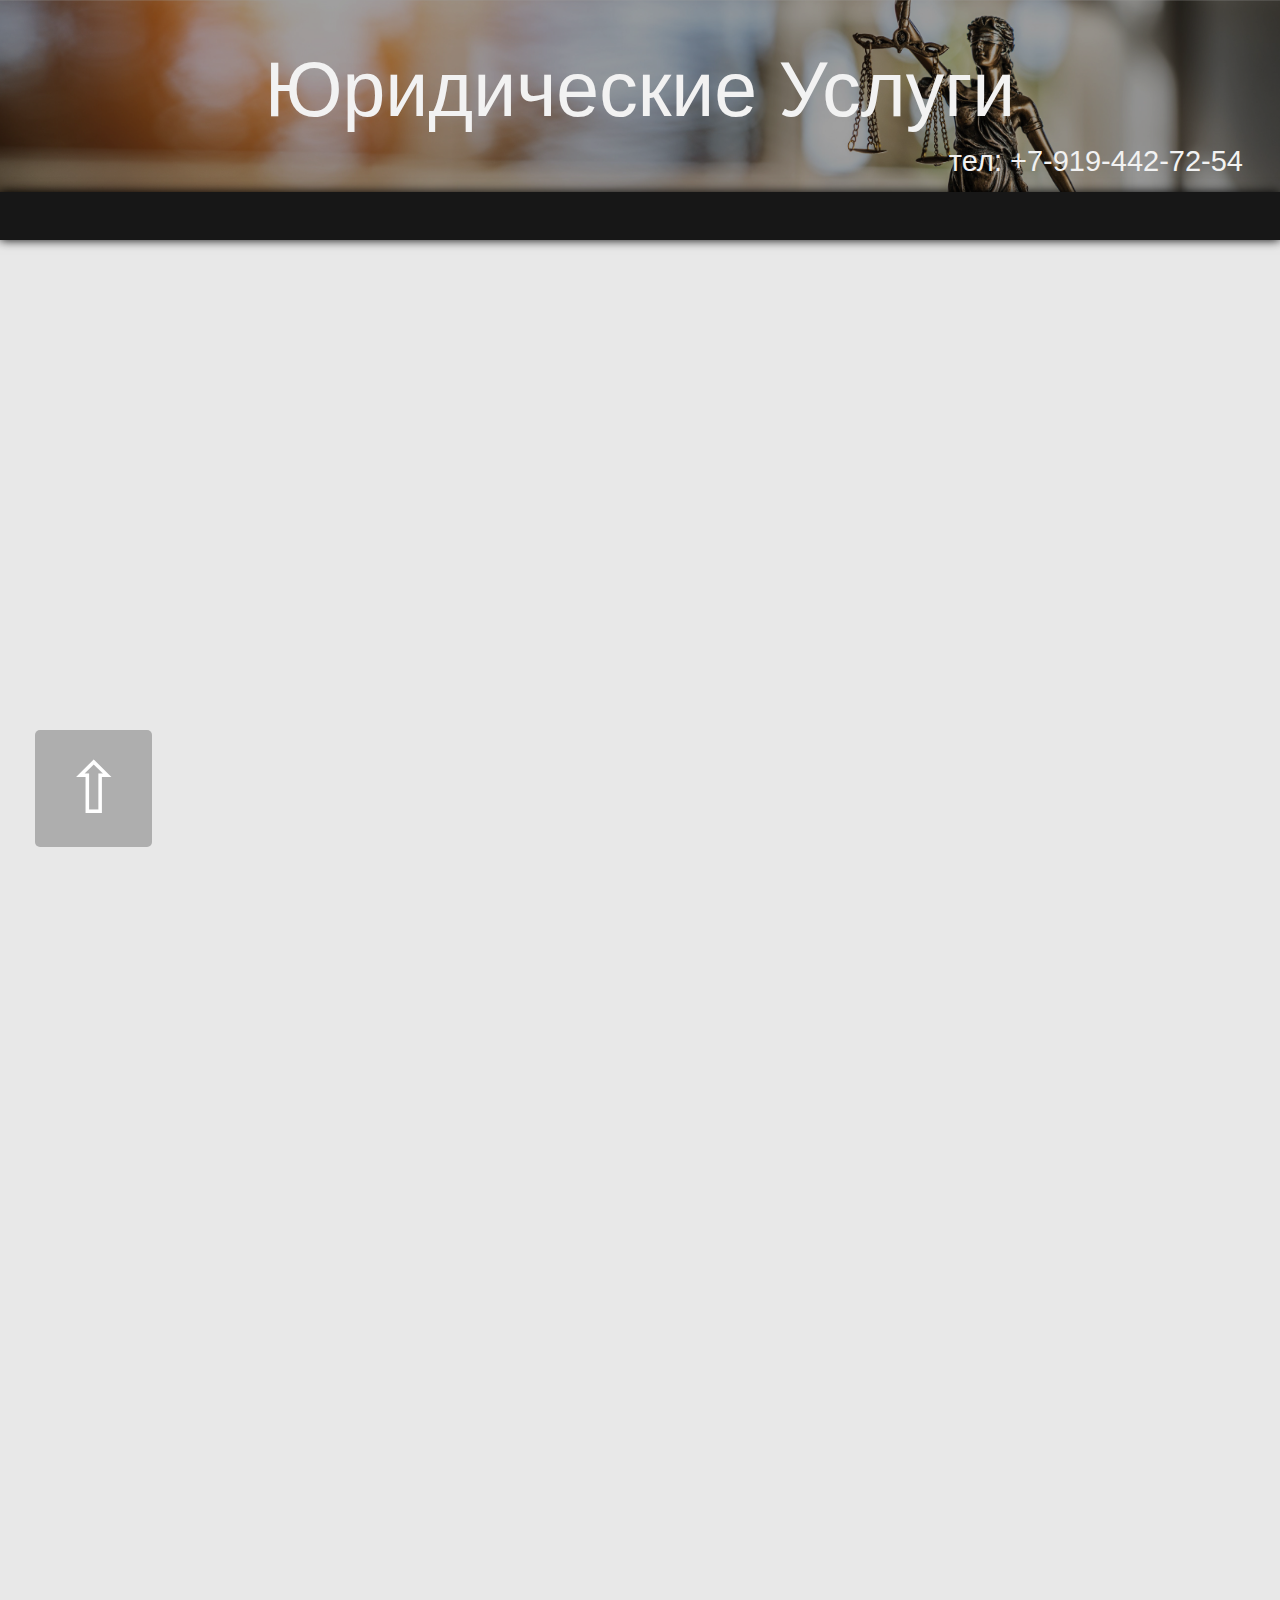
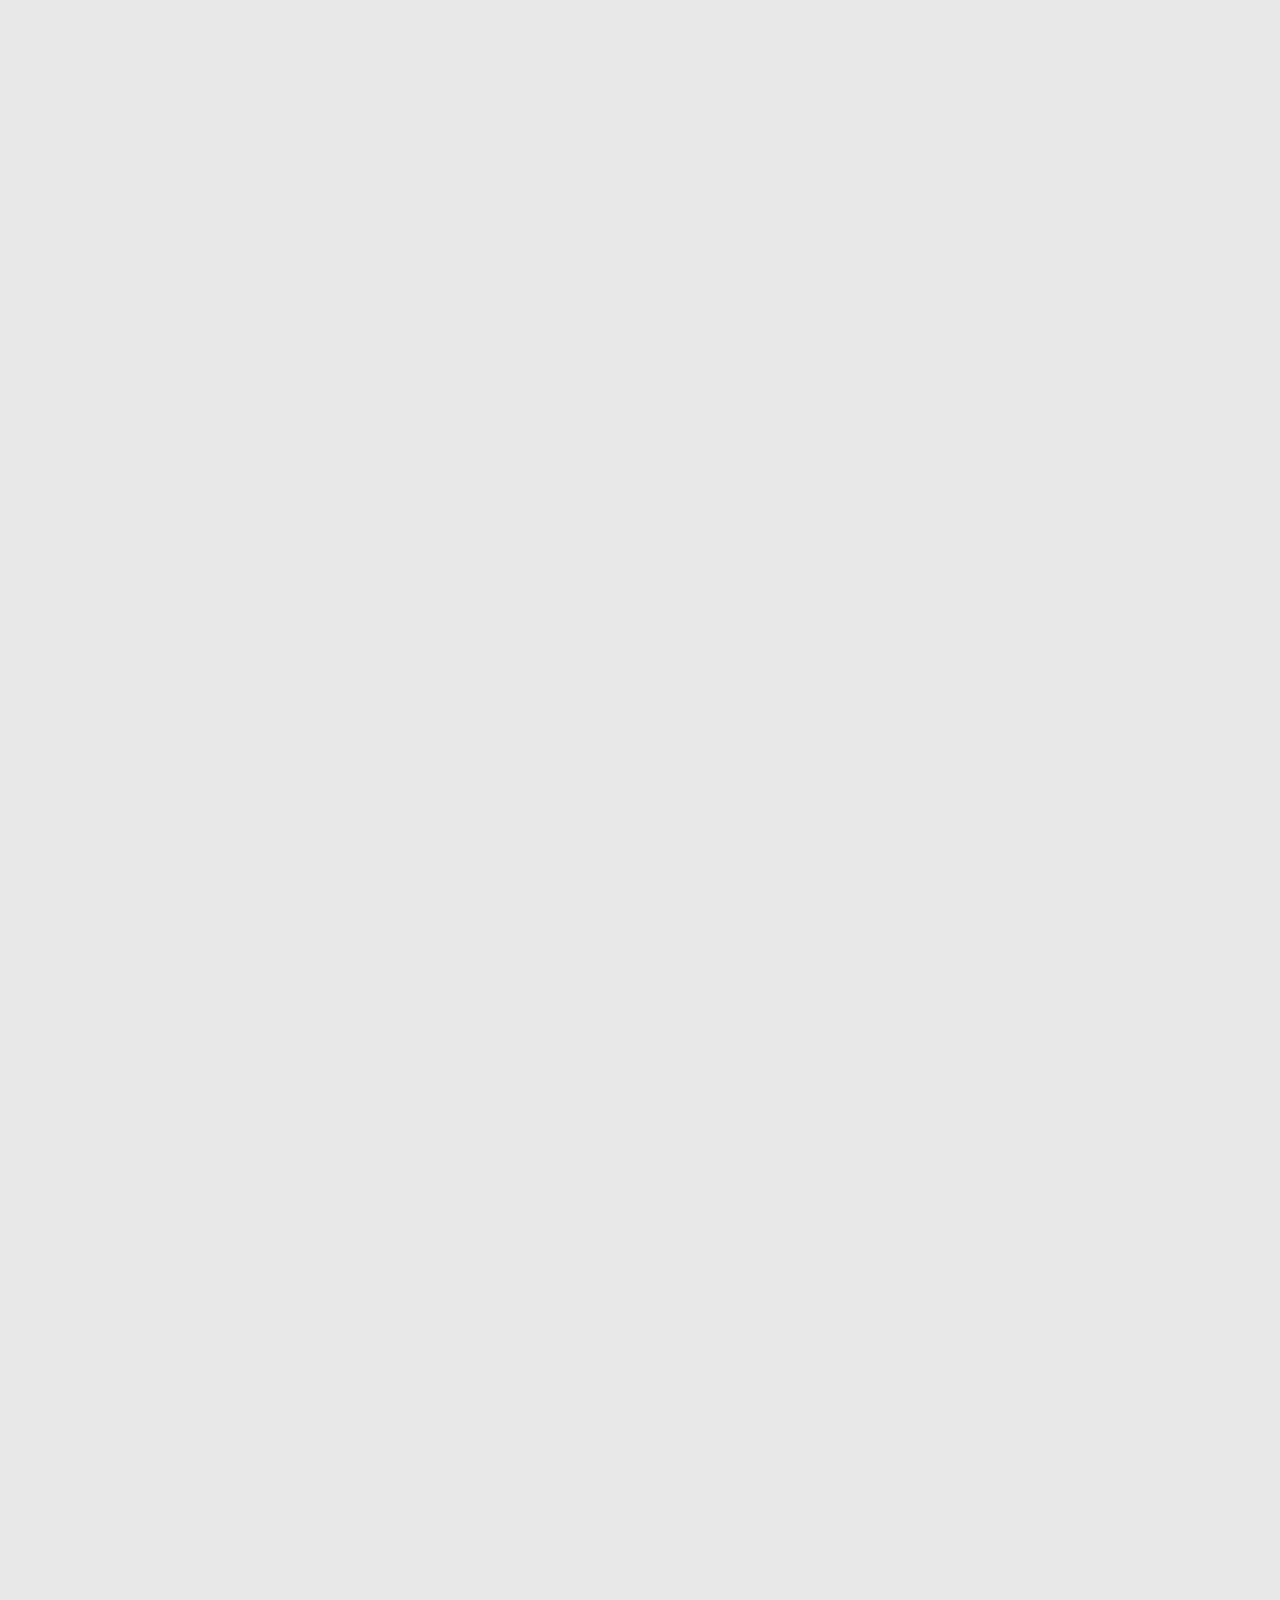
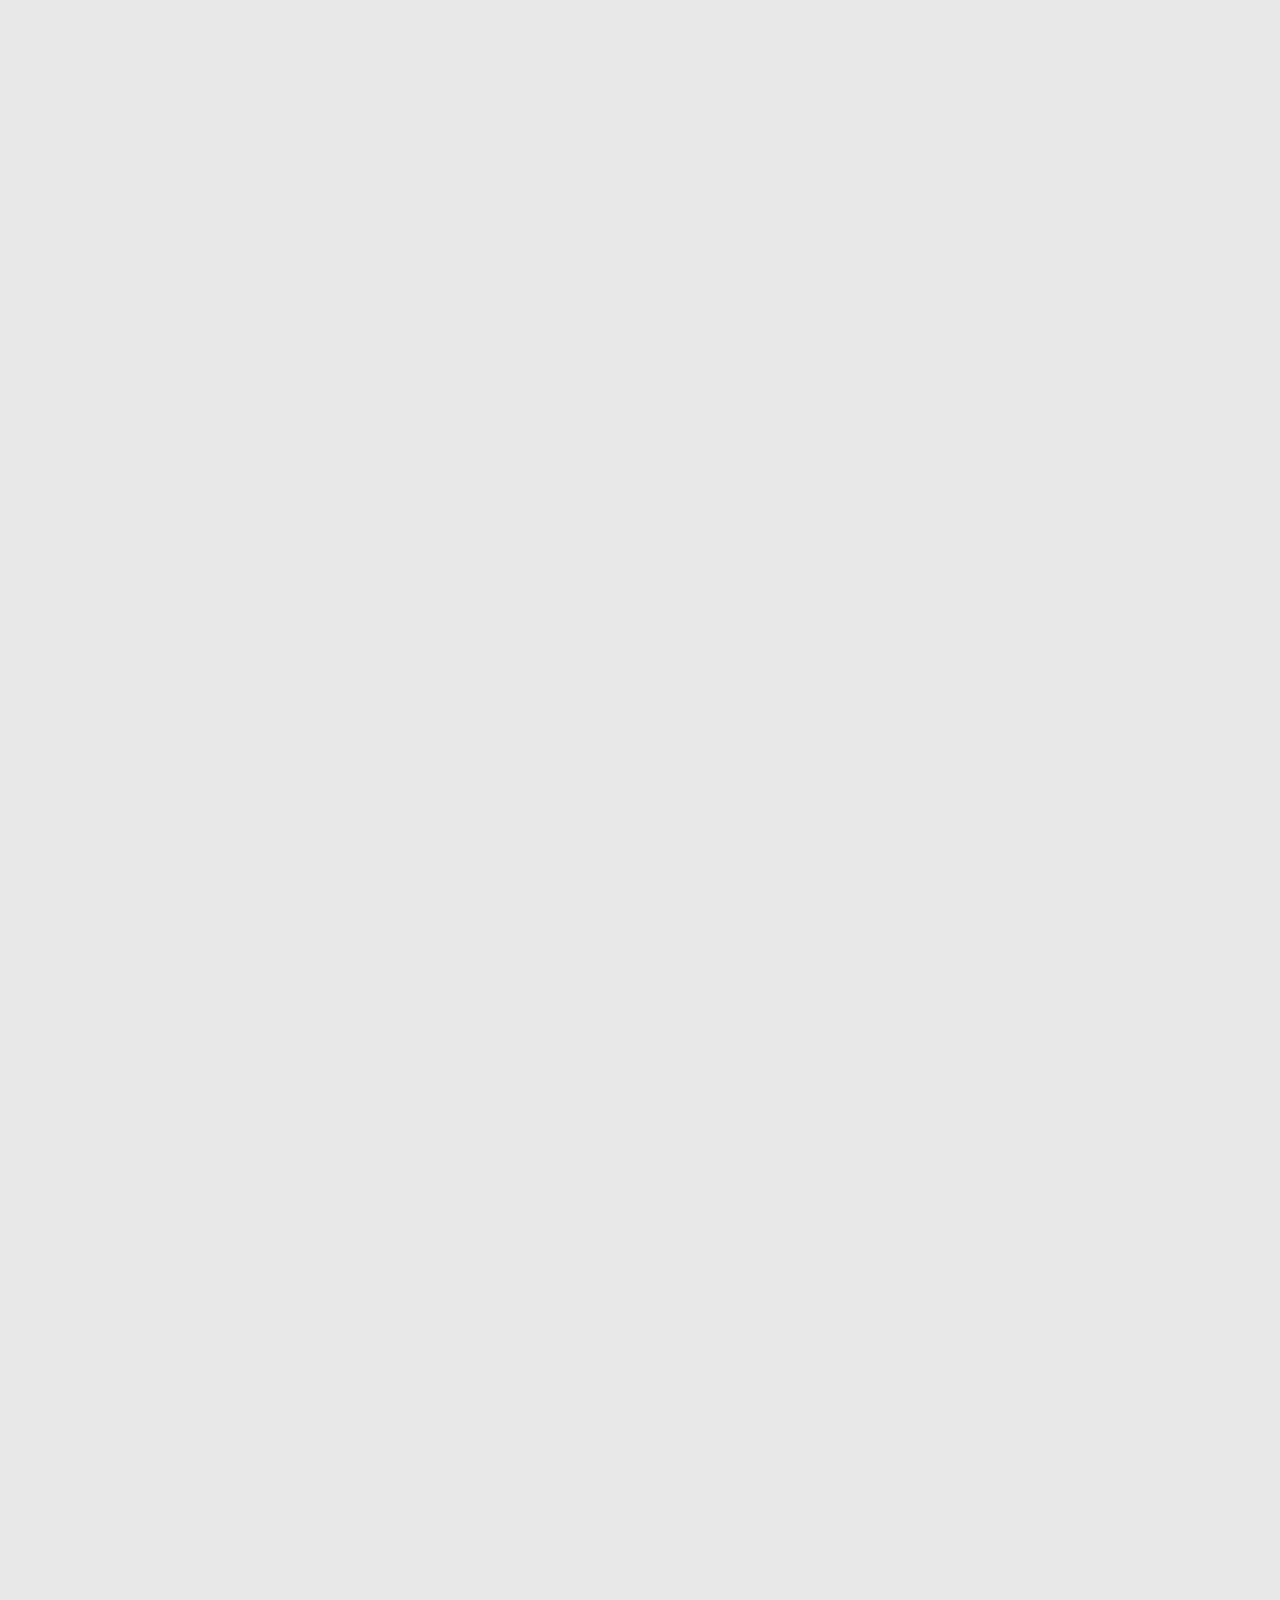
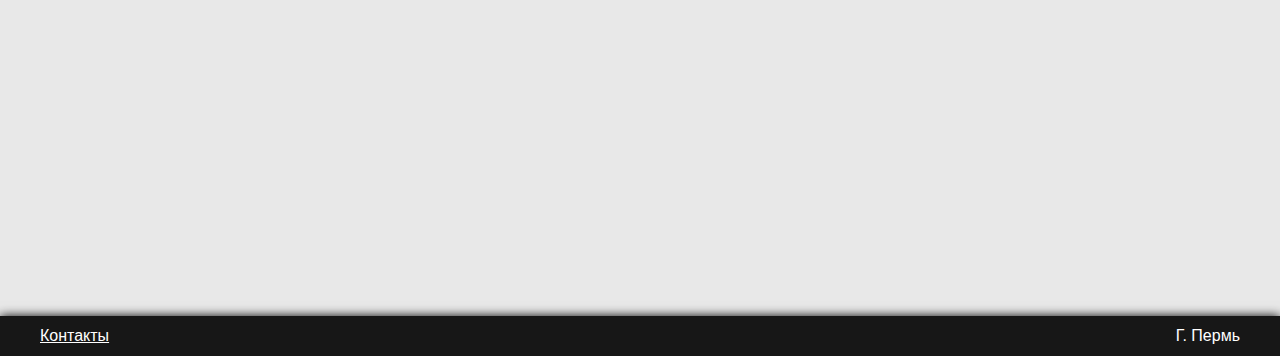
<file: index.html>
<!DOCTYPE html>
<html>
<head>
  <meta charset="UTF-8">
  <meta name="viewport" content="width=device-width, initial-scale=1.0">
  <meta http-equiv="X-UA-Compatible" content="ie=edge">
  <meta name = "description" content = "Юридические услуги. Юридические услуги в Перми. Оказание юридических услуг. Помощь юристов в Пермском Крае." />
  <meta name = "keywords" content = "Юридические услуги, юридическая помощь, юристы, избавим от долгов, арбитраж, уголовное, семейное, административное, антиколлектор, коллектор, представительство, помощь юристов" />
  <meta name="format-detection" content="telephone=no">
<meta name="format-detection" content="date=no">
<meta name="format-detection" content="address=no">
<meta name="format-detection" content="email=no">
  <link rel="stylesheet" href="style.css">
  <link rel="shortcut icon" href="img/favico.ico" type="image/ico">
  <title>Юридические услуги Пермь, помощь юристов</title>
  <script
  src="https://code.jquery.com/jquery-3.5.1.js"
  integrity="sha256-QWo7LDvxbWT2tbbQ97B53yJnYU3WhH/C8ycbRAkjPDc="
  crossorigin="anonymous"></script>
  <style>
  a{
    text-decoration: none;
    color: white;
    cursor: pointer;
  }
  .enter_arbitrag{
    width: 100%;
    height: 100%;
    color: white;
    font-family: 'Courier New';
    background-image: url('img/arbitrag.jpg');
    background-position: center;
    background-size: cover;
    -webkit-transition: 0.4s;
    -o-transition: 0.4s;
    transition: 0.4s;
    cursor: pointer;
  }
  .enter_ugolovnoe{
    width: 100%;
    height: 100%;
    color: white;
    font-family: 'Courier New';
    background-image: url('img/ugolovnoe.jpg');
    background-position: center;
    background-size: cover;
    -webkit-transition: 0.4s;
    -o-transition: 0.4s;
    transition: 0.4s;
    cursor: pointer;
  }
  .enter_semeynoe{
    width: 100%;
    height: 100%;
    color: white;
    font-family: 'Courier New';
    background-image: url('img/semeynoe.jpg');
    background-position: center;
    background-size: cover;
    -webkit-transition: 0.4s;
    -o-transition: 0.4s;
    transition: 0.4s;
    cursor: pointer;
  }
  .enter_dtp{
    width: 100%;
    height: 100%;
    color: white;
    font-family: 'Courier New';
    background-image: url('https://di-uploads-pod6.dealerinspire.com/metrohondaredesign/uploads/2016/04/Finance-Banner2-1800-x-700.jpg');
    background-position: center;
    background-size: cover;
    -webkit-transition: 0.4s;
    -o-transition: 0.4s;
    transition: 0.4s;
    cursor: pointer;
  }
  .enter_administrotiv{
    width: 100%;
    height: 100%;
    color: white;
    font-family: 'Courier New';
    background-image: url('img/administr.jpg');
    background-position: center;
    background-size: cover;
    -webkit-transition: 0.4s;
    -o-transition: 0.4s;
    transition: 0.4s;
    cursor: pointer;
  }
  .enter_anticollector{
    width: 100%;
    height: 100%;
    color: white;
    font-family: 'Courier New';
    background-image: url('img/antycol.jpg');
    background-position: center;
    background-size: cover;
    -webkit-transition: 0.4s;
    -o-transition: 0.4s;
    transition: 0.4s;
    cursor: pointer;
  }
  .enter_predstavitelstvo{
    width: 100%;
    height: 100%;
    color: white;
    font-family: 'Courier New';
    background-image: url('img/predstav.jpg');
    background-position: center;
    background-size: cover;
    -webkit-transition: 0.4s;
    -o-transition: 0.4s;
    transition: 0.4s;
    cursor: pointer;
  }
  </style>
</head>
<body >
  <header>
    <div class="background_header">
      <div class="header_name">
        <p>Юридические Услуги</p>
      </div>
      <div class="contacts">
        <p>тел: +7-919-442-72-54</p>
      </div>
    </div>
  </header>
  <div class="pod_header">
    <ul>
      <a><li id="first"><p>Главная</p></li></a>
      <a href="price/price.html"><li><p>Цены</p></li></a>
      <a href="contacts/contacts.html"><li><p>Контакты</p></li></a>
    </ul>
  </div>
  <div class="content mouspar">
    <div class="margin">
      <div class="arbitrag fadeLeft">
        <div class="enter_arbitrag fonts">
          <a class="src_arbit" href="list/arbitrag/arbitrag.html">
            <p class="enter_text">Арбитражный процесс</p>
            <p class="small_text">Взыскание долгов</p>
            <p class="small_text">Корпоративные споры</p>
            <p class="small_text">...</p>
          </a>
        </div>
      </div>
    </div>
    <div class="button_up">
      <span class="arrow">&#8679;</span>
    </div>
    <div class="margin">
      <div class="ugolovnoe">
        <div class="enter_ugolovnoe fonts">
          <a class="src_ugolov" href="list/ugolovnoe/ugolovnoe.html">
            <p class="enter_text">Уголовное право</p>
            <p class="small_text">Составление заявлений</p>
            <p class="small_text">Участие в судебном заседании</p>
            <p class="small_text">...</p>
          </a>
        </div>
      </div>
    </div>
    <div class="back_text">
      <p class="par_text">Первая консультация бесплатно</p>
    </div>
    <div class="margin">
      <div class="semeynoe">
        <div class="enter_semeynoe fonts">
          <a class="src_semeyn" href="list/semeynoe/semeynoe.html">
            <p class="enter_text">Семейное право</p>
            <p class="small_text">Консультации юриста</p>
            <p class="small_text">Взыскание алиментов</p>
            <p class="small_text">...</p>
          </a>
        </div>
      </div>
    </div>
    <div class="margin">
      <div class="dtp">
        <div class="enter_dtp fonts">
          <a class="src_dtp" href="list/dtp/dtp.html">
            <p class="enter_text">Помощь при ДТП</p>
            <p class="small_text">Взыскание ущерба с виновнкиа ДТП в рамках гражданского законодательства</p>
            <p class="small_text">Подготовка претензий</p>
            <p class="small_text">...</p>
          </a>
        </div>
      </div>
    </div>
    <div class="margin">
      <div class="administrotiv">
        <div class="enter_administrotiv fonts">
          <a class="src_administr" href="list/administr/administr.html">
            <p class="enter_text">Административное право</p>
            <p class="small_text">Сбор представителем доказательств</p>
            <p class="small_text">Ознакомление с материалами дела</p>
            <p class="small_text">...</p>
          </a>
        </div>
      </div>
    </div>
    <div class="back_text dop_back">
      <p class="par_text_2">+7-919-442-72-54</p>
    </div>
    <div class="margin">
      <div class="anticollector">
        <div class="enter_anticollector fonts">
          <a class="src_acnticol" href="list/antycollector/antycollector.html">
            <p class="enter_text">Антиколлектор</p>
            <p class="small_text">Ведение испонительного производства</p>
            <p class="small_text">Снижение долга</p>
            <p class="small_text">...</p>
          </a>
        </div>
      </div>
    </div>
    <div class="margin">
      <div class="predstavitelstvo">
        <div class="enter_predstavitelstvo fonts">
          <a class="src_predstav" href="list/predstavit/predstavit.html">
            <p class="enter_text">Представительство</p>
            <p class="small_text">Подготовка исковых заявлений</p>
            <p class="small_text">Досудебное урегулирование экономических споров</p>
            <p class="small_text">...</p>
          </a>
        </div>
      </div>
    </div>
  </div>
  <footer>
      <p><a href="contacts/contacts.html">Контакты</a></p>
      <p>Г. Пермь</p>
  </footer>

  <script type="text/javascript">
  $(document).ready(function(){
    $('.button_up').fadeOut();
  /**
   * При прокрутке страницы, показываем или срываем кнопку
   */
  $(window).scroll(function () {
      // Если отступ сверху больше 350px то показываем кнопку "Наверх"
      if ($(this).scrollTop() > 350) {
          $('.button_up').fadeIn();
      } else {
          $('.button_up').fadeOut();
      }
  });

  /* При нажатии на кнопку мы перемещаемся к началу страницы */
  $('.button_up').click(function () {
      $('body,html').animate({
          scrollTop: 0
      }, 500);
      return false;
  });

  /*При нажатии на кнопку мы перемещаемся к началу страницы*/
  $('#first').click(function () {
      $('body,html').animate({
          scrollTop: 0
      }, 500);
      return false;
  });


});
          /*Вычесления высоты*/
        $(document).ready(function(){
          var element_1 = $('.ugolovnoe');
              element_2 = $('.semeynoe');
              element_3 = $('.administrotiv');
              element_4 = $('.anticollector');
              element_5 = $('.predstavitelstvo');
              dtp = $('.dtp');
              dop_1 = $('.par_text');
              dop_2 = $('.par_text_2');
          $(window).scroll(function(){
            var scroll = $(window).scrollTop() + $(window).height();
             offset_1 = element_1.offset().top + element_1.height()/4;
             offset_2 = element_2.offset().top + element_2.height()/4;
             offset_3 = element_3.offset().top + element_3.height()/4;
             offset_4 = element_4.offset().top + element_4.height()/4;
             offset_5 = element_5.offset().top + element_5.height()/4;
             offset_dop_1 = dop_1.offset().top + dop_1.height()*3;
             offset_dop_2 = dop_2.offset().top + dop_2.height()*3;
             offset_dtp = dtp.offset().top + dtp.height()/4;

              //Выполняем анимацию, когда блок в зоне видимости
            if (scroll > offset_1){
              $(element_1).addClass('fadeRight');
            };
            if (scroll > offset_2){
              $(element_2).addClass('fadeLeft');
            };
            if (scroll > offset_3){
              $(element_3).addClass('fadeRight');
            };
            if (scroll > offset_4){
              $(element_4).addClass('fadeLeft');
            };
            if (scroll > offset_5){
              $(element_5).addClass('fadeRight');
            };
            if (scroll > offset_dop_1){
              $(dop_1).addClass('par_text_animate');
            };
            if (scroll > offset_dop_2){
              $(dop_2).addClass('par_text_animate');
              $(dop_2).css('color','#2b2b2b');
            };
            if (scroll > offset_dtp){
              $(dtp).addClass('fadeLeft');
            };
          });
        });

  </script>
</body>
</html>
</file>
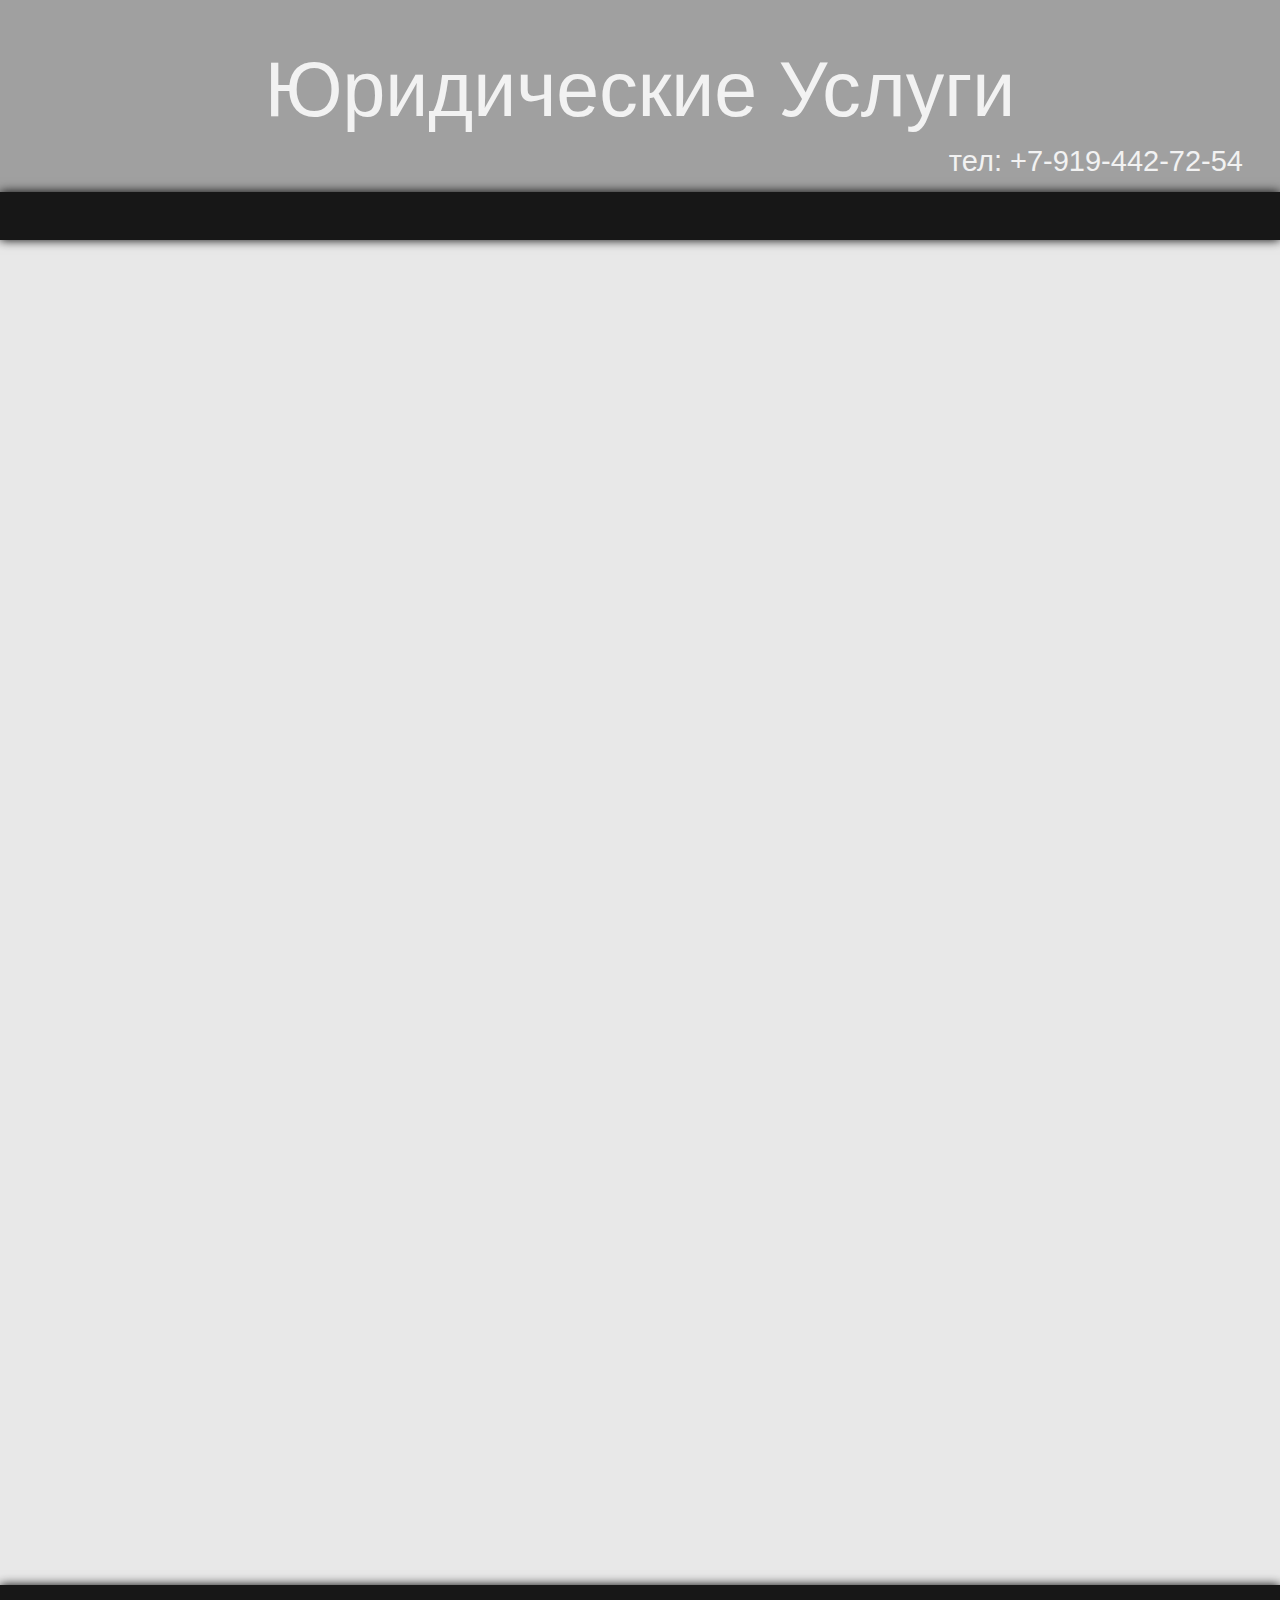
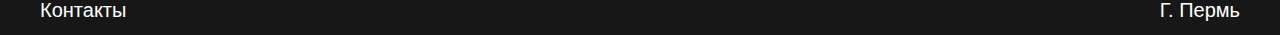
<file: contacts/contacts.html>
<!DOCTYPE html>
<html>
<head>
  <meta charset="UTF-8">
  <meta name="viewport" content="width=device-width, initial-scale=1.0">
  <meta http-equiv="X-UA-Compatible" content="ie=edge">
  <meta name = "description" content = "Контакты, связь с юристами, телефон юристов, позвонить юристам, юридическая помощь, контакты юристов пермь" />
  <meta name = "keywords" content = "Контакты, связь с юристами, телефон юристов, позвонить юристам, телефон, почта, емайл, юридическая помощь контакты, юридическая помощь, контакты юристов пермь" />
  <link rel="stylesheet" href="style.css">
  <link rel="shortcut icon" href="../img/favico.ico" type="image/ico">
  <title>Контакты</title>
  <script
  src="https://code.jquery.com/jquery-3.5.1.js"
  integrity="sha256-QWo7LDvxbWT2tbbQ97B53yJnYU3WhH/C8ycbRAkjPDc="
  crossorigin="anonymous"></script>
  <style>
  a{
    text-decoration: none;
    color: white;
    cursor: pointer;
  }
  </style>
</head>
<body>
  <header>
    <div class="background_header">
      <div class="header_name">
        <p>Юридические Услуги</p>
      </div>
      <div class="contacts">
        <p>тел: +7-919-442-72-54</p>
      </div>
    </div>
  </header>
  <div class="pod_header">
    <ul>
      <a href="../index.html"><li><p>Главная</p></li></a>
      <a href="../price/price.html"><li><p>Цены</p></li></a>
      <a><li id="second"><p>Контакты</p></li></a>
    </ul>
  </div>
  <div class="content">
    <div class="quest">
      <p>Как связаться с нами?</p>
    </div>
    <div class="osn_contacts">
      <div class="email">
        <p>Электонная почта</p>
        <p id="text1" value="fedorov_danilka@bk.ru">PermYrist@yandex.ru</p>
        <span>
          <input onclick="copytext('#text1')" type="button" name="email" value="копировать" class="click_button">
        </span>
        <p class="city">Г. Пермь</p>
      </div>
      <div class="phone">
        <p>Номер телефона</p>
        <p><a>+7-912-884-45-61</a></p>
        <p>(Ольга Олеговна)</p>
        <p><a>+7-912-885-22-55</a></p>
        <p>Антиколлектор</p>
        <p>(Алексей Сергеевич)</p>
      </div>
    </div>
  </div>
  <footer>
    <p><a>Контакты</a></p>
    <p>Г. Пермь</p>
  </footer>

  <script type="text/javascript">
    var main = function(){
      /*$('.click_button').on('click',function(){
        window.open('https://e.mail.ru/inbox/', '_blank');
      });*/

      /** При нажатии на кнопку мы перемещаемся к началу страницы */
      $('#second').click(function () {
          $('body,html').animate({
              scrollTop: 0
          }, 300);
          return false;
      });
    };
            /*Вычисления высоты*/
      $(document).ready(function(){
        var element_1 = $('.email');
            element_2 = $('.phone');

        $(window).scroll(function(){
          var scroll = $(window).scrollTop() + $(window).height();
              offset_1 = element_1.offset().top + element_1.height()/3.5;
              offset_2 = element_2.offset().top + element_2.height()/3.5;

        if (scroll > offset_1){
          $(element_1).addClass('fadeLeft');
        };
        if (scroll > offset_2){
          $(element_2).addClass('fadeRight');
        };
      });
    });
    $(document).ready(main);

    function copytext(el){
      var $tmp = $('<input>');
          name = 'Good';
      $('body').append($tmp);
      $tmp.val($(el).text()).select();
      document.execCommand('copy');
      $tmp.remove();
    }
    $('.click_button[value="копировать"]').on('click',function(){
      $(this).val('скопировано');
    });


    if (screen.width <= 1024){
      $('.phone a:nth-child(1)').attr("href", "tel:+7-912-884-45-61");
      $('.phone a:nth-child(1)').attr("href", "tel:+7-912-885-22-55");
    }
  </script>
</body>
</html>
</file>
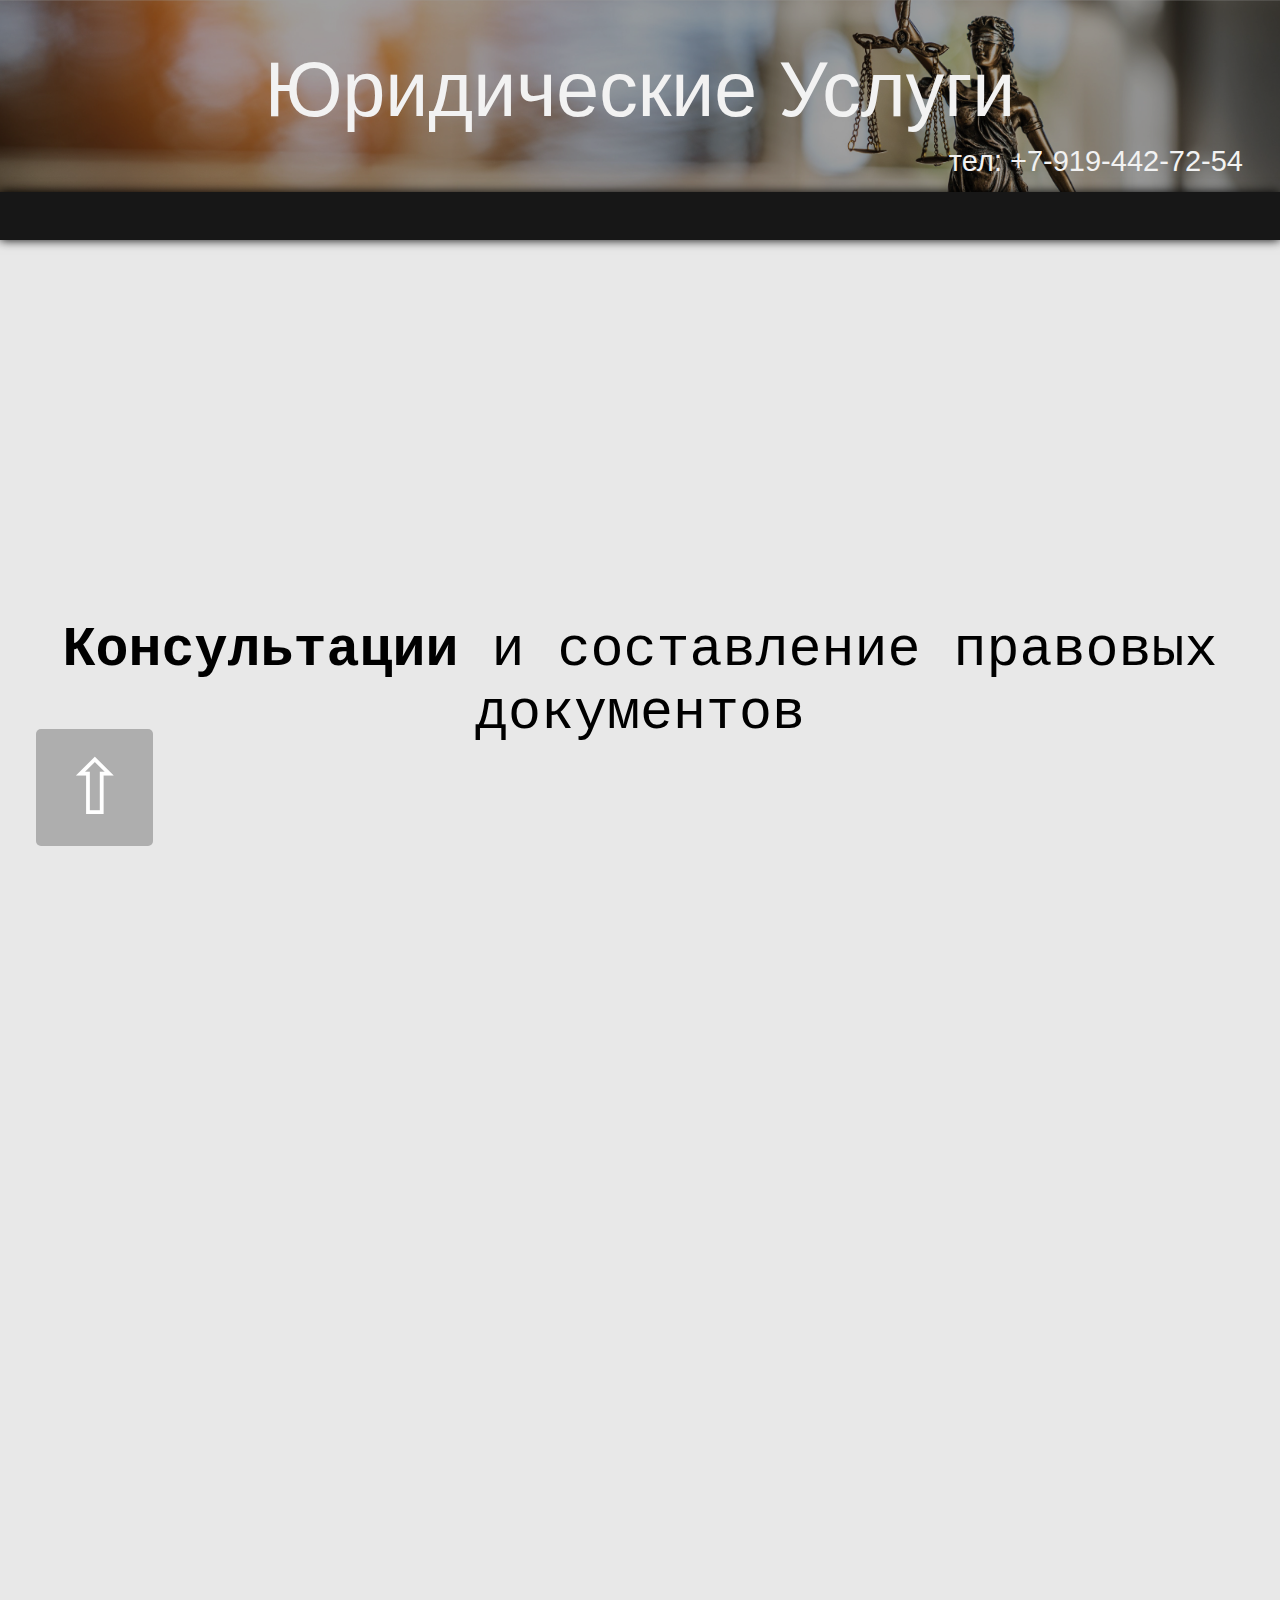
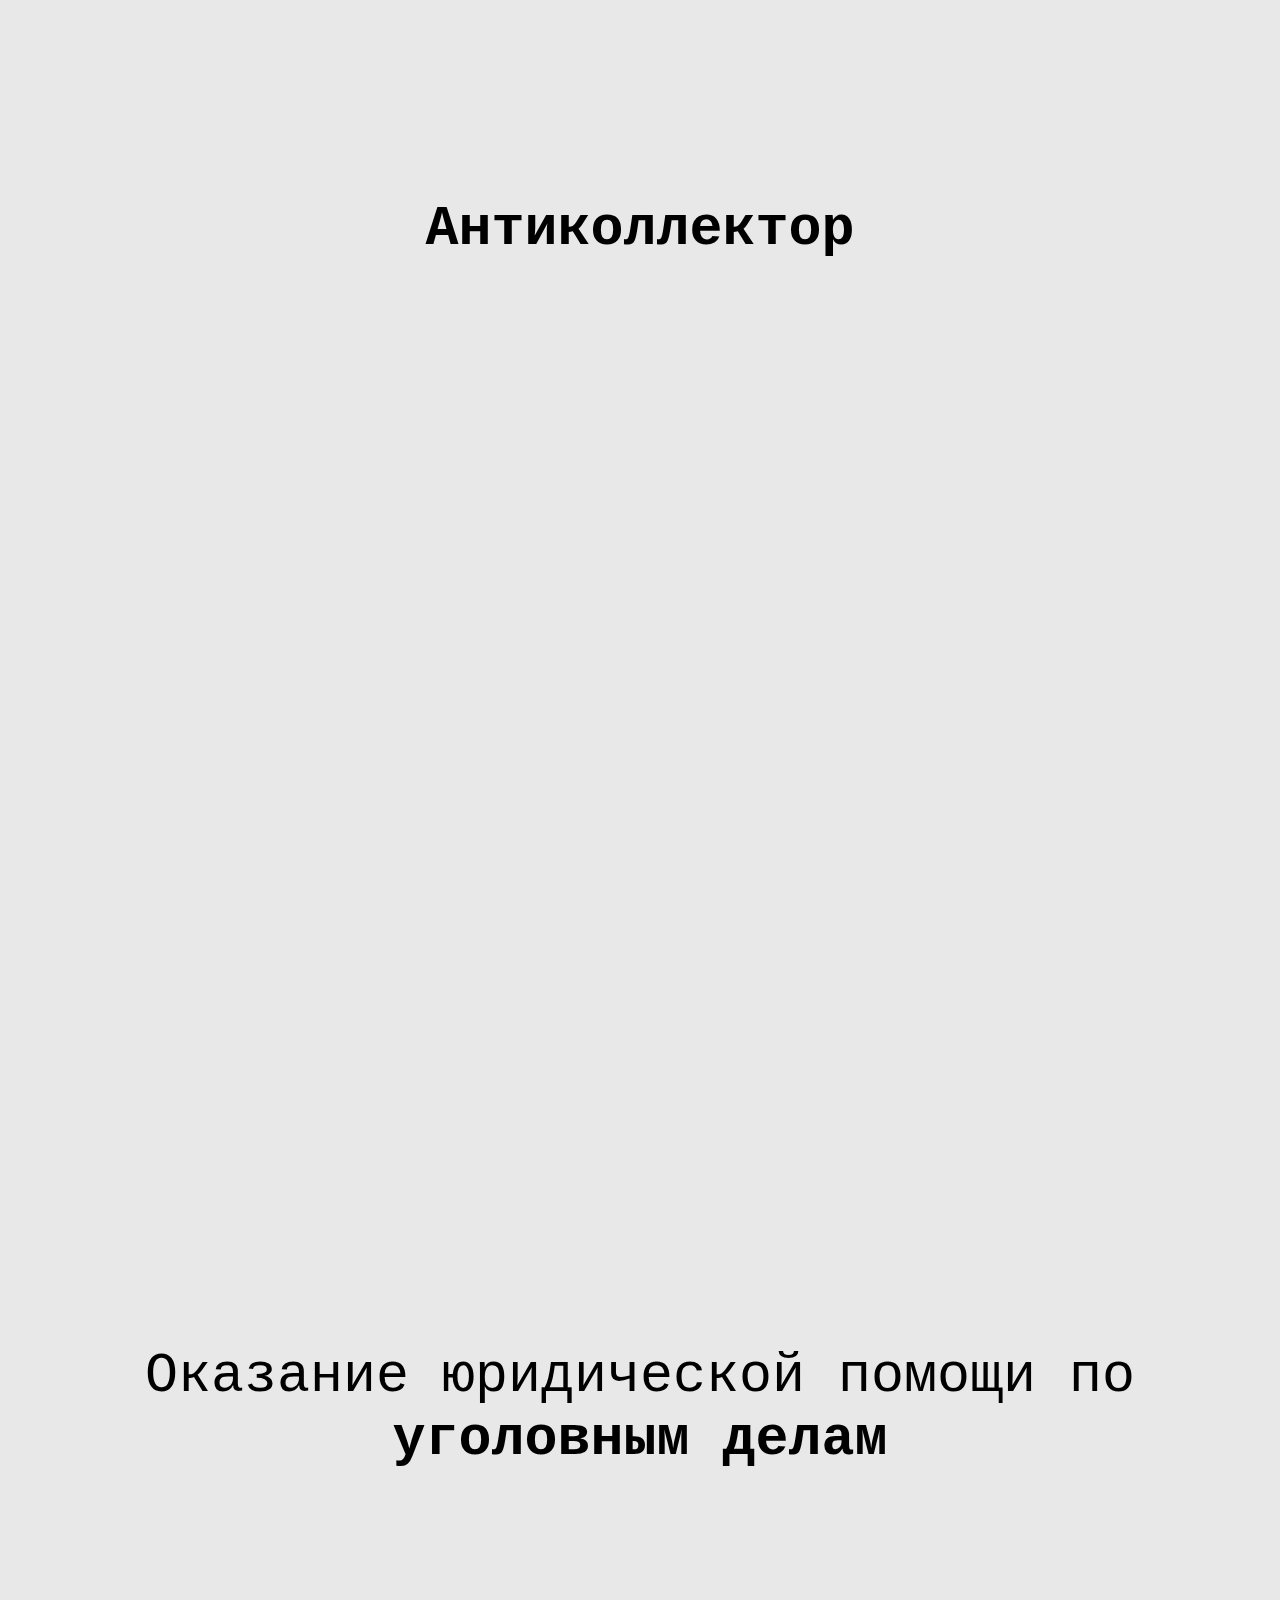
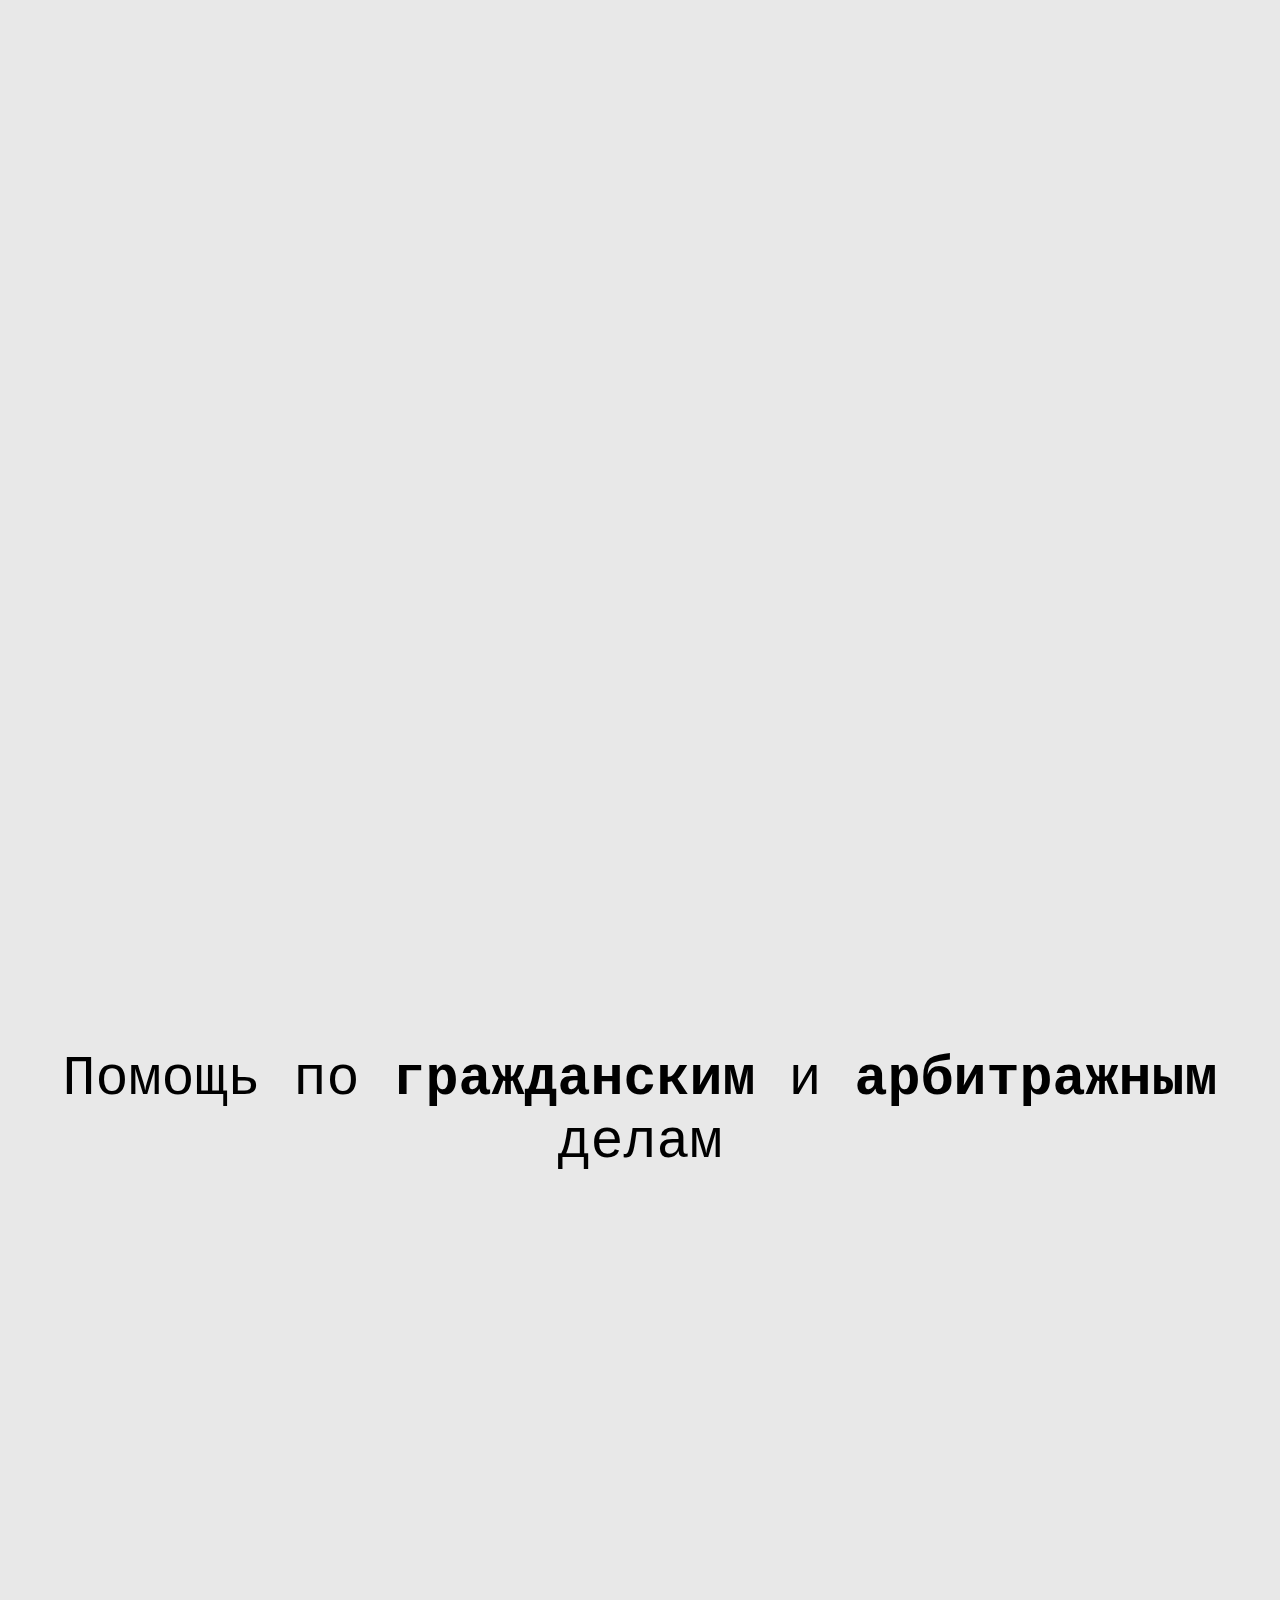
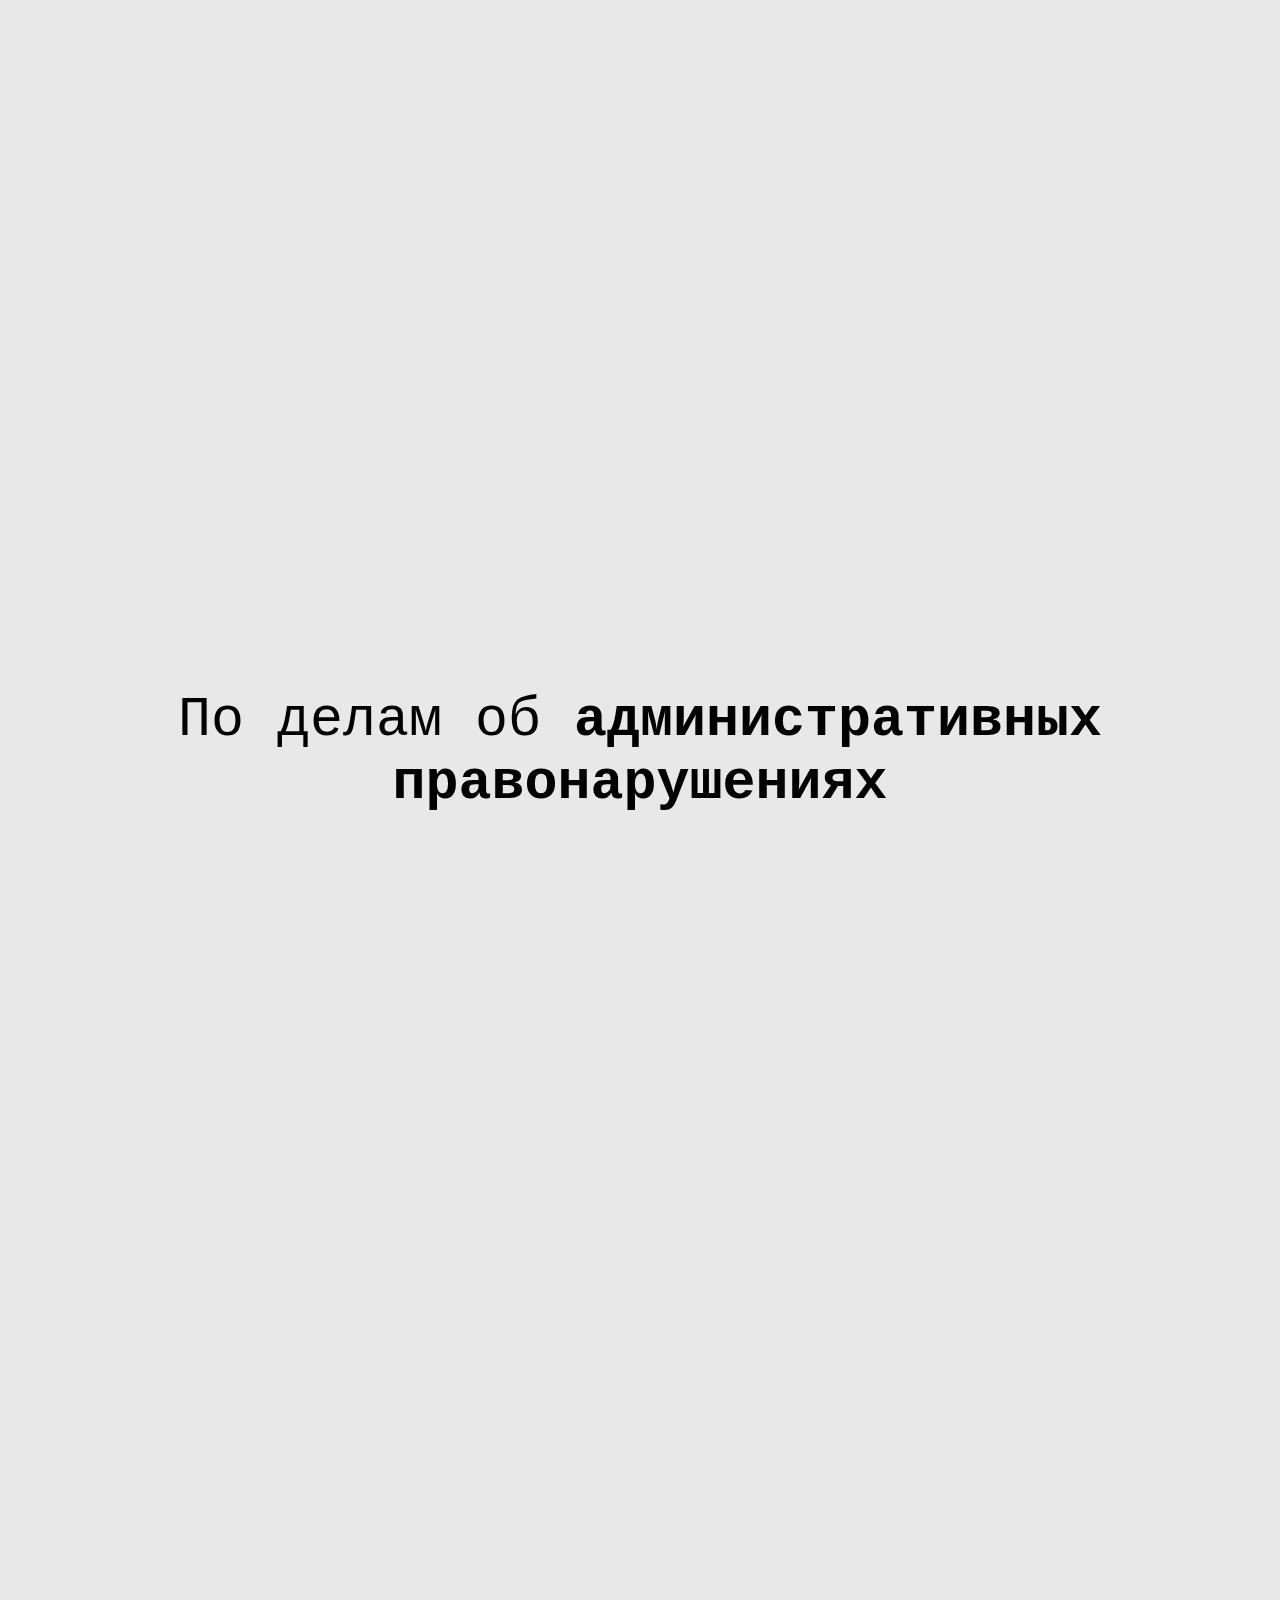
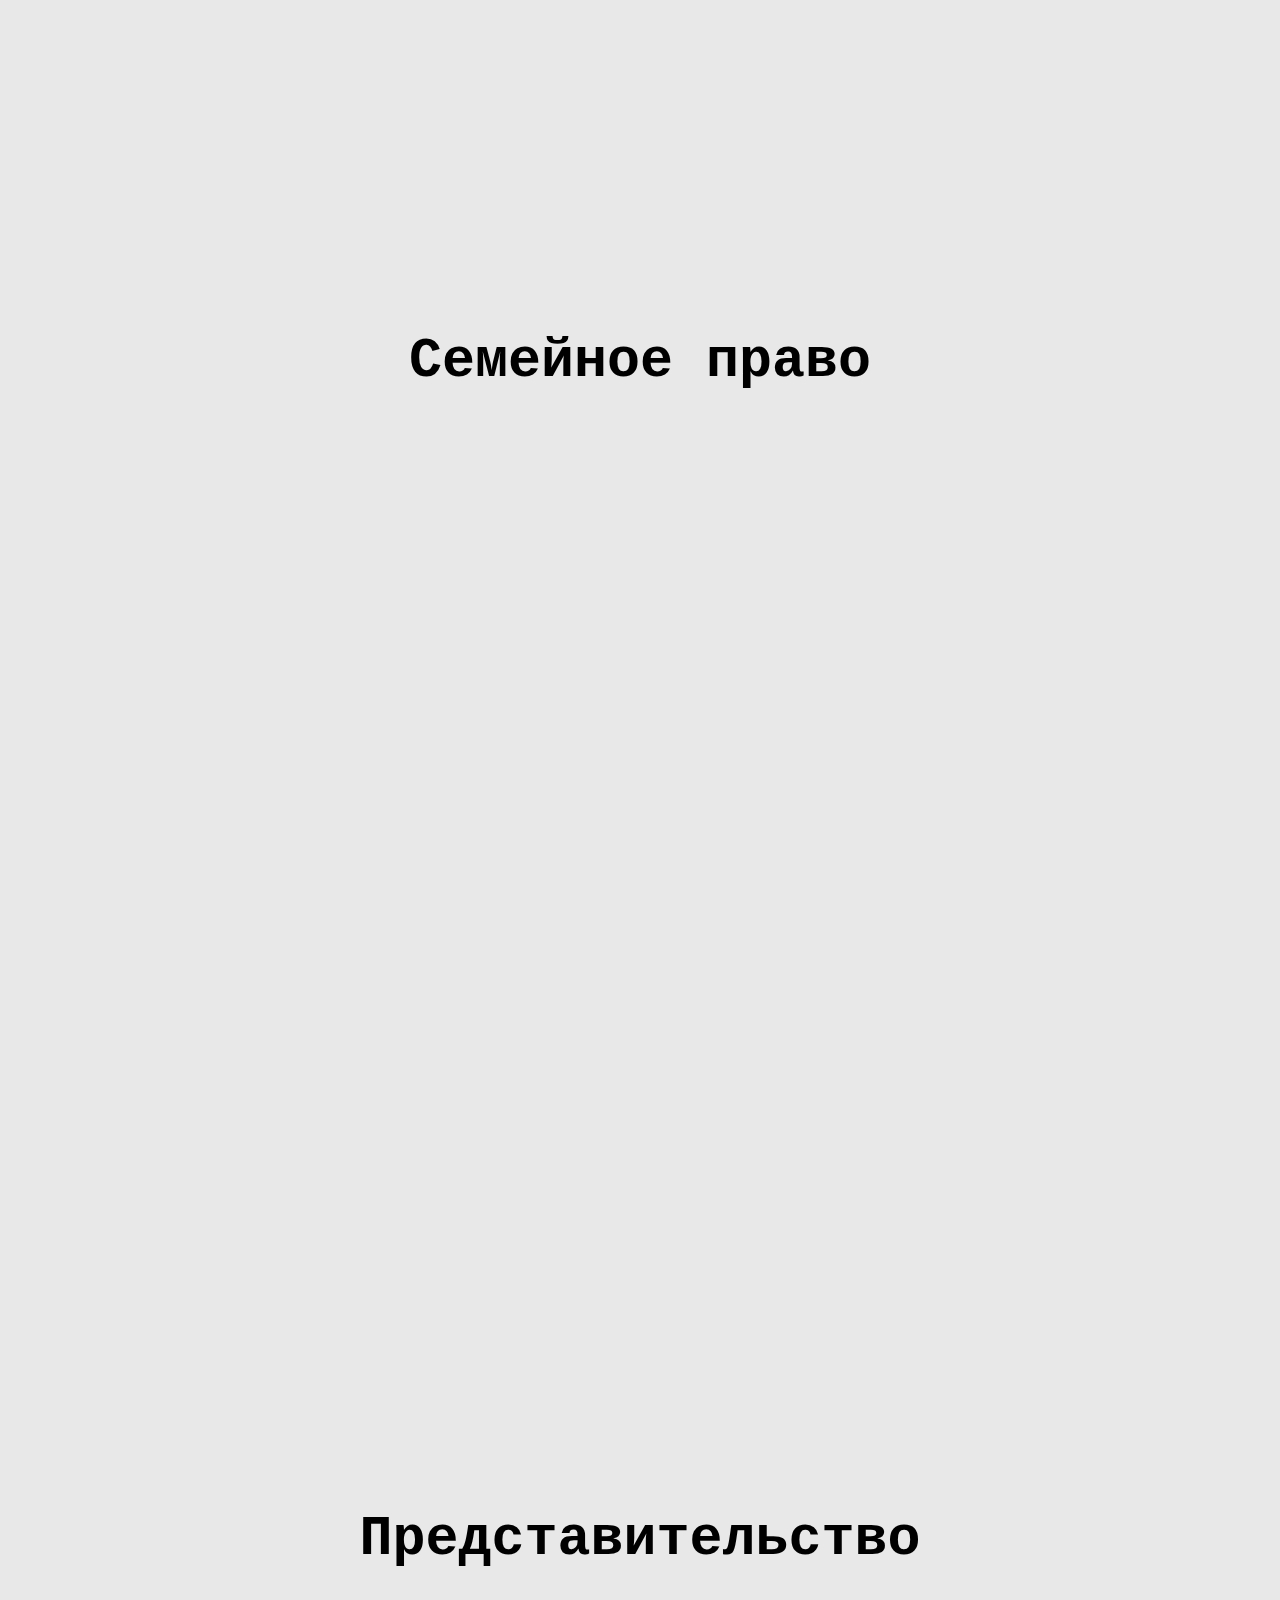
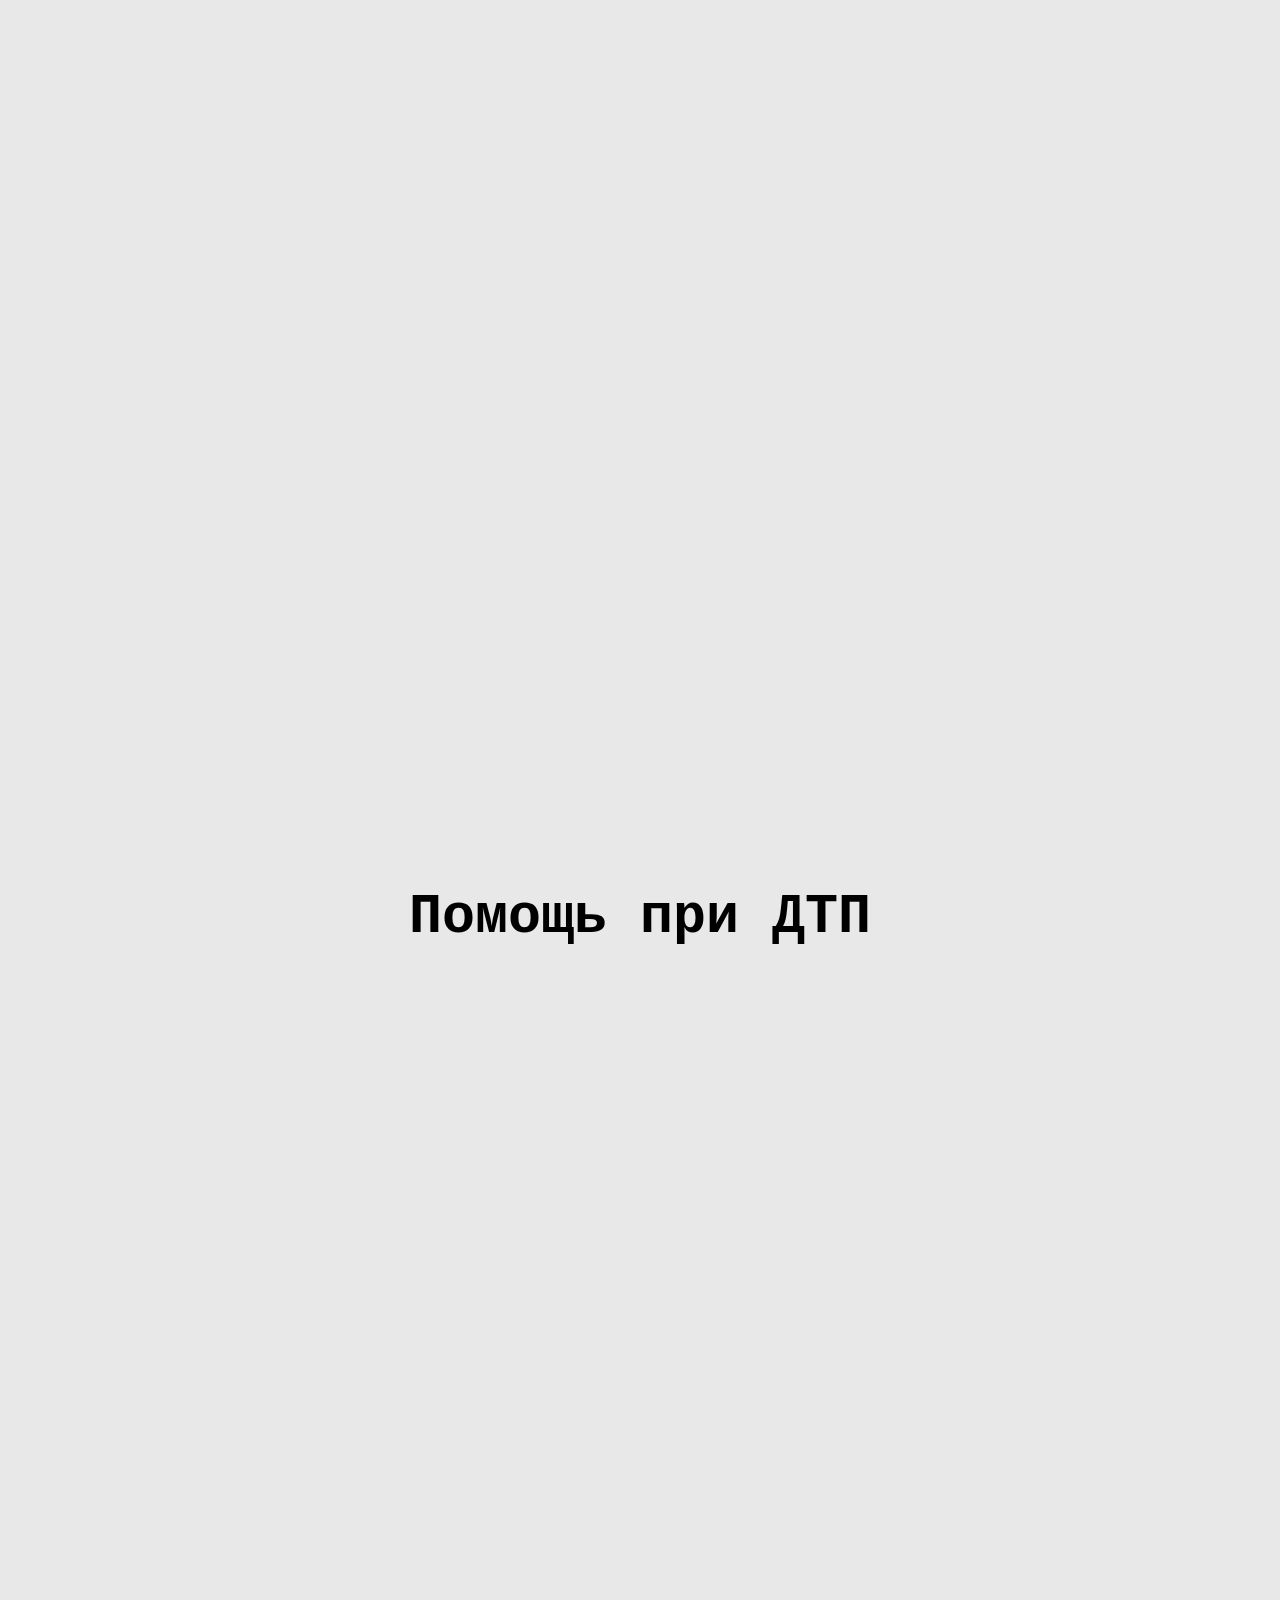
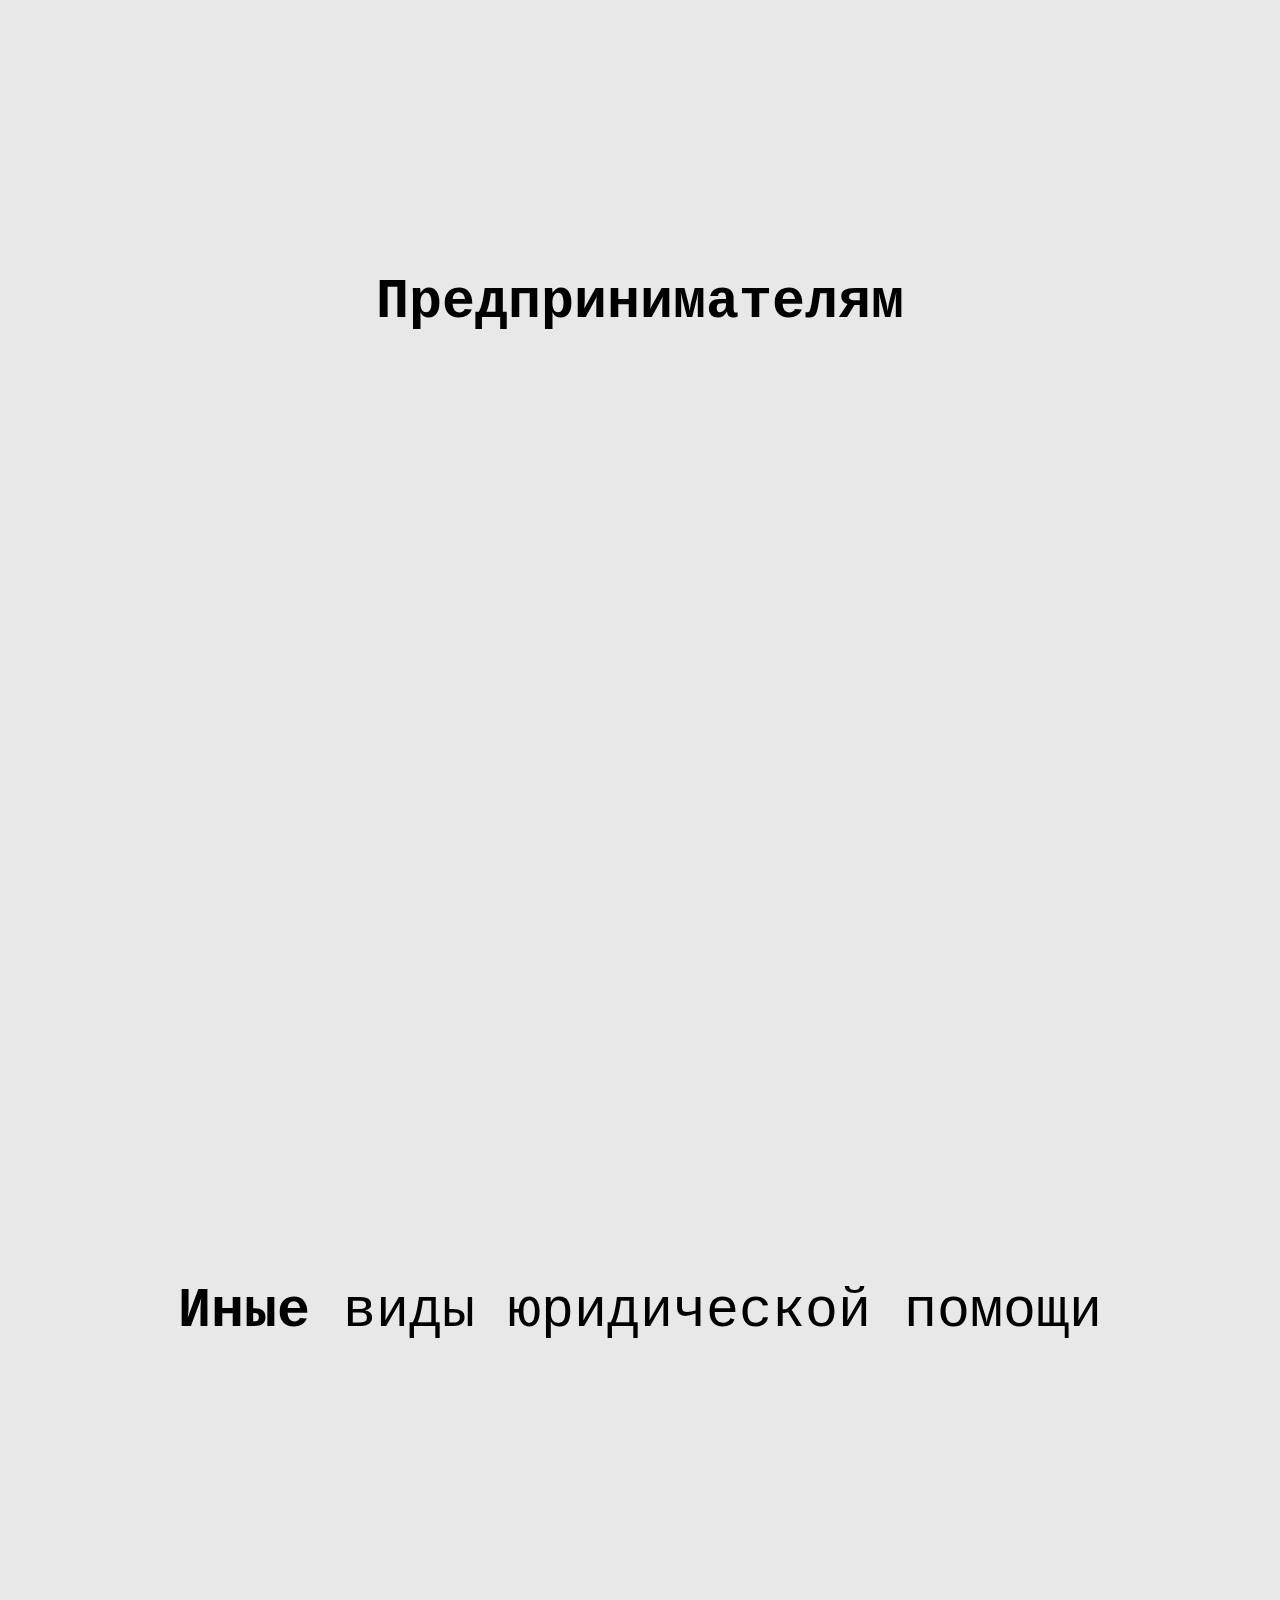
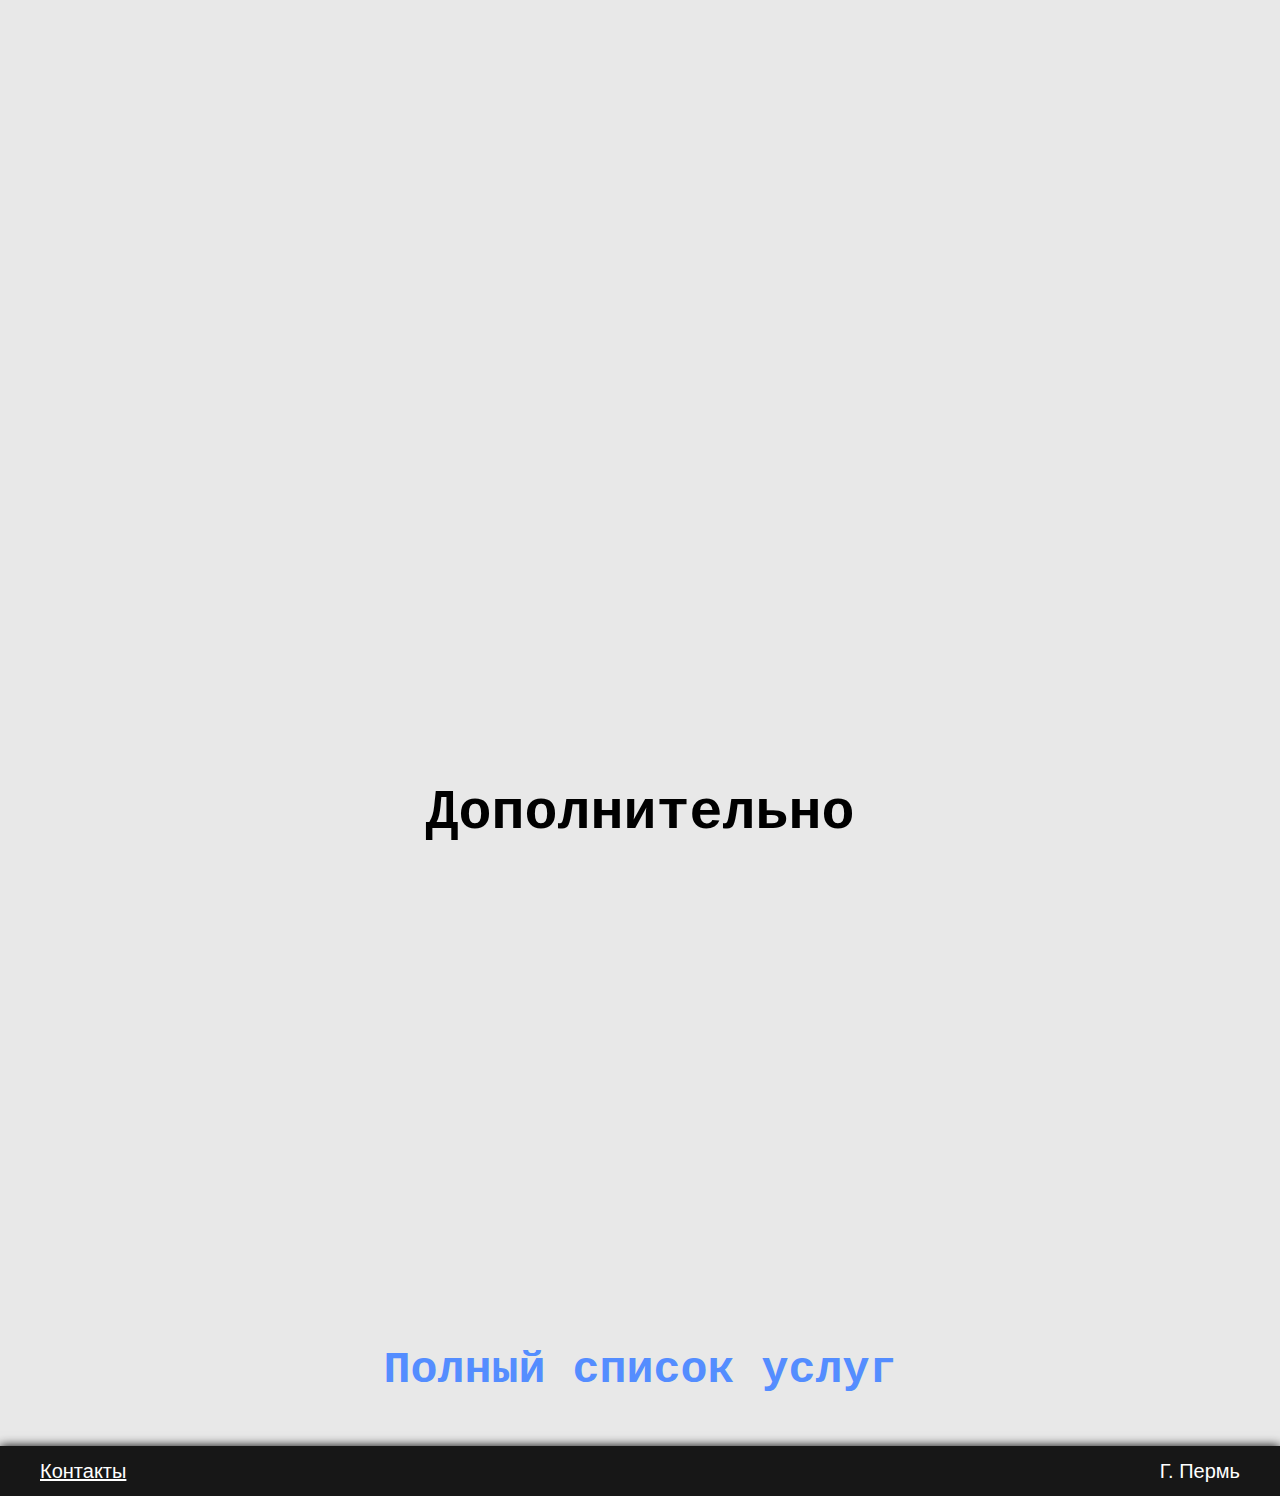
<file: price/price.html>
<!DOCTYPE html>
<html>
<head>
  <meta charset="UTF-8">
  <meta name="viewport" content="width=device-width, initial-scale=1.0">
  <meta http-equiv="X-UA-Compatible" content="ie=edge">
  <meta name = "description" content = "Юридические услуги Пермь. Цены на юридические услуги в Перми. Цены на услуги" />
  <meta name = "keywords" content = "Юридические услуги, цены на услуги, юристы, избавим от долгов, арбитраж, уголовное, семейное, административное, антиколлектор, коллектор, представительство, помощь юристов, цены на юридические услуги, цены на юридические услуги в Перми, цены, цены на услуги, прайс юридических услуг, Пермь, консультации, дополнительные услуги, предпринимателям, помощь предпринимателям" />
  <link rel="shortcut icon" href="../img/favico.ico" type="image/ico">
  <link rel="stylesheet" href="style.css">
  <script
  src="https://code.jquery.com/jquery-3.5.1.js"
  integrity="sha256-QWo7LDvxbWT2tbbQ97B53yJnYU3WhH/C8ycbRAkjPDc="
  crossorigin="anonymous"></script>
  <title>Цены</title>
  <style>
  a{
    text-decoration: none;
    color: white;
    cursor: pointer;
  }
  </style>
</head>
<body>
  <header>
    <div class="background_header">
      <div class="header_name">
        <p>Юридические Услуги</p>
      </div>
      <div class="contacts">
        <p>тел: +7-919-442-72-54</p>
      </div>
    </div>
  </header>
  <div class="pod_header">
    <ul>
      <a href="../index.html"><li><p>Главная</p></li></a>
      <a><li id="three"><p>Цены</p></li></a>
      <a href="../contacts/contacts.html"><li><p>Контакты</p></li></a>
    </ul>
  </div>
  <div class="content">
    <div class="general_name">
      <p>Цены на услуги</p>
    </div>
      <div class="click_box">
        <div class="menu">
          <span class="open_menu"><img src="svg/arrow.svg"></span>
          <ul>
            <a href="#pr_1"><li><p>Консультации</p></li></a>
            <a href="#pr_anticol"><li><p>Антиколлектор</p></li></a>
            <a href="#pr_2"><li><p>Уголовное</p></li></a>
            <a href="#pr_3"><li id="double"><p>Гражданские</p><p>Арбитражные</p></li></a>
            <a href="#pr_4"><li><p>Административные</p></li></a>
            <a href="#pr_5"><li><p>Семейные</p></li></a>
            <a href="#pr_predst"><li><p>Представительство</p></li></a>
            <a href="#pr_dtp"><li><p>ДТП</p></li></a>
            <a href="#pr_predpr"><li><p>Предпринимателям</p></li></a>
            <a href="#pr_6"><li><p>Иные</p></li></a>
            <a href="#pr_7"><li class="last_li"><p>Все услуги</p></li></a>
          </ul>
        </div>
      </div>
      <div class="button_up">
        <span class="arrow">&#8679;</span>
      </div>
  <div class="overflow">
    <div class="price_1" id="pr_1">
      <p class="big_name"><b>Консультации</b> и составление правовых документов</p>
      <table class="media_table">
        <tr> <td>устная консультация</td> <td>от 500</td> </tr>
        <tr> <td>письменная консультация</td> <td>от 3000</td> </tr>
        <tr> <td>составление запросов</td> <td>от 1000</td> </tr>
        <tr> <td>составление иного правового документа</td> <td>от 3000</td> </tr>
        <tr> <td>составление проектов договоров, контрактов и т.п.</td> <td>от 3000</td> </tr>
        <tr> <td>экспертиза правового документа с дачей заключения</td> <td>от 5000</td> </tr>
      </table>
    </div>
    <div class="pps">
      <div class="back_img bcg">

      </div>
    </div>
    <div class="price_anticol" id="pr_anticol">
      <p class="big_name"><b>Антиколлектор</b></p>
      <table class="media_table">
        <tr> <td>Отмена судебного приказа(любые)</td> <td>от 4000</td> </tr>
        <tr> <td>Ведение исполнительного производства</td> <td>от 10000</td> </tr>
        <tr> <td>Снижение долга</td> <td>от 3000</td> </tr>
        <tr> <td>Розыскные мероприятия имущество должника</td> <td>от 15000</td> </tr>
        <tr> <td>Правовая оценка действий пристава-исполнителя</td> <td>от 4000</td> </tr>
        <tr> <td>Консультация по разрешению долговой зависимости </td> <td>от 10000</td> </tr>
      </table>
    </div>
    <div class="pps">
      <div class="back_img_anticol bcg">

      </div>
    </div>
    <div class="price_2" id="pr_2">
      <p class="big_name">Оказание юридической помощи по <b>уголовным делам</b></p>
      <table class="media_table">
        <tr> <td>составление заявления о возбуждении уголовного дела</td> <td>от 3000</td> </tr>
        <tr> <td>подача заявления о возбуждении уголовного дела</td> <td>от 1700</td> </tr>
        <tr> <td>представление интересов доверителя на стадии принятия решения о возбуждении уголовного дела</td> <td>от 3500 (за день участия)</td> </tr>
        <tr> <td>составление жалобы на действия следователя, дознавателя, прокурора</td> <td>от 3000</td> </tr>
        <tr> <td>составление ходатайств, заявлений</td> <td>от 2500 (за один документ)</td> </tr>
        <tr> <td>участие в судебных заседаниях суда первой инстанции</td> <td>от 10000 (за день)</td> </tr>
      </table>
    </div>
    <div class="pps">
      <div class="back_img_2 bcg">

      </div>
    </div>
    <div class="price_3" id="pr_3">
      <p class="big_name">Помощь по <b>гражданским </b>и <b>арбитражным</b> делам</p>
      <table class="media_table">
        <tr> <td>представительство во внесудебном разрешении спора</td> <td>от 3500</td> </tr>
        <tr> <td>подача искового заявления (административного искового заявления, жалобы)</td> <td>от 2000</td> </tr>
        <tr> <td>сбор представителем доказательств</td> <td>от 3000 (за одно док-во)</td></tr>
        <tr> <td>ознакомление с протоколом судебных заседаний</td> <td>от 2500</td> </tr>
        <tr> <td>составление ходатайств, заявлений</td><td>от 4000 (за один документ)</td> </tr>
        <tr> <td>составление частной жалобы</td><td>от 4000</td> </tr>
      </table>
    </div>
    <div class="pps">
      <div class="back_img_3 bcg">

      </div>
    </div>
    <div class="price_4" id="pr_4">
      <p class="big_name">По делам об <b>административных правонарушениях</b></p>
      <table class="media_table">
        <tr> <td>составление заявления о привлечении к административной ответственности</td> <td>от 3000</td> </tr>
        <tr> <td>подача заявления о привлечении к административной ответственности</td> <td>от 3000</td> </tr>
        <tr> <td>сбор представителем доказательств</td> <td>от 3000 (за одно докозательство)</td> </tr>
        <tr> <td>ознакомление с материалами дела</td> <td>от 2000 (за каждый том дела)</td> </tr>
        <tr> <td>составление ходатайств, заявлений</td> <td>от 4000 (за один документ)</td> </tr>
        <tr> <td>представление интересов доверителя при исполнении постановления по делу об административном правонарушении</td> <td>от 4000 (за день участия)</td> </tr>
      </table>
    </div>
    <div class="pps">
      <div class="back_img_4 bcg">

      </div>
    </div>
    <div class="price_5" id="pr_5">
      <p class="big_name"><b>Семейное право</b></p>
      <table class="media_table">
        <tr> <td>составление заявления о привлечении к административной ответственности</td> <td>от 3000</td> </tr>
        <tr> <td>подача заявления о привлечении к административной ответственности</td> <td>от 3000</td> </tr>
        <tr> <td>сбор представителем доказательств</td> <td>от 3000 (за одно докозательство)</td> </tr>
        <tr> <td>ознакомление с материалами дела</td> <td>от 2000 (за каждый том дела)</td> </tr>
        <tr> <td>составление ходатайств, заявлений</td> <td>от 4000 (за один документ)</td> </tr>
        <tr> <td>представление интересов доверителя при исполнении постановления по делу об административном правонарушении</td> <td>от 4000 (за день участия)</td> </tr>
      </table>
    </div>
    <div class="pps">
      <div class="back_img_predstav bcg">

      </div>
    </div>
    <div class="price_predst" id="pr_predst">
      <p class="big_name"><b>Представительство</b></p>
      <table class="media_table">
        <tr> <td>Представление интересов в правоохранительных органах.</td> <td>от 3000</td> </tr>
        <tr> <td>Представление интересов в надзорных инстанциях.</td> <td>от 3000</td> </tr>
        <tr> <td>Представление интересов в организациях, Учреждениях.</td> <td>от 3000</td> </tr>
        <tr> <td>Представление в судах общей юрисдикции. (По гражданским, арбитражным, административным, уголовным, семейным делам)</td> <td>от 5000</td> </tr>
      </table>
    </div>
    <div class="pps">
      <div class="back_img_predpr bcg">

      </div>
    </div>
    <div class="price_dtp" id="pr_dtp">
      <p class="big_name"><b>Помощь при ДТП</b></p>
      <table class="media_table">
        <tr> <td>Составление претензий</td> <td>от </td> </tr>
        <tr> <td>Составление искового заявления</td> <td>от </td> </tr>
        <tr> <td>Сбор представителем доказательств</td> <td>от </td> </tr>
        <tr> <td>Взыскание ущерба с виновника ДТП в рамках гражданского законодательства</td> <td>от </td> </tr>
        <tr> <td>Сопровождение дела в судах 1-й инстанции и последующих</td> <td>от </td> </tr>
      </table>
    </div>
    <div class="pps">
      <div class="back_img_dtp bcg">

      </div>
    </div>
    <div class="price_predpr" id="pr_predpr">
      <p class="big_name"><b>Предпринимателям</b></p>
      <table class="media_table">
        <tr> <td>Регистрация ИП, Юридических лиц (подготовка заявления)</td> <td>от 2000</td> </tr>
        <tr> <td>Составление пакета документов для регистрации ИП, ООО</td> <td>от 5000</td> </tr>
        <tr> <td>Составление пакета документов для регистрации изменений в учредительных документах, ЕГРЮЛ, смена адреса, смена директора, изменение состава участников общества и т.п.</td> <td>от 4000</td> </tr>
        <tr> <td>Реорганизация, ликвидация ИП, ООО</td> <td>от 10000</td> </tr>
      </table>
    </div>
    <div class="pps">
      <div class="back_img_5 bcg">

      </div>
    </div>
    <div class="price_6" id="pr_6">
      <p class="big_name"><b>Иные</b> виды юридической помощи</p>
      <table class="media_table">
        <tr> <td>подготовка и составление жалобы в Конституционный суд Российской Федерации</td> <td>от 20000</td> </tr>
        <tr> <td>представление интересов доверителя при рассмотрении жалобы в Конституционном суде Российской Федерации</td> <td>от 35000 (за день участия)</td> </tr>
        <tr> <td>подготовка и составление жалобы в Европейский суд по правам человека</td> <td>от 40000</td> </tr>
        <tr> <td>представление интересов доверителя в органах государственной власти, местного самоуправления, иных организациях различных форм собственности</td> <td>от 5000 (за день участия)</td> </tr>
      </table>
    </div>
    <div class="pps">
      <div class="back_img_6 bcg">

      </div>
    </div>
    <div class="price_7">
      <p class="big_name"><b>Дополнительно</b></p>
      <table class="media_table">
        <tr> <td>выезд представителя в место нахождения доверителя</td> <td>от 5000 (дополнительно к вознаграждению за оказанную юридическую помощь)</td> </tr>
        <tr> <td>при заключении соглашения с почасовой оплатой труда</td> <td>от 3000</td> </tr>
      </table>
    </div>
      <div class="up_but" id="pr_7">
        <p><a class="open_butt" id="tp">Полный список услуг</a></p>
        <div class="buttons">
          <input type="button" value="просмотр" onclick="window.open('documents/price.docx')" class="anim_input"></input>
          <a href="documents/price.docx" download><input type="button" value="скачать" class="anim_input"></input></a>
        </div>
      </div>
    </div>
  </div>
  <footer>
    <p><a href="../contacts/contacts.html">Контакты</a></p>
    <p>Г. Пермь</p>
  </footer>

  <script type="text/javascript">
        /*OPEN_BUTTONS*/
    var main = function(){
      if (screen.width <= '610'){
        $('.buttons').slideUp();
      }

      $('.open_butt').on('click',function(){
        $('.buttons').slideToggle({
          duration: 300,
        });
        $('.buttons input').toggleClass('border_buttons input');
        $(this).toggleClass('dop');

      });
            //При маленьком экране меню скрывается и появляется стрелка для открытия меню
        if (screen.width <= '750'){
          $('.menu ul').slideUp();
        }
      $('.open_menu img').on('click',function(){
        $('.menu ul').slideToggle('fast');
        $(this).toggleClass('rotate');
        /*ПРОВЕРКА НА КЛИК ВНЕ БЛОКА*/
              $(document).mouseup(function (e) {
          var container = $('.menu');
          if (container.has(e.target).length === 0){
            $('.menu ul').slideUp('fast');
            $('.open_menu img').removeClass();
          };
        });
      });
        if (screen.width <= '750'){
          $('.menu li').on('click',function(){
          $('.menu ul').slideUp('fast');
          $('.open_menu img').removeClass();
        });
      };
    };
        /*ССЫЛКИ*/
    $('.click_box a').click(function(){
      var element = $(this).attr('href');//Берётся атрибут href
      var dist = $(element).offset().top;//Вычисляем высота от верха до элемента в px
        dist = dist-120;
      $('html, body').animate({'scrollTop':dist}, 800);//Сверху идёт скролл на высоыт dist

      return false;//Сброс браузерных скриптов
    });

      /*КНОПКА*/
    $(document).ready(function(){
      $('.button_up').fadeOut();
    /**
     * При прокрутке страницы, показываем или срываем кнопку
     */
    $(window).scroll(function () {
    // Если отступ сверху больше 50px то показываем кнопку "Наверх"
        if ($(this).scrollTop() > 350) {
            $('.button_up').fadeIn();
        } else {
            $('.button_up').fadeOut();
        }
    });

    /* При нажатии на кнопку мы перемещаемся к началу страницы */
    $('.button_up').click(function () {
        $('body,html').animate({
            scrollTop: 0
        }, 500);
        return false;
    });

    /** При нажатии на кнопку мы перемещаемся к началу страницы */
    $('#three').click(function () {
        $('body,html').animate({
            scrollTop: 0
        }, 500);
        return false;
    });
  });

      /*Вычесления высоты*/
    $(document).ready(function(){
      var element_1 = $('.price_1 table');
          element_2 = $('.price_2 table');
          element_3 = $('.price_3 table');
          element_4 = $('.price_4 table');
          element_5 = $('.price_5 table');
          element_6 = $('.price_6 table');
          element_7 = $('.price_7 table');
          element_8 = $('.price_anticol table');
          element_9 = $('.price_predst table');
          element_10 = $('.price_predpr table');
          element_11 = $('.price_dtp table');

          back_1 = $('.back_img');
          back_2 = $('.back_img_2');
          back_3 = $('.back_img_3');
          back_4 = $('.back_img_4');
          back_5 = $('.back_img_5');
          back_6 = $('.back_img_6');
          back_anticol = $('.back_img_anticol');
          back_predstav = $('.back_img_predstav');
          back_predpr = $('.back_img_predpr');
          back_dtp = $('.back_img_dtp');


      $(window).scroll(function(){
        var scroll = $(window).scrollTop() + $(window).height();
         offset_1 = element_1.offset().top + element_1.height()/3.3;
         offset_2 = element_2.offset().top + element_2.height()/3.3;
         offset_3 = element_3.offset().top + element_3.height()/3.3;
         offset_4 = element_4.offset().top + element_4.height()/3.3;
         offset_5 = element_5.offset().top + element_5.height()/3.3;
         offset_6 = element_6.offset().top + element_6.height()/3.3;
         offset_7 = element_7.offset().top + element_7.height()/3.3;
         offset_8 = element_8.offset().top + element_8.height()/3.3;
         offset_9 = element_9.offset().top + element_9.height()/3.3;
         offset_10 = element_10.offset().top + element_10.height()/3.3;
         offset_11 = element_11.offset().top + element_11.height()/3.3;

         offset_back_1 = back_1.offset().top + $('.price_2 table').height()/2.5;
         offset_back_2 = back_2.offset().top + $('.price_3 table').height()/2.5;
         offset_back_3 = back_3.offset().top + $('.price_4 table').height()/2.5;
         offset_back_4 = back_4.offset().top + $('.price_5 table').height()/2.5;
         offset_back_5 = back_5.offset().top + $('.price_6 table').height()/2.5;
         offset_back_6 = back_6.offset().top + $('.price_7 table').height()/2.5;
         offset_back_anticol = back_anticol.offset().top + $('.price_anticol table').height()/2.5;
         offset_back_predstav = back_predstav.offset().top + $('.price_predst table').height()/2.5;
         offset_back_predpr = back_predpr.offset().top + $('.price_predpr').height()/2.5;
         offset_back_dtp = back_dtp.offset().top + $('.price_predpr table').height()/2.5;

          //Анимация, когда элемент в поле зрения
        if (scroll > offset_1){
          $(element_1).addClass('fadeRight');
        };
        if (scroll > offset_2){
          $(element_2).addClass('fadeRight');
        };
        if (scroll > offset_3){
          $(element_3).addClass('fadeRight');
        };
        if (scroll > offset_4){
          $(element_4).addClass('fadeRight');
        };
        if (scroll > offset_5){
          $(element_5).addClass('fadeLeft');
        };
        if (scroll > offset_6){
          $(element_6).addClass('fadeRight');
        };
        if (scroll > offset_7){
          $(element_7).addClass('fadeLeft');
        };
        if (scroll > offset_8){
          $(element_8).addClass('fadeLeft')
        }
        if (scroll > offset_9){
          $(element_9).addClass('fadeRight');
        }
        if (scroll > offset_10){
          $(element_10).addClass('fadeLeft');
        }
        if (scroll > offset_11){
          $(element_11).addClass('fadeRight');
        }



        if (scroll > offset_back_1){
          $(back_1).css({
            'animation-name':'back_move',
          });
        };
        if (scroll > offset_back_2){
          $(back_2).css({
            'animation-name':'back_move',
          });
        };
        if (scroll > offset_back_3){
          $(back_3).css({
            'animation-name':'back_move',
          });
        };
        if (scroll > offset_back_4){
          $(back_4).css({
            'animation-name':'back_move',
          });
        };
        if (scroll > offset_back_5){
          $(back_5).css({
            'animation-name':'back_move',
          });
        };
        if (scroll > offset_back_6){
          $(back_6).css({
            'animation-name':'back_move',
          });
        };
        if (scroll > offset_back_anticol){
          $(back_anticol).css({
            'animation-name':'back_move',
          });
        };
        if (scroll > offset_back_predstav){
          $(back_predstav).css({
              'animation-name':'back_move',
          });
        };
        if (scroll > offset_back_predpr){
          $(back_predpr).css({
              'animation-name':'back_move',
          });
        };
        if (scroll > offset_back_dtp){
          $(back_dtp).css({
              'animation-name':'back_move',
          });
        };
      });
    });


    $(document).ready(main);
  </script>
</body>
</html>
</file>
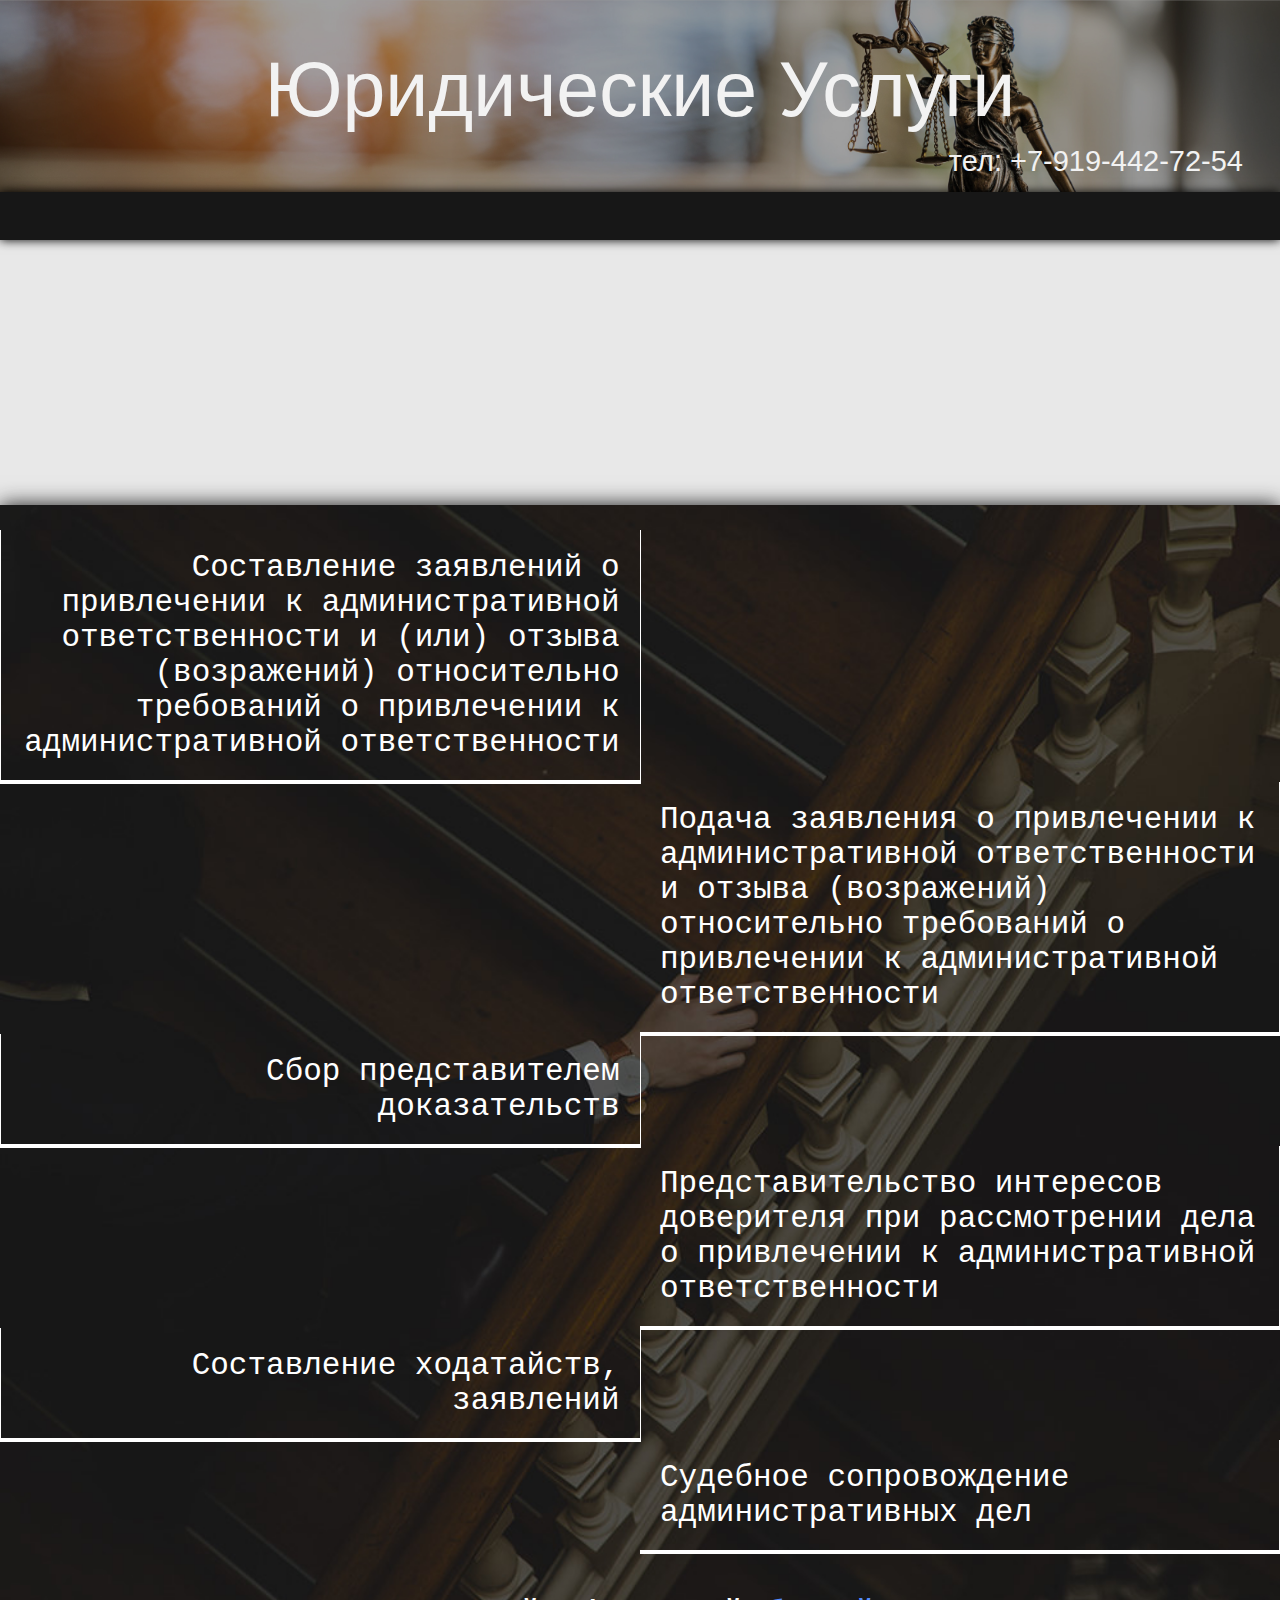
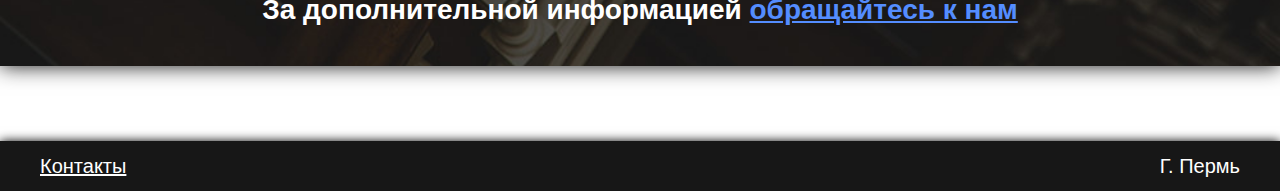
<file: list/administr/administr.html>
<!DOCTYPE html>
<html lang="en">
<head>
  <meta charset="UTF-8">
  <meta name="viewport" content="width=device-width, initial-scale=1.0">
  <meta http-equiv="X-UA-Compatible" content="ie=edge">
  <title>Административное право</title>
  <link rel="stylesheet" href="style.css">
  <link rel="shortcut icon" href="../../img/favico.ico" type="image/ico">
</head>
<body>
  <header>
    <div class="background_header">
      <div class="header_name">
        <p>Юридические Услуги</p>
      </div>
      <div class="contacts">
        <p>тел: +7-919-442-72-54</p>
      </div>
    </div>
  </header>
  <div class="pod_header">
    <ul>
      <a href="../../index.html"><li><p>Главная</p></li></a>
      <a href="../../price/price.html"><li><p>Цены</p></li></a>
      <a href="../../contacts/contacts.html"><li><p>Контакты</p></li></a>
    </ul>
  </div>
  <div class="content">

    <div class="name_content">
      <p>Административное право</p>
    </div>
    <div class="list">
      <div class="pod_list">
          <table>
            <tr><td class="left_box">Составление заявлений о привлечении к административной ответственности и (или) отзыва (возражений) относительно требований о привлечении к административной ответственности</td><td class="media_delete"></td></tr>
            <tr><td class="media_delete"></td><td class="right_box">Подача заявления о привлечении к административной ответственности и отзыва (возражений) относительно требований о привлечении к административной ответственности</td></tr>
            <tr><td class="left_box">Сбор представителем доказательств</td><td class="media_delete"></td></tr>
            <tr><td class="media_delete"></td><td class="right_box">Представительство интересов доверителя при рассмотрении дела о привлечении к административной ответственности</td></tr>
            <tr><td class="left_box">Составление ходатайств, заявлений</td><td class="media_delete"></td></tr>
            <tr><td class="media_delete"></td><td class="right_box">Судебное сопровождение административных дел</td></tr>
          </table>

        <div class="dop_info">
          За дополнительной информацией <a href="../../contacts/contacts.html">обращайтесь к нам</a>
        </div>
      </div>
    </div>
  </div>

  </div>
  <footer>
    <p><a href="../../contacts/contacts.html">Контакты</a></p>
    <p>Г. Пермь</p>
  </footer>
</body>
</html>
</file>
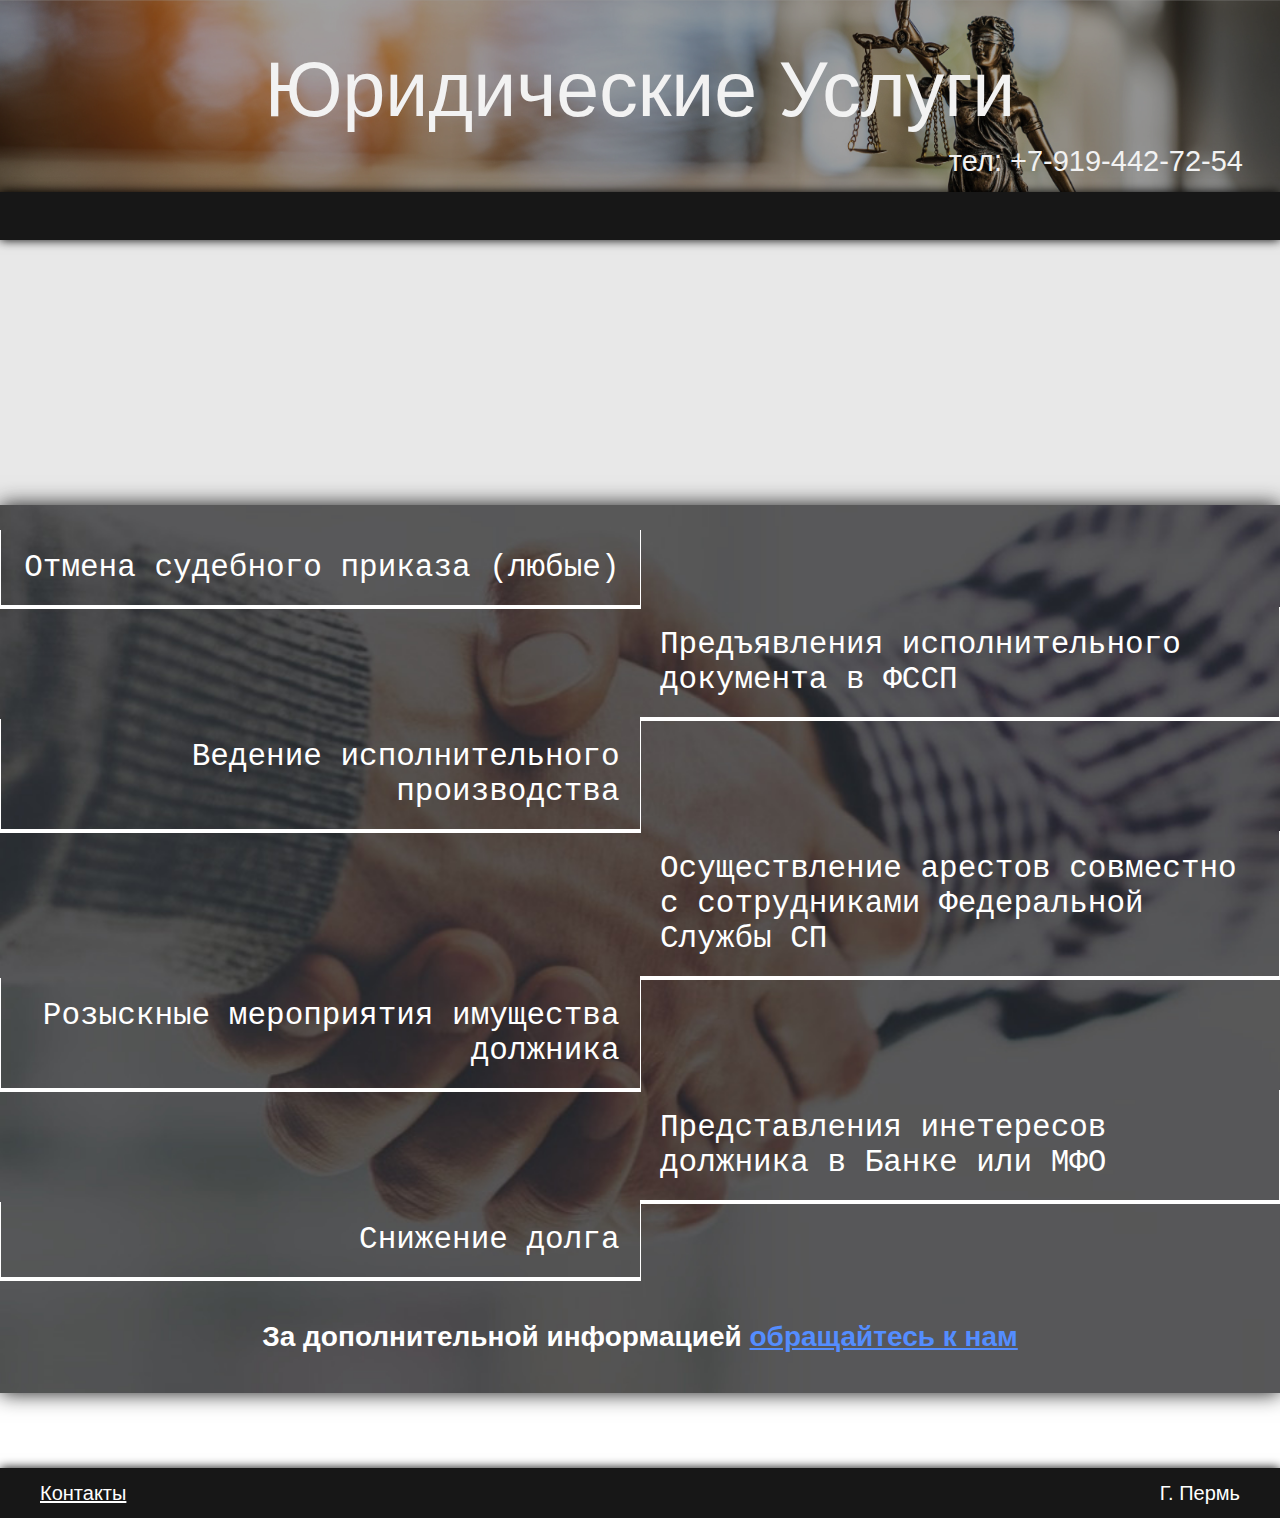
<file: list/antycollector/antycollector.html>
<!DOCTYPE html>
<html lang="en">
<head>
  <meta charset="UTF-8">
  <meta name="viewport" content="width=device-width, initial-scale=1.0">
  <meta http-equiv="X-UA-Compatible" content="ie=edge">
  <title>Антиколлектор</title>
  <link rel="stylesheet" href="style.css">
  <link rel="shortcut icon" href="../../img/favico.ico" type="image/ico">
</head>
<body>
  <header>
    <div class="background_header">
      <div class="header_name">
        <p>Юридические Услуги</p>
      </div>
      <div class="contacts">
        <p>тел: +7-919-442-72-54</p>
      </div>
    </div>
  </header>
  <div class="pod_header">
    <ul>
      <a href="../../index.html"><li><p>Главная</p></li></a>
      <a href="../../price/price.html"><li><p>Цены</p></li></a>
      <a href="../../contacts/contacts.html"><li><p>Контакты</p></li></a>
    </ul>
  </div>
  <div class="content">

    <div class="name_content">
      <p>Антиколлектор</p>
    </div>
    <div class="list">
      <div class="pod_list">

          <table>
            <tr><td class="left_box">Отмена судебного приказа (любые)</td><td class="media_delete"></td></tr>
            <tr><td class="media_delete"></td><td class="right_box">Предъявления исполнительного документа в ФССП</td></tr>
            <tr><td class="left_box">Ведение исполнительного производства</td><td class="media_delete"></td></tr>
            <tr><td class="media_delete"></td><td class="right_box">Осуществление арестов совместно с сотрудниками Федеральной Службы СП</td></tr>
            <tr><td class="left_box">Розыскные мероприятия имущества должника</td><td class="media_delete"></td></tr>
            <tr><td class="media_delete"></td><td class="right_box">Представления инетересов должника в Банке или МФО</td></tr>
            <tr><td class="left_box">Снижение долга</td><td class="media_delete"></td></tr>
          </table>

        <div class="dop_info">
          За дополнительной информацией <a href="../../contacts/contacts.html">обращайтесь к нам</a>
        </div>
      </div>
    </div>

  </div>
  <footer>
    <p><a href="../../contacts/contacts.html">Контакты</a></p>
    <p>Г. Пермь</p>
  </footer>
</body>
</html>
</file>
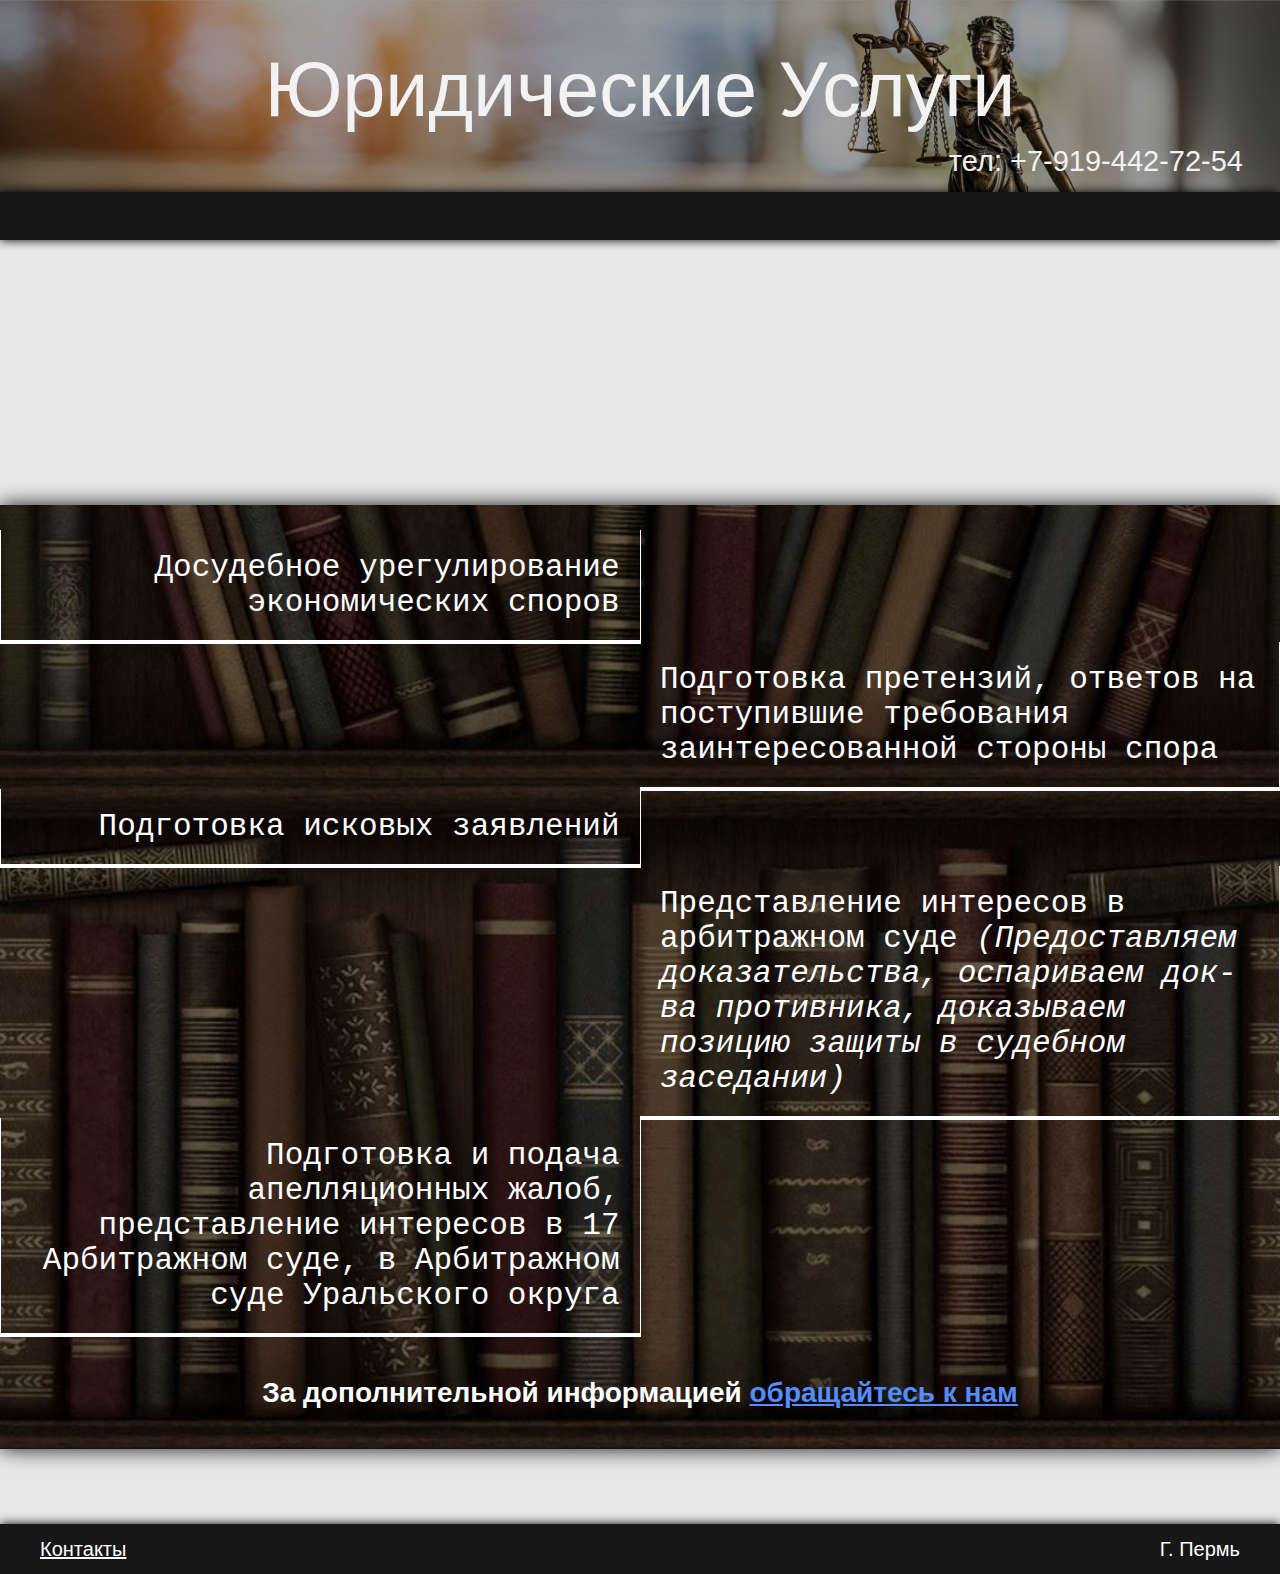
<file: list/arbitrag/arbitrag.html>
<!DOCTYPE html>
<html lang="en">
<head>
  <meta charset="UTF-8">
  <meta name="viewport" content="width=device-width, initial-scale=1.0">
  <meta http-equiv="X-UA-Compatible" content="ie=edge">
  <title>Арбитражный процесс</title>
  <link rel="stylesheet" href="style.css">
  <link rel="shortcut icon" href="../../img/favico.ico" type="image/ico">
</head>
<body>
  <header>
    <div class="background_header">
      <div class="header_name">
        <p>Юридические Услуги</p>
      </div>
      <div class="contacts">
        <p>тел: +7-919-442-72-54</p>
      </div>
    </div>
  </header>
  <div class="pod_header">
    <ul>
      <a href="../../index.html"><li><p>Главная</p></li></a>
      <a href="../../price/price.html"><li><p>Цены</p></li></a>
      <a href="../../contacts/contacts.html"><li><p>Контакты</p></li></a>
    </ul>
  </div>
  <div class="content">

  <div class="name_content">
    <p>Арбитражный процесс</p>
  </div>
  <div class="list">
    <div class="pod_list">
        <table>
          <tr><td class="left_box">Досудебное урегулирование экономических споров</td><td class="media_delete"></td></tr>
          <tr><td class="media_delete"></td><td class="right_box">Подготовка претензий, ответов на поступившие требования заинтересованной стороны спора</td></tr>
          <tr><td class="left_box">Подготовка исковых заявлений</td><td class="media_delete"></td></tr>
          <tr><td class="media_delete"></td><td class="right_box">Представление интересов в арбитражном суде<span class="skobka"> (Предоставляем доказательства, оспариваем док-ва противника, доказываем позицию защиты в судебном заседании)</td></tr>
          <tr><td class="left_box">Подготовка и подача апелляционных жалоб, представление интересов в 17 Арбитражном
          суде, в Арбитражном суде Уральского округа</td><td class="media_delete"></td></tr>
        </table>

    <div class="dop_info">
      За дополнительной информацией <a href="../../contacts/contacts.html">обращайтесь к нам</a>
    </div>
  </div>

  </div>
  <footer>
    <p><a href="../../contacts/contacts.html">Контакты</a></p>
    <p>Г. Пермь</p>
  </footer>
</body>
</html>
</file>
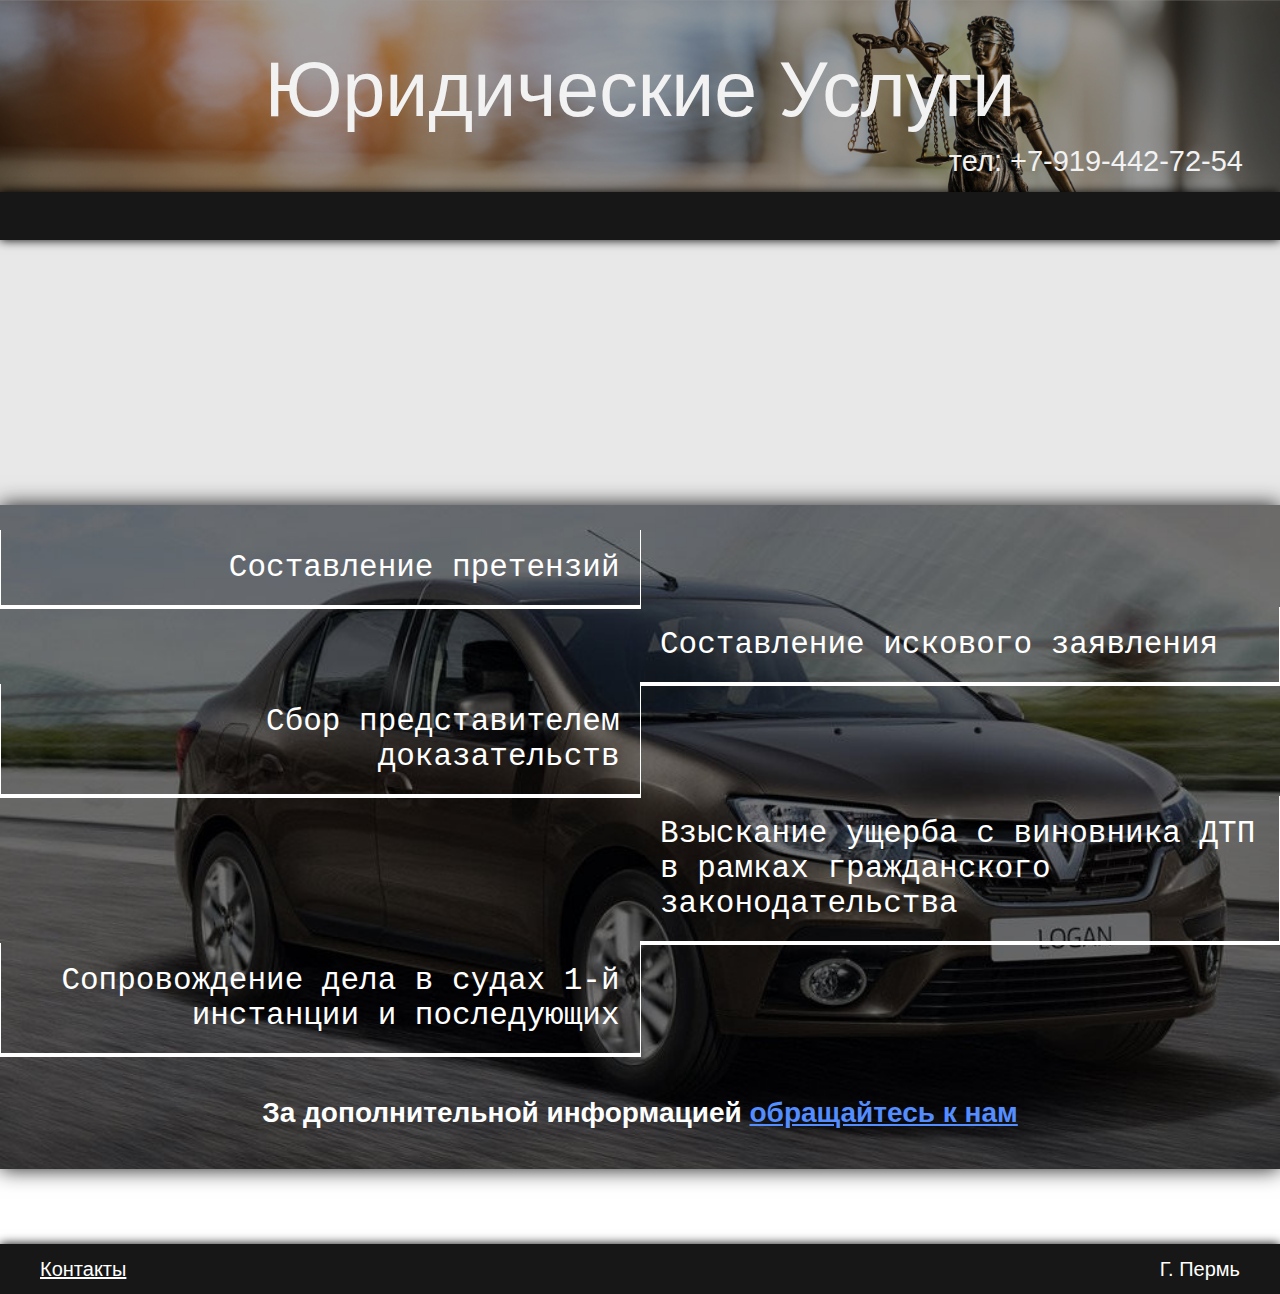
<file: list/dtp/dtp.html>
<!DOCTYPE html>
<html lang="en">
<head>
  <meta charset="UTF-8">
  <meta name="viewport" content="width=device-width, initial-scale=1.0">
  <meta http-equiv="X-UA-Compatible" content="ie=edge">
  <title>Административное право</title>
  <link rel="stylesheet" href="style.css">
  <link rel="shortcut icon" href="../../img/favico.ico" type="image/ico">
</head>
<body>
  <header>
    <div class="background_header">
      <div class="header_name">
        <p>Юридические Услуги</p>
      </div>
      <div class="contacts">
        <p>тел: +7-919-442-72-54</p>
      </div>
    </div>
  </header>
  <div class="pod_header">
    <ul>
      <a href="../../index.html"><li><p>Главная</p></li></a>
      <a href="../../price/price.html"><li><p>Цены</p></li></a>
      <a href="../../contacts/contacts.html"><li><p>Контакты</p></li></a>
    </ul>
  </div>
  <div class="content">

    <div class="name_content">
      <p>Помощь при ДТП</p>
    </div>
    <div class="list">
      <div class="pod_list">
          <table>
            <tr><td class="left_box">Составление претензий</td><td class="media_delete"></td></tr>
            <tr><td class="media_delete"></td><td class="right_box">Составление искового заявления</td></tr>
            <tr><td class="left_box">Сбор представителем доказательств</td><td class="media_delete"></td></tr>
            <tr><td class="media_delete"></td><td class="right_box">Взыскание ущерба с виновника ДТП в рамках гражданского законодательства</td></tr>
            <tr><td class="left_box">Сопровождение дела в судах 1-й инстанции и последующих</td><td class="media_delete"></td></tr>
          </table>

        <div class="dop_info">
          За дополнительной информацией <a href="../../contacts/contacts.html">обращайтесь к нам</a>
        </div>
      </div>
    </div>
  </div>

  </div>
  <footer>
    <p><a href="../../contacts/contacts.html">Контакты</a></p>
    <p>Г. Пермь</p>
  </footer>
</body>
</html>
</file>
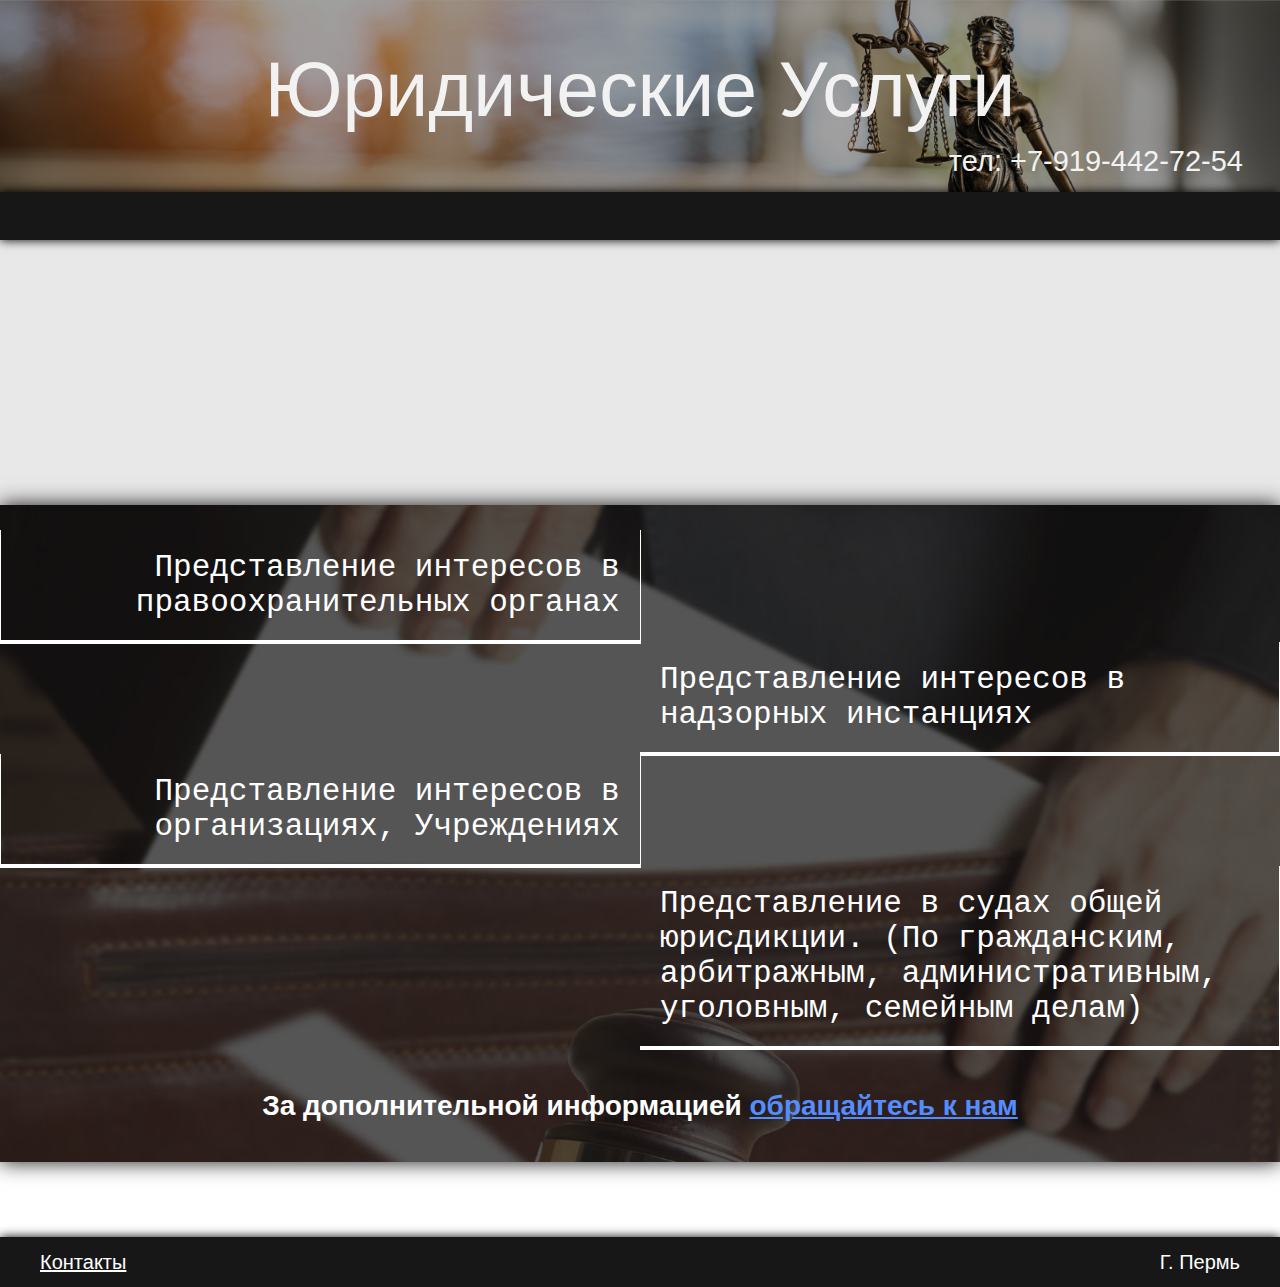
<file: list/predstavit/predstavit.html>
<!DOCTYPE html>
<html lang="en">
<head>
  <meta charset="UTF-8">
  <meta name="viewport" content="width=device-width, initial-scale=1.0">
  <meta http-equiv="X-UA-Compatible" content="ie=edge">
  <title>Представительство</title>
  <link rel="stylesheet" href="style.css">
  <link rel="shortcut icon" href="../../img/favico.ico" type="image/ico">
</head>
<body>
  <header>
    <div class="background_header">
      <div class="header_name">
        <p>Юридические Услуги</p>
      </div>
      <div class="contacts">
        <p>тел: +7-919-442-72-54</p>
      </div>
    </div>
  </header>
  <div class="pod_header">
    <ul>
      <a href="../../index.html"><li><p>Главная</p></li></a>
      <a href="../../price/price.html"><li><p>Цены</p></li></a>
      <a href="../../contacts/contacts.html"><li><p>Контакты</p></li></a>
    </ul>
  </div>
  <div class="content">

    <div class="name_content">
      <p>Представительство</p>
    </div>
    <div class="list">
      <div class="pod_list">

          <table>
            <tr><td class="left_box">Представление интересов в правоохранительных органах</td><td class="media_delete"></td></tr>
            <tr><td class="media_delete"></td><td class="right_box">Представление интересов в надзорных инстанциях</td></tr>
            <tr><td class="left_box">Представление интересов в организациях, Учреждениях</td><td class="media_delete"></td></tr>
            <tr><td class="media_delete"></td><td class="right_box">Представление в судах общей юрисдикции. (По гражданским, арбитражным, административным, уголовным, семейным делам)</td></tr>
            <!--<tr><td class="left_box">Подготовка и подача апелляционных жалоб, представление интересов в 17 Арбит
            суде, в Арбитражном суде Уральского округа</td><td class="media_delete"></td></tr>-->
          </table>

        <div class="dop_info">
          За дополнительной информацией <a href="../../contacts/contacts.html">обращайтесь к нам</a>
        </div>
      </div>
    </div>

  </div>
  <footer>
    <p><a href="../../contacts/contacts.html">Контакты</a></p>
    <p>Г. Пермь</p>
  </footer>
</body>
</html>
</file>
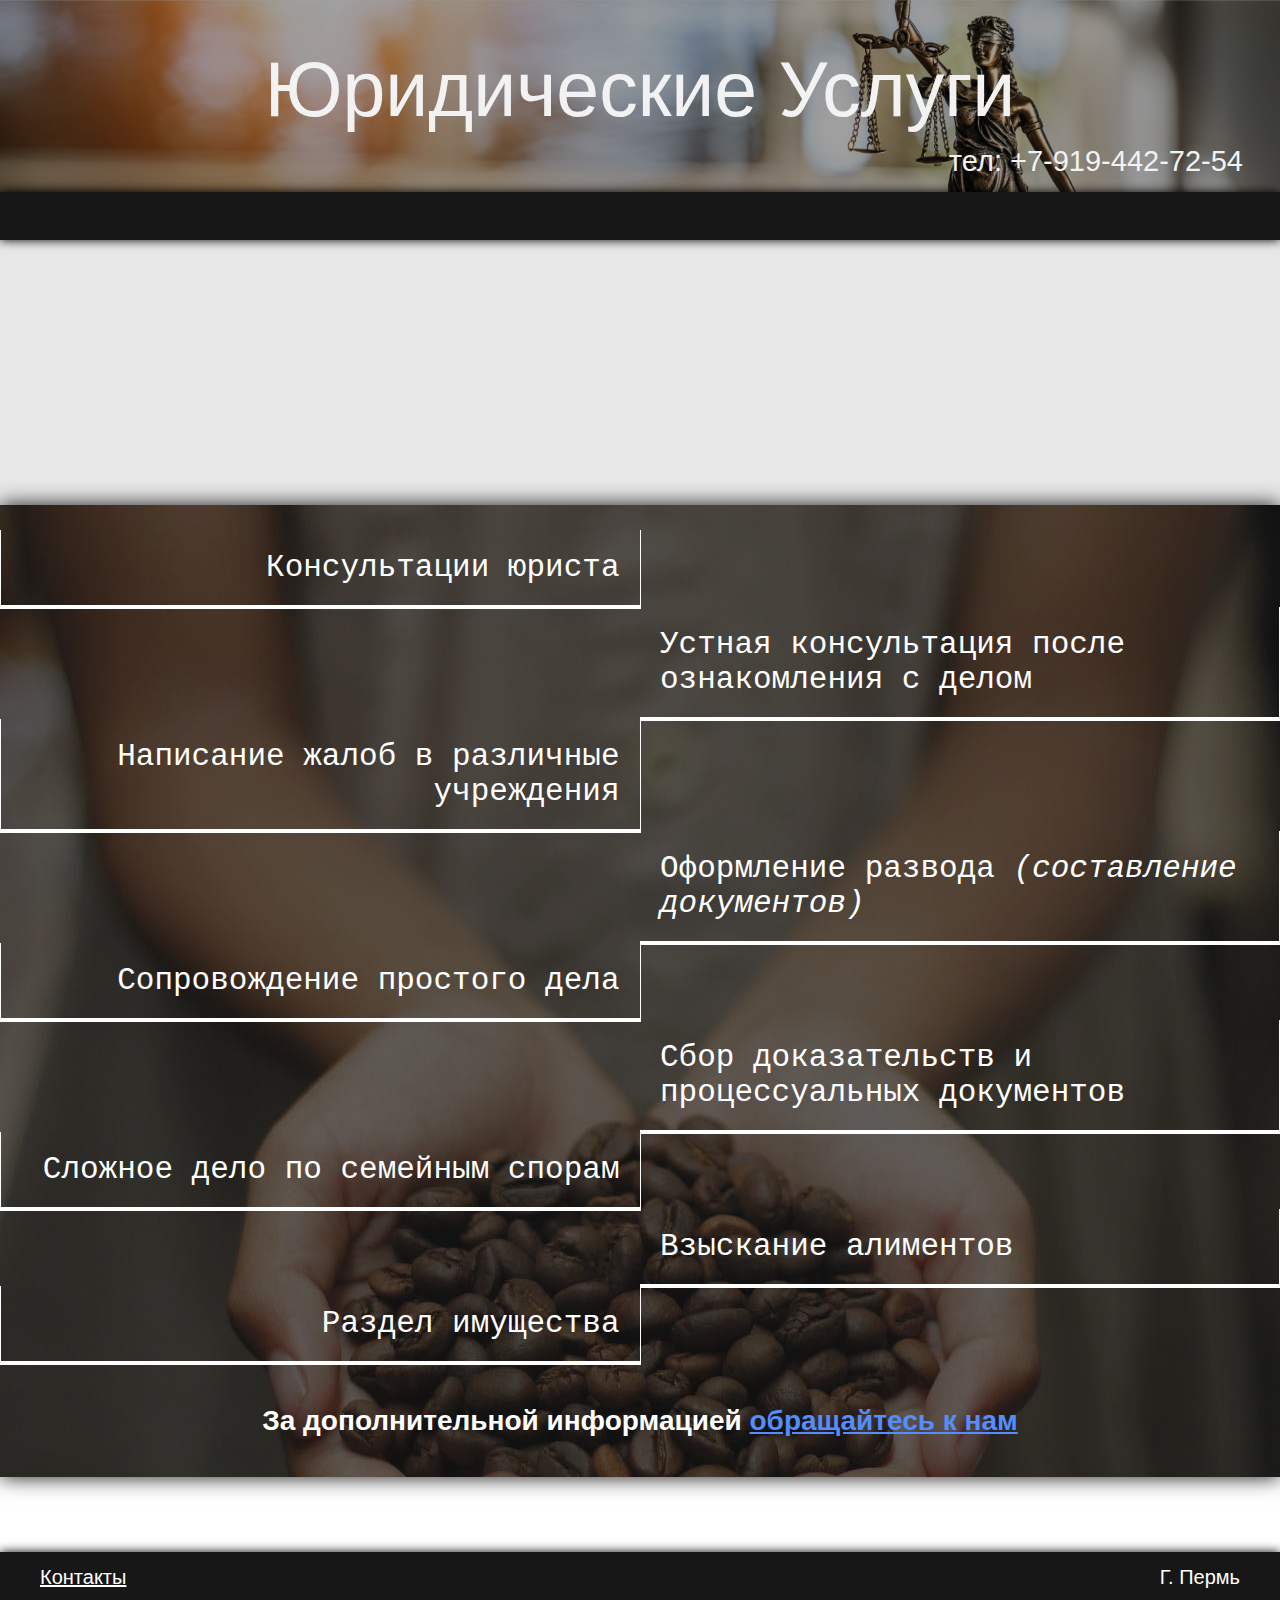
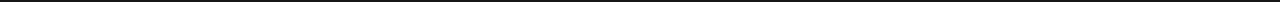
<file: list/semeynoe/semeynoe.html>
<!DOCTYPE html>
<html lang="en">
<head>
  <meta charset="UTF-8">
  <meta name="viewport" content="width=device-width, initial-scale=1.0">
  <meta http-equiv="X-UA-Compatible" content="ie=edge">
  <title>Семейное право</title>
  <link rel="stylesheet" href="style.css">
  <link rel="shortcut icon" href="../../img/favico.ico" type="image/ico">
</head>
<body>
  <header>
    <div class="background_header">
      <div class="header_name">
        <p>Юридические Услуги</p>
      </div>
      <div class="contacts">
        <p>тел: +7-919-442-72-54</p>
      </div>
    </div>
  </header>
  <div class="pod_header">
    <ul>
      <a href="../../index.html"><li><p>Главная</p></li></a>
      <a href="../../price/price.html"><li><p>Цены</p></li></a>
      <a href="../../contacts/contacts.html"><li><p>Контакты</p></li></a>
    </ul>
  </div>
  <div class="content">

    <div class="name_content">
      <p>Семейное право</p>
    </div>
    <div class="list">
      <div class="pod_list">
          <table>
            <tr><td class="left_box">Консультации юриста</td><td class="media_delete"></td></tr>
            <tr><td class="media_delete"></td><td class="right_box">Устная консультация после ознакомления с делом</td></tr>
            <tr><td class="left_box">Написание жалоб в различные учреждения</td><td class="media_delete"></td></tr>
            <tr><td class="media_delete"></td><td class="right_box">Оформление развода <span class="skobka">(составление документов)</span></td></tr>
            <tr><td class="left_box">Сопровождение простого дела</td><td class="media_delete"></td></tr>
            <tr><td class="media_delete"></td><td class="right_box">Сбор доказательств и процессуальных документов</td></tr>
            <tr><td class="left_box">Сложное дело по семейным спорам</td><td class="media_delete"></td></tr>
            <tr><td class="media_delete"></td><td class="right_box">Взыскание алиментов</td></tr>
            <tr><td class="left_box">Раздел имущества</td><td class="media_delete"></td></tr>
          </table>

        <div class="dop_info">
          За дополнительной информацией <a href="../../contacts/contacts.html">обращайтесь к нам</a>
        </div>
      </div>
    </div>
  </div>

  </div>
  <footer>
    <p><a href="../../contacts/contacts.html">Контакты</a></p>
    <p>Г. Пермь</p>
  </footer>
</body>
</html>
</file>
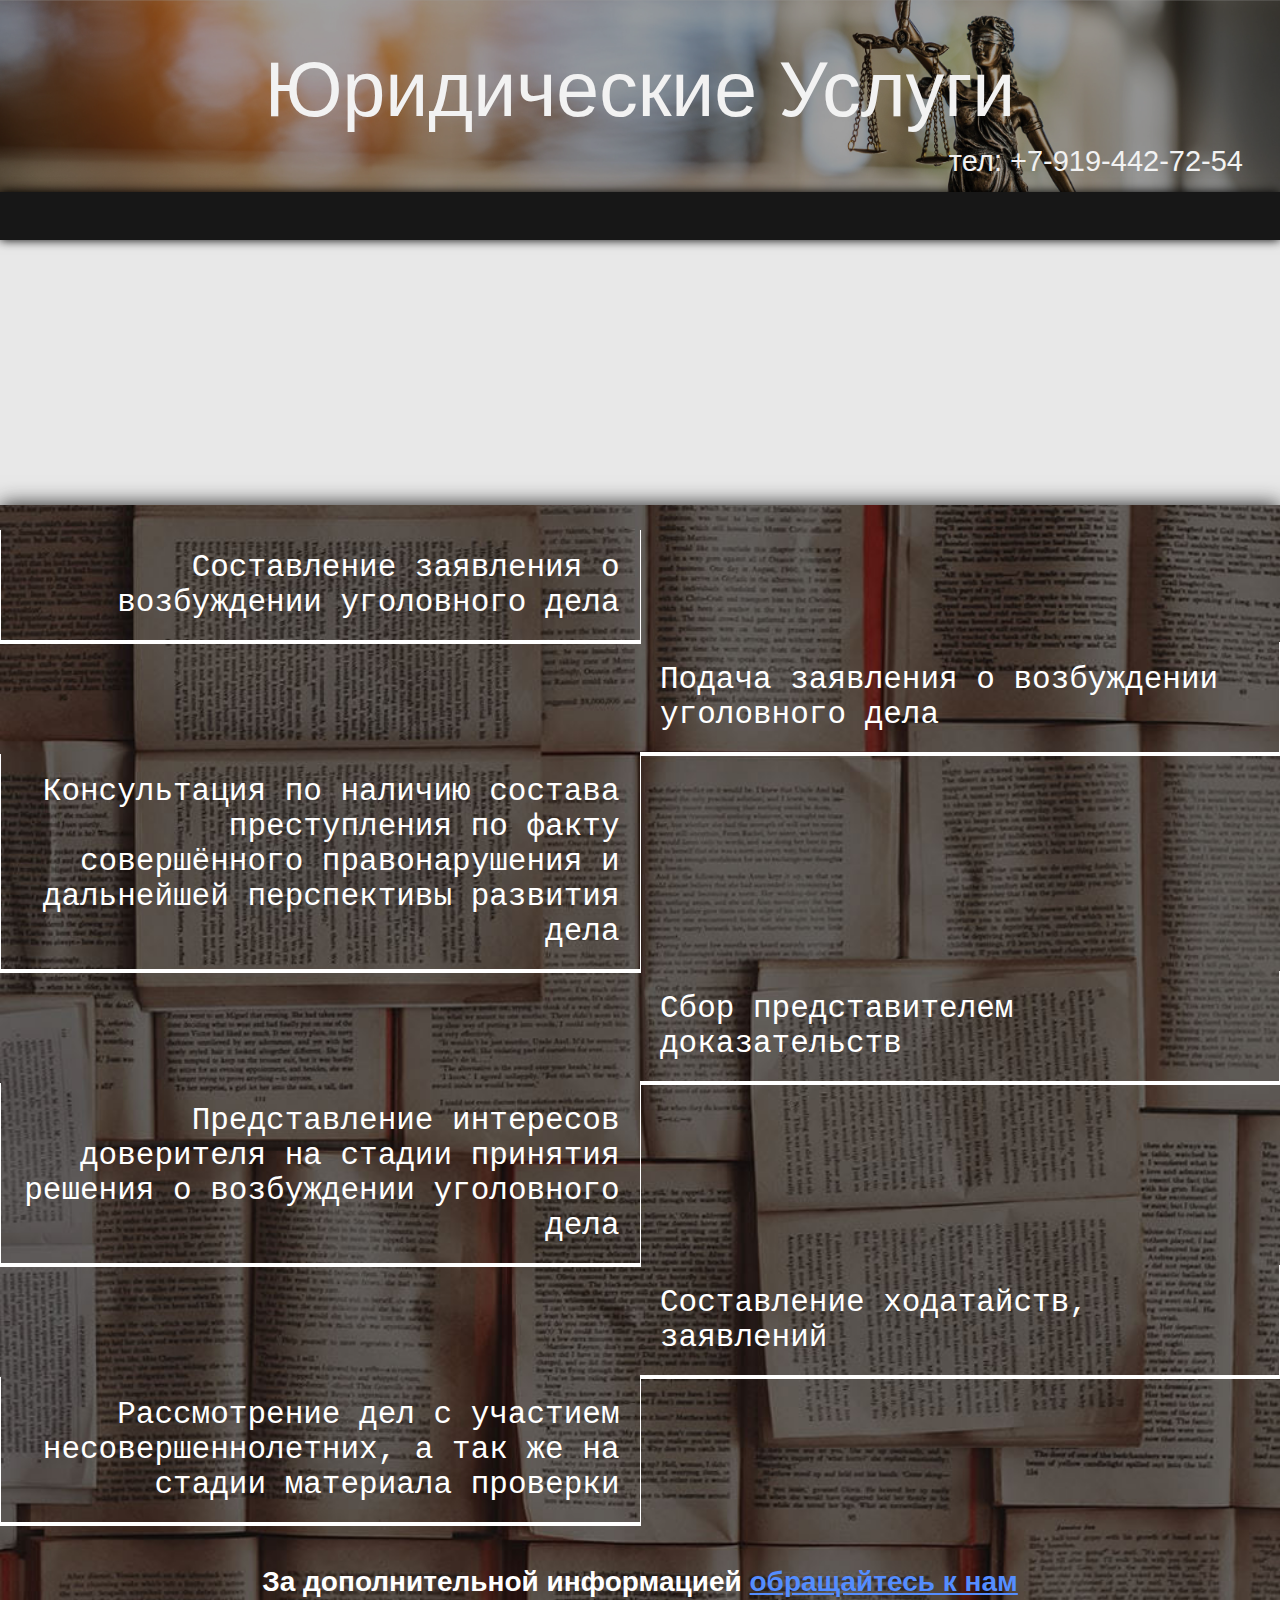
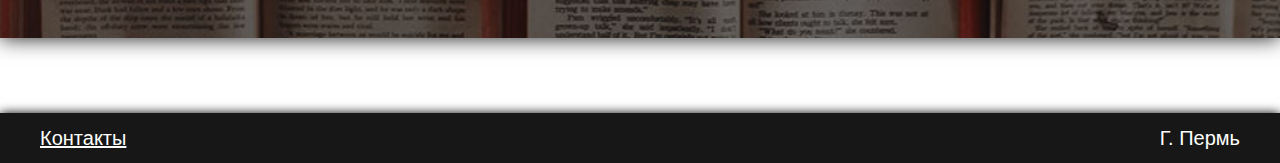
<file: list/ugolovnoe/ugolovnoe.html>
<!DOCTYPE html>
<html lang="en">
<head>
  <meta charset="UTF-8">
  <meta name="viewport" content="width=device-width, initial-scale=1.0">
  <meta http-equiv="X-UA-Compatible" content="ie=edge">
  <title>Уголовное право</title>
  <link rel="stylesheet" href="style.css">
  <link rel="shortcut icon" href="../../img/favico.ico" type="image/ico">
</head>
<body>
  <header>
    <div class="background_header">
      <div class="header_name">
        <p>Юридические Услуги</p>
      </div>
      <div class="contacts">
        <p>тел: +7-919-442-72-54</p>
      </div>
    </div>
  </header>
  <div class="pod_header">
    <ul>
      <a href="../../index.html"><li><p>Главная</p></li></a>
      <a href="../../price/price.html"><li><p>Цены</p></li></a>
      <a href="../../contacts/contacts.html"><li><p>Контакты</p></li></a>
    </ul>
  </div>
  <div class="content">

      <div class="name_content">
        <p>Уголовное право</p>
      </div>
      <div class="list">
        <div class="pod_list">
            <table>
              <tr><td class="left_box">Составление заявления о возбуждении уголовного дела</td><td class="media_delete"></td></tr>
              <tr><td class="media_delete"></td><td class="right_box">Подача заявления о возбуждении уголовного дела</td></tr>
              <tr><td class="left_box">Консультация по наличию состава преступления по факту совершённого правонарушения и дальнейшей перспективы развития дела</td><td class="media_delete"></td></tr>
              <tr><td class="media_delete"></td><td class="right_box">Сбор представителем доказательств<span class="skobka"> </td></tr>
              <tr><td class="left_box">Представление интересов доверителя на стадии принятия решения о возбуждении уголовного дела</td><td class="media_delete"></td></tr>
              <tr><td class="media_delete"></td><td class="right_box">Составление ходатайств, заявлений</td></tr>
              <tr><td class="left_box">Рассмотрение дел с участием несовершеннолетних, а так же на стадии материала проверки</td><td class="media_delete"></td></tr>
            </table>

          <div class="dop_info">
            За дополнительной информацией <a href="../../contacts/contacts.html">обращайтесь к нам</a>
          </div>
        </div>
      </div>
  </div>

  <footer>
    <p><a href="../../contacts/contacts.html">Контакты</a></p>
    <p>Г. Пермь</p>
  </footer>
</body>
</html>
</file>
<file: style.css>
*{
  padding: 0;
  margin: 0;
}
ul{
  text-decoration: none;
  list-style-type: none;
  margin-left: 0;
  padding-left: 0;
}
body{
  font-family: sans-serif;
}
header{
  max-width: 100vw;
  height: 192px;
  background-image: url('img/header_back.jpg');
  background-position: center;
  background-size: cover;
  display: -webkit-box;
  display: -ms-flexbox;
  display: flex;
  -webkit-box-pack: center;
  -ms-flex-pack: center;
          justify-content: center;
  -webkit-box-align: center;
  -ms-flex-align: center;
          align-items: center;
}
.background_header{
  width: 100%;
  height: 100%;
  background: #0000005f;
}
.header_name{
  color: #f2f2f2;
  font-size: 77px;
  display: -webkit-box;
  display: -ms-flexbox;
  display: flex;
  -webkit-box-pack: center;
  -ms-flex-pack: center;
          justify-content: center;
  -webkit-box-align: center;
  -ms-flex-align: center;
          align-items: center;
  -webkit-transform: translateY(50%);
  -ms-transform: translateY(50%);
          transform: translateY(50%);
}
.contacts{
  color: #f2f2f2;
  font-size: 29px;
  display: -webkit-box;
  display: -ms-flexbox;
  display: flex;
  -webkit-box-pack: center;
  -ms-flex-pack: center;
          justify-content: center;
  -webkit-box-align: center;
  -ms-flex-align: center;
          align-items: center;
  float: right;
  margin-top: 56px;
  margin-right: 37px;
}
.pod_header{
  background: #171717;
   max-width: 100vw;
   height: 100%;
   -webkit-box-shadow: 0px 0px 10px 0px black;
           box-shadow: 0px 0px 10px 0px black;
   display: -webkit-box;
   display: -ms-flexbox;
   display: flex;
   -webkit-box-pack: center;
   -ms-flex-pack: center;
           justify-content: center;
   -webkit-box-align: center;
   -ms-flex-align: center;
           align-items: center;
   position: -webkit-sticky;
   position: sticky;
   top: 0;
   z-index: 1000;
}
.pod_header li{
  padding: 0 30px;
  height: 48px;
  display: -webkit-box;
  display: -ms-flexbox;
  display: flex;
  -webkit-box-pack: center;
  -ms-flex-pack: center;
          justify-content: center;
  -webkit-box-align: center;
  -ms-flex-align: center;
          align-items: center;
  cursor: pointer;
  -webkit-transition: 0.2s;
  -o-transition: 0.2s;
  transition: 0.2s;
  -moz-user-select: -moz-none;
-o-user-select: none;
-khtml-user-select: none;
-webkit-user-select: none;
user-select: none;
}
.pod_header ul{
  display: -webkit-box;
    display: -ms-flexbox;
    display: flex;
    -webkit-box-pack: center;
    -ms-flex-pack: center;
            justify-content: center;
    -webkit-box-align: center;
    -ms-flex-align: center;
            align-items: center;
    color: white;
    font-size: 20px;
    height: 48px;

    -webkit-animation-name: ul;

            animation-name: ul;
    -webkit-animation-duration: 0.5s;
            animation-duration: 0.5s;
    -webkit-animation-delay: 0.2s;
            animation-delay: 0.2s;
    -webkit-animation-fill-mode: forwards;
            animation-fill-mode: forwards;
    opacity: 0;
}
@-webkit-keyframes ul {
  0%{
    opacity: 0;
  }
  100%{
    opacity: 1;
  }
}
@keyframes ul {
  0%{
    opacity: 0;
  }
  100%{
    opacity: 1;
  }
}
#first{
  background: #383838;
}
.pod_header li:hover{
  background: #383838;
  -webkit-transition: 0.2s;
  -o-transition: 0.2s;
  transition: 0.2s;
}
.content{
  background: #e8e8e8;
  overflow-x: hidden;
}
.arbitrag{
  max-width: 100vw;
  height: 60vh;
  overflow: hidden;
  -webkit-box-shadow: 0px 0px 10px 0px black;
          box-shadow: 0px 0px 10px 0px black;

}
.fadeLeft{
  opacity: 0;
  -webkit-transform: translateX(-50%);
      -ms-transform: translateX(-50%);
          transform: translateX(-50%);

  -webkit-animation-name: fadeLeft;

          animation-name: fadeLeft;
  -webkit-animation-duration: 0.4s;
          animation-duration: 0.4s;
  -webkit-animation-fill-mode: forwards;
          animation-fill-mode: forwards;
  -webkit-animation-timing-function: ease-in-out;
          animation-timing-function: ease-in-out;
}
@-webkit-keyframes fadeLeft {
  0%{

  }
  50%{
    opacity: 0;
  }
  100%{
    -webkit-transform: translateX(0);
            transform: translateX(0);
    opacity: 1;
  }
}
@keyframes fadeLeft {
  0%{

  }
  50%{
    opacity: 0;
  }
  100%{
    -webkit-transform: translateX(0);
            transform: translateX(0);
    opacity: 1;
  }
}
.fadeRight{
  -webkit-animation-name: fadeRight;
          animation-name: fadeRight;
  -webkit-animation-duration: 0.4s;
          animation-duration: 0.4s;
  -webkit-animation-fill-mode: forwards;
          animation-fill-mode: forwards;
  -webkit-animation-timing-function: ease-in-out;
          animation-timing-function: ease-in-out;
}
@-webkit-keyframes fadeRight {
  0%{

  }
  50%{
    opacity: 0;
  }
  100%{
    -webkit-transform: translateX(0);
            transform: translateX(0);
    opacity: 1;
  }
}
@keyframes fadeRight {
  0%{

  }
  50%{
    opacity: 0;
  }
  100%{
    -webkit-transform: translateX(0);
            transform: translateX(0);
    opacity: 1;
  }
}
.par_text{
  -webkit-transform: translateY(-100%);
      -ms-transform: translateY(-100%);
          transform: translateY(-100%);
  opacity: 0;
}
.par_text_2{
  -webkit-transform: translateY(-100%);
      -ms-transform: translateY(-100%);
          transform: translateY(-100%);
  opacity: 0;
  color: #2b2b2b;
}
.par_text_animate{
  -webkit-animation-name: par_text_animate;
          animation-name: par_text_animate;
  -webkit-animation-duration: 0.7s;
          animation-duration: 0.7s;
  -webkit-animation-fill-mode: forwards;
          animation-fill-mode: forwards;
  -webkit-animation-timing-function: ease;
          animation-timing-function: ease;
}
@-webkit-keyframes par_text_animate {
  0%{

  }
  100%{
    opacity: 1;
    -webkit-transform: translateY(0);
            transform: translateY(0);
  }
}
@keyframes par_text_animate {
  0%{

  }
  100%{
    opacity: 1;
    -webkit-transform: translateY(0);
            transform: translateY(0);
  }
}
.margin{
  padding: 60px 0;
}
.enter_arbitrag:hover{
  -webkit-transform: scale(1.2);
      -ms-transform: scale(1.2);
          transform: scale(1.2);
  -webkit-transition: 0.4s;
  -o-transition: 0.4s;
  transition: 0.4s;
}
.enter_arbitrag:hover .src_arbit{
  background: #0000008d;
  -webkit-transition: 0.4s;
  -o-transition: 0.4s;
  transition: 0.4s;
}
.src_arbit{
  width: 100%;
  height: 100%;
  display: -webkit-box;
  display: -ms-flexbox;
  display: flex;
  -webkit-box-pack: center;
      -ms-flex-pack: center;
          justify-content: center;
  -webkit-box-align: center;
      -ms-flex-align: center;
          align-items: center;
  -webkit-box-orient: vertical;
  -webkit-box-direction: normal;
      -ms-flex-direction: column;
          flex-direction: column;
  background: #0000006d;
  -webkit-transition: 0.4s;
  -o-transition: 0.4s;
  transition: 0.4s;
}
.ugolovnoe{
  max-width: 100vw;
  height: 60vh;
  overflow: hidden;
  -webkit-box-shadow: 0px 0px 10px 0px black;
          box-shadow: 0px 0px 10px 0px black;
  opacity: 0;
  -webkit-transform: translateX(50%);
      -ms-transform: translateX(50%);
          transform: translateX(50%);
}
.src_ugolov{
  width: 100%;
  height: 100%;
  display: -webkit-box;
  display: -ms-flexbox;
  display: flex;
  -webkit-box-pack: center;
      -ms-flex-pack: center;
          justify-content: center;
  -webkit-box-align: center;
      -ms-flex-align: center;
          align-items: center;
  -webkit-box-orient: vertical;
  -webkit-box-direction: normal;
      -ms-flex-direction: column;
          flex-direction: column;
  background: #0000006d;
  -webkit-transition: 0.4s;
  -o-transition: 0.4s;
  transition: 0.4s;
}
.enter_ugolovnoe:hover{
  -webkit-transform: scale(1.2);
      -ms-transform: scale(1.2);
          transform: scale(1.2);
  -webkit-transition: 0.4s;
  -o-transition: 0.4s;
  transition: 0.4s;
}
.enter_ugolovnoerag:hover .src_ugolov{
  background: #0000008d;
  -webkit-transition: 0.4s;
  -o-transition: 0.4s;
  transition: 0.4s;
}
.semeynoe{
  max-width: 100vw;
  height: 60vh;
  overflow: hidden;
  -webkit-box-shadow: 0px 0px 10px 0px black;
          box-shadow: 0px 0px 10px 0px black;
  opacity: 0;
}
.src_semeyn{
  width: 100%;
  height: 100%;
  display: -webkit-box;
  display: -ms-flexbox;
  display: flex;
  -webkit-box-pack: center;
      -ms-flex-pack: center;
          justify-content: center;
  -webkit-box-align: center;
      -ms-flex-align: center;
          align-items: center;
  -webkit-box-orient: vertical;
  -webkit-box-direction: normal;
      -ms-flex-direction: column;
          flex-direction: column;
  background: #0000006d;
  -webkit-transition: 0.4s;
  -o-transition: 0.4s;
  transition: 0.4s;
}
.enter_semeynoe:hover{
  -webkit-transform: scale(1.2);
      -ms-transform: scale(1.2);
          transform: scale(1.2);
  -webkit-transition: 0.4s;
  -o-transition: 0.4s;
  transition: 0.4s;
}
.enter_semeynoe:hover .src_semeyn{
  background: #0000008d;
  -webkit-transition: 0.4s;
  -o-transition: 0.4s;
  transition: 0.4s;
}

.dtp{
  max-width: 100vw;
  height: 60vh;
  overflow: hidden;
  -webkit-box-shadow: 0px 0px 10px 0px black;
          box-shadow: 0px 0px 10px 0px black;
  opacity: 0;
  -webkit-transform: translateX(50%);
  -ms-transform: translateX(50%);
      transform: translateX(50%);
}
.src_dtp{
  width: 100%;
  height: 100%;
  display: -webkit-box;
  display: -ms-flexbox;
  display: flex;
  -webkit-box-pack: center;
      -ms-flex-pack: center;
          justify-content: center;
  -webkit-box-align: center;
      -ms-flex-align: center;
          align-items: center;
  -webkit-box-orient: vertical;
  -webkit-box-direction: normal;
      -ms-flex-direction: column;
          flex-direction: column;
  background: #0000006d;
  -webkit-transition: 0.4s;
  -o-transition: 0.4s;
  transition: 0.4s;
}
.enter_dtp:hover{
  -webkit-transform: scale(1.2);
      -ms-transform: scale(1.2);
          transform: scale(1.2);
  -webkit-transition: 0.4s;
  -o-transition: 0.4s;
  transition: 0.4s;
}
.enter_dtp:hover .src_semeyn{
  background: #0000008d;
  -webkit-transition: 0.4s;
  -o-transition: 0.4s;
  transition: 0.4s;
}
.administrotiv{
  max-width: 100vw;
  height: 60vh;
  overflow: hidden;
  -webkit-box-shadow: 0px 0px 10px 0px black;
          box-shadow: 0px 0px 10px 0px black;
  opacity: 0;
  -webkit-transform: translateX(50%);
      -ms-transform: translateX(50%);
          transform: translateX(50%);
}
.src_administr{
  width: 100%;
  height: 100%;
  display: -webkit-box;
  display: -ms-flexbox;
  display: flex;
  -webkit-box-pack: center;
      -ms-flex-pack: center;
          justify-content: center;
  -webkit-box-align: center;
      -ms-flex-align: center;
          align-items: center;
  -webkit-box-orient: vertical;
  -webkit-box-direction: normal;
      -ms-flex-direction: column;
          flex-direction: column;
  background: #0000006d;
  -webkit-transition: 0.4s;
  -o-transition: 0.4s;
  transition: 0.4s;
}
.enter_administrotiv:hover{
  -webkit-transform: scale(1.2);
      -ms-transform: scale(1.2);
          transform: scale(1.2);
  -webkit-transition: 0.4s;
  -o-transition: 0.4s;
  transition: 0.4s;
}
.enter_administrotiv:hover .src_administr{
  background: #0000008d;
  -webkit-transition: 0.4s;
  -o-transition: 0.4s;
  transition: 0.4s;
}
.anticollector{
  max-width: 100vw;
  height: 60vh;
  overflow: hidden;
  -webkit-box-shadow: 0px 0px 10px 0px black;
          box-shadow: 0px 0px 10px 0px black;
  opacity: 0;
}
.src_acnticol{
  width: 100%;
  height: 100%;
  display: -webkit-box;
  display: -ms-flexbox;
  display: flex;
  -webkit-box-pack: center;
      -ms-flex-pack: center;
          justify-content: center;
  -webkit-box-align: center;
      -ms-flex-align: center;
          align-items: center;
  -webkit-box-orient: vertical;
  -webkit-box-direction: normal;
      -ms-flex-direction: column;
          flex-direction: column;
  background: #0000006d;
  -webkit-transition: 0.4s;
  -o-transition: 0.4s;
  transition: 0.4s;
}
.enter_anticollector:hover{
  -webkit-transform: scale(1.2);
      -ms-transform: scale(1.2);
          transform: scale(1.2);
  -webkit-transition: 0.4s;
  -o-transition: 0.4s;
  transition: 0.4s;
}
.enter_anticollector:hover .src_acnticol{
  background: #0000008d;
  -webkit-transition: 0.4s;
  -o-transition: 0.4s;
  transition: 0.4s;
}
.predstavitelstvo{
  max-width: 100vw;
  height: 60vh;
  overflow: hidden;
  -webkit-box-shadow: 0px 0px 10px 0px black;
          box-shadow: 0px 0px 10px 0px black;
  opacity: 0;
  -webkit-transform: translateX(50%);
      -ms-transform: translateX(50%);
          transform: translateX(50%);
}
.src_predstav{
  width: 100%;
  height: 100%;
  display: -webkit-box;
  display: -ms-flexbox;
  display: flex;
  -webkit-box-pack: center;
      -ms-flex-pack: center;
          justify-content: center;
  -webkit-box-align: center;
      -ms-flex-align: center;
          align-items: center;
  -webkit-box-orient: vertical;
  -webkit-box-direction: normal;
      -ms-flex-direction: column;
          flex-direction: column;
  background: #0000006d;
  -webkit-transition: 0.4s;
  -o-transition: 0.4s;
  transition: 0.4s;
}
.fonts{
  font-size: 6vw;
}
.small_text{
  font-size: 1.5vw;
}
.enter_predstavitelstvo:hover{
  -webkit-transform: scale(1.2);
      -ms-transform: scale(1.2);
          transform: scale(1.2);
  -webkit-transition: 0.4s;
  -o-transition: 0.4s;
  transition: 0.4s;
}
.enter_predstavitelstvo:hover .src_predstav{
  background: #0000008d;
  -webkit-transition: 0.4s;
  -o-transition: 0.4s;
  transition: 0.4s;
}
.back_text{
  max-width: 100vw;
  height: 10vw;
  display: -webkit-box;
  display: -ms-flexbox;
  display: flex;
  -webkit-box-pack: center;
      -ms-flex-pack: center;
          justify-content: center;
  -webkit-box-align: center;
      -ms-flex-align: center;
          align-items: center;
  color: #2b2b2b;
  font-size: 4vw;
  font-family: 'Courier New';
  text-align: center;
}
.back_text p::after{
  content: '';
  display: block;
  width: 55vw;
  height: 0.02vw;
  margin: 0 auto;
  background: #3333337c;
}
.dop_back p::after{
  content: '';
  display: block;
  width: 30vw;
  height: 0.02vw;
  margin: 0 auto;
  background: #3333337c;
}
.button_up{
  position: fixed;
  width: 117px;
  height: 117px;
  background: #73737380;
  margin-top: -170px;
  border-radius: 5px;
  margin-left: 35px;
  z-index: 554;
  display: -webkit-box;
  display: -ms-flexbox;
  display: flex;
  -webkit-box-pack: center;
      -ms-flex-pack: center;
          justify-content: center;
  -webkit-box-align: center;
      -ms-flex-align: center;
          align-items: center;
  color: white;
  font-size: 71px;
  cursor: pointer;
  -webkit-transition: 0.3s;
  -o-transition: 0.3s;
  transition: 0.3s;
  -moz-user-select: -moz-none;
-o-user-select: none;
-khtml-user-select: none;
-webkit-user-select: none;
user-select: none;
}
.button_up:hover{
  background: #696969;
  -webkit-transition: 0.3s;
  -o-transition: 0.3s;
  transition: 0.3s;
}
.arrow{
  -webkit-transition: 0.3s;
  -o-transition: 0.3s;
  transition: 0.3s;
}
.button_up:hover .arrow{
  -webkit-transform: scale(1.2);
      -ms-transform: scale(1.2);
          transform: scale(1.2);
  -webkit-transition: 0.3s;
  -o-transition: 0.3s;
  transition: 0.3s;
}

footer{
  background: #171717;
  max-width: 100vw;
  height: 40px;
  -webkit-box-shadow: 0px 0px 10px 0px black;
          box-shadow: 0px 0px 10px 0px black;
  display: -webkit-box;
  display: -ms-flexbox;
  display: flex;
  -webkit-box-pack: justify;
      -ms-flex-pack: justify;
          justify-content: space-between;
  -webkit-box-align: center;
      -ms-flex-align: center;
          align-items: center;
  color: white;
}
footer p{
  margin: 0 40px;
}
footer p:nth-child(1){
  text-decoration: underline;
}
        /*MEDIA*/
@media (max-width: 1300px) {
    .fonts{
      font-size: 8vw;
      text-align: center;
    }
    .small_text{
      font-size: 2.5vw;
    }
    .back_text{
      font-size: 6vw;
    }
}
@media (max-width: 750px) {
    .header_name{
      font-size: 9vw;
      height: 100%;
      -webkit-transform: translateY(0);
          -ms-transform: translateY(0);
              transform: translateY(0);
      text-align: center;
      width: 85%;
      margin: 0 auto;
    }
    .contacts{
      display: none;
    }
    .back_text{
      font-size: 8vw;
    }
    .fonts{
      font-size: 10vw;
    }
    .small_text{
      font-size: 4.5vw;
    }
    .button_up{
      font-size: 0;
      width: 0;
      height: 0;
    }
    .arrow{
      display: none;
    }
    .pod_header li{
      padding: 0 20px;
    }
}
@media (max-width: 500px) {
  header{
    background-image: url('img/header_media.jpg');
  }
}
@media (max-width: 414px) {
  .header_name{
    font-size: 11vw;
  }
}
@media (max-width: 340px) {
  .pod_header li{
    padding: 0 17px;
  }
}
</file>
<file: contacts/style.css>
*{
  padding: 0;
  margin: 0;
}
a{
  text-decoration: none;
  color: white;
}
ul{
  text-decoration: none;
  list-style-type: none;
  margin-left: 0;
  padding-left: 0;
}
html,body{
  height: 100%;
}
body{
  font-family: sans-serif;
}
header{
  max-width: 100vw;
  height: 192px;
  background-image: /*url('https://www.legitclaims.co.uk/blog/wp-content/uploads/2018/09/Becky-Tylers-Story-Birth-Injury-Claim-VictorySingle.png')*/ url('https://kantsons.lv/wp-content/uploads/2019/08/tiesvediba.jpg');
  background-position: center;
  background-size: cover;
  display: -webkit-box;
  display: -ms-flexbox;
  display: flex;
  -webkit-box-pack: center;
      -ms-flex-pack: center;
          justify-content: center;
  -webkit-box-align: center;
      -ms-flex-align: center;
          align-items: center;
}
.background_header{
  width: 100%;
  height: 100%;
  background: #0000005f;
}
.header_name{
  color: #f2f2f2;
  font-size: 77px;
  display: -webkit-box;
  display: -ms-flexbox;
  display: flex;
  -webkit-box-pack: center;
      -ms-flex-pack: center;
          justify-content: center;
  -webkit-box-align: center;
      -ms-flex-align: center;
          align-items: center;
  -webkit-transform: translateY(50%);
      -ms-transform: translateY(50%);
          transform: translateY(50%);
}
.pod_header{
  background: #171717;
  max-width: 100vw;
  max-height: 100%;
  -webkit-box-shadow: 0px 0px 10px 0px black;
          box-shadow: 0px 0px 10px 0px black;
  display: -webkit-box;
  display: -ms-flexbox;
  display: flex;
  -webkit-box-pack: center;
      -ms-flex-pack: center;
          justify-content: center;
  -webkit-box-align: center;
      -ms-flex-align: center;
          align-items: center;
  position: -webkit-sticky;
  position: sticky;
  top: 0;
  z-index: 1000;
}
.pod_header ul{
  display: -webkit-box;
  display: -ms-flexbox;
  display: flex;
  -webkit-box-pack: center;
      -ms-flex-pack: center;
          justify-content: center;
  -webkit-box-align: center;
      -ms-flex-align: center;
          align-items: center;
  color: white;
  font-size: 20px;
  height: 48px;

  -webkit-animation-name: ul;

          animation-name: ul;
  -webkit-animation-duration: 0.5s;
          animation-duration: 0.5s;
  -webkit-animation-delay: 0.2s;
          animation-delay: 0.2s;
  -webkit-animation-fill-mode: forwards;
          animation-fill-mode: forwards;
  opacity: 0;
}
@-webkit-keyframes ul {
  0%{
    opacity: 0;
  }
  100%{
    opacity: 1;
  }
}
@keyframes ul {
  0%{
    opacity: 0;
  }
  100%{
    opacity: 1;
  }
}
.pod_header li{
  padding: 0 30px;
  height: 48px;
  display: -webkit-box;
  display: -ms-flexbox;
  display: flex;
  -webkit-box-pack: center;
      -ms-flex-pack: center;
          justify-content: center;
  -webkit-box-align: center;
      -ms-flex-align: center;
          align-items: center;
  cursor: pointer;
  -webkit-transition: 0.2s;
  -o-transition: 0.2s;
  transition: 0.2s;
}
.pod_header li:hover{
  background: #383838;
  -webkit-transition: 0.2s;
  -o-transition: 0.2s;
  transition: 0.2s;
  -moz-user-select: -moz-none;
-o-user-select: none;
-khtml-user-select: none;
-webkit-user-select: none;
user-select: none;
}
#second{
  background: #383838;
}
.content{
  background: #e8e8e8;
  min-height: 100%;
  overflow-x: hidden;
}
.contacts{
  color: #f2f2f2;
  font-size: 29px;
  display: -webkit-box;
  display: -ms-flexbox;
  display: flex;
  -webkit-box-pack: center;
      -ms-flex-pack: center;
          justify-content: center;
  -webkit-box-align: center;
      -ms-flex-align: center;
          align-items: center;
  float: right;
  margin-top: 56px;
  margin-right: 37px;
}
.quest{
  max-width: 100%;
  display: -webkit-box;
  display: -ms-flexbox;
  display: flex;
  -webkit-box-pack: center;
      -ms-flex-pack: center;
          justify-content: center;
  -webkit-box-align: center;
      -ms-flex-align: center;
          align-items: center;
  height: 195px;
  font-size: 72px;
  font-family: 'Courier new';
  text-align: center;
  opacity: 0;
  -webkit-transform: translateY(-45%);
      -ms-transform: translateY(-45%);
          transform: translateY(-45%);

  -webkit-animation-name: quest;

          animation-name: quest;
  -webkit-animation-duration: 0.7s;
          animation-duration: 0.7s;
  -webkit-animation-delay: 0.4s;
          animation-delay: 0.4s;
  -webkit-animation-fill-mode: forwards;
          animation-fill-mode: forwards;
  -webkit-animation-timing-function: ease;
          animation-timing-function: ease;
}
@-webkit-keyframes quest{
  0%{

  }
  75%{
    opacity: 1;
  }
  100%{
    -webkit-transform: translateY(0%);
            transform: translateY(0%);
    opacity: 1;
  }
}
@keyframes quest{
  0%{

  }
  75%{
    opacity: 1;
  }
  100%{
    -webkit-transform: translateY(0%);
            transform: translateY(0%);
    opacity: 1;
  }
}
.quest p::after{
  content: '';
  display: block;
  margin: 0 auto;
  width: 680px;
  height: 0.02vw;
  background: #3333337c;
}
.osn_contacts{
  max-width: 100%;
  display: -webkit-box;
  display: -ms-flexbox;
  display: flex;
  -webkit-box-pack: center;
      -ms-flex-pack: center;
          justify-content: center;
  -webkit-box-align: center;
      -ms-flex-align: center;
          align-items: center;
  padding-top: 50px;
  padding-bottom: 50px;
}
.osn_contacts div{
  width: 620px;
  height: 620px;
  -webkit-box-shadow: 0px 0px 10px 0px black;
          box-shadow: 0px 0px 10px 0px black;
  -webkit-transition: 0.3s;
  -o-transition: 0.3s;
  transition: 0.3s;
}
.osn_contacts div:nth-child(1){
  margin-right: 100px;
  margin-left: 10px;
}
.osn_contacts div:nth-child(2){
  margin-left: 100px;
  margin-right: 10px;
}
.osn_contacts div:hover{
  -webkit-box-shadow: 0px 0px 20px 0px black;
          box-shadow: 0px 0px 20px 0px black;
  -webkit-transform: scale(1.1);
      -ms-transform: scale(1.1);
          transform: scale(1.1);
  -webkit-transition: 0.3s;
  -o-transition: 0.3s;
  transition: 0.3s;
}
.email{
  opacity: 0;
  -webkit-transform: translateX(-50%);
      -ms-transform: translateX(-50%);
          transform: translateX(-50%);
          overflow: hidden;
}
.email p:nth-child(1){
  width: 100%;
  text-align: center;
  font-size: 50px;
  font-weight: bold;
  font-family: 'Courier new';
}
.email p:nth-child(2){
  width: 100%;
  text-align: center;
  font-size: 37px;
  margin-top: 100px;
}
.city{
  float: right;
  margin-top: -40px;
  margin-right: 40px;
  font-size: 23px;
}
.email p:nth-child(1)::after{
  content: '';
  display: block;
  margin: 0 auto;
  width: 350px;
  height: 0.02vw;
  background: #3333337c;
}
.phone{
  opacity: 0;
  -webkit-transform: translateX(50%);
      -ms-transform: translateX(50%);
          transform: translateX(50%);
  overflow: hidden;
}
.phone a{
  color: #171717;
}
.phone p:nth-child(1){
  width: 100%;
  text-align: center;
  font-size: 50px;
  font-weight: bold;
  font-family: 'Courier new';
}
.phone p:nth-child(1)::after{
  content: '';
  display: block;
  margin: 0 auto;
  width: 350px;
  height: 0.02vw;
  background: #3333337c;
}
.phone p:nth-child(2){
  width: 100%;
  text-align: center;
  font-size: 37px;
  margin-top: 100px;
}
.phone p:nth-child(3){
  width: 100%;
  text-align: center;
  font-size: 30px;
}
.phone p:nth-child(4){
  width: 100%;
  text-align: center;
  font-size: 37px;
  margin-top: 100px;
}
.phone p:nth-child(5){
  width: 100%;
  text-align: center;
  font-size: 30px;
}
.phone p:nth-child(6){
  width: 100%;
  text-align: center;
  font-size: 30px;
}
.phone span{
  width: 100%;
  height: 66%;
  display: -webkit-box;
  display: -ms-flexbox;
  display: flex;
  -webkit-box-pack: center;
      -ms-flex-pack: center;
          justify-content: center;
  -webkit-box-align: end;
      -ms-flex-align: end;
          align-items: flex-end;
}
.phone input{
  display: none;
  width: 135px;
  height: 55px;
  font-size: 22px;
  border: none;
  margin-bottom: 40px;
  background: #171717;
  color: white;
  -webkit-transition: 0.3s;
  -o-transition: 0.3s;
  transition: 0.3s;
  cursor: pointer;
  -webkit-appearance: none;
}
.phone input:hover{
  -webkit-transition: 0.3s;
  -o-transition: 0.3s;
  transition: 0.3s;
  background: /*#876236*/ #c9c9c9;
  color: black;
}

.email span{
  width: 100%;
  height: 66%;
  display: -webkit-box;
  display: -ms-flexbox;
  display: flex;
  -webkit-box-pack: center;
      -ms-flex-pack: center;
          justify-content: center;
  -webkit-box-align: end;
      -ms-flex-align: end;
          align-items: flex-end;
}
.email input{
  width: 135px;
  height: 55px;
  font-size: 22px;
  border: none;
  margin-bottom: 40px;
  background: #171717;
  color: white;
  -webkit-transition: 0.3s;
  -o-transition: 0.3s;
  transition: 0.3s;
  cursor: pointer;
  -webkit-appearance: none;
}
.email input:hover{
  -webkit-transition: 0.3s;
  -o-transition: 0.3s;
  transition: 0.3s;
  background: /*#876236*/ #c9c9c9;
  color: black;
}
footer{
  background: #171717;
  max-width: 100vw;
  height: 50px;
  -webkit-box-shadow: 0px 0px 10px 0px black;
          box-shadow: 0px 0px 10px 0px black;
  display: -webkit-box;
  display: -ms-flexbox;
  display: flex;
  -webkit-box-pack: justify;
      -ms-flex-pack: justify;
          justify-content: space-between;
  -webkit-box-align: center;
      -ms-flex-align: center;
          align-items: center;
  color: white;
}
footer p{
  margin: 0 40px;
  font-size: 20px;
}
footer p a:nth-child(1){
  cursor: auto;
}
.fadeLeft{

  -webkit-animation-name: fadeLeft;

          animation-name: fadeLeft;
  -webkit-animation-duration: 0.7s;
          animation-duration: 0.7s;
  -webkit-animation-fill-mode: forwards;
          animation-fill-mode: forwards;
  -webkit-animation-timing-function: ease;
          animation-timing-function: ease;
}
@-webkit-keyframes fadeLeft {
  0%{

  }
  50%{
    opacity: 0;
  }
  100%{
    -webkit-transform: translateX(0);
            transform: translateX(0);
    opacity: 1;
  }
}
@keyframes fadeLeft {
  0%{

  }
  50%{
    opacity: 0;
  }
  100%{
    -webkit-transform: translateX(0);
            transform: translateX(0);
    opacity: 1;
  }
}
.fadeRight{
  -webkit-animation-name: fadeRight;
          animation-name: fadeRight;
  -webkit-animation-duration: 0.7s;
          animation-duration: 0.7s;
  -webkit-animation-fill-mode: forwards;
          animation-fill-mode: forwards;
  -webkit-animation-timing-function: ease;
          animation-timing-function: ease;
}
@-webkit-keyframes fadeRight {
  0%{

  }
  50%{
    opacity: 0;
  }
  100%{
    -webkit-transform: translateX(0);
            transform: translateX(0);
    opacity: 1;
  }
}
@keyframes fadeRight {
  0%{

  }
  50%{
    opacity: 0;
  }
  100%{
    -webkit-transform: translateX(0);
            transform: translateX(0);
    opacity: 1;
  }
}

          /*MEDIA*/
@media (max-width: 1500px) {
  .osn_contacts div:nth-child(1){
    margin-right: 5vw;
    margin-left: 5vw;
  }
  .osn_contacts div:nth-child(2){
    margin-left: 5vw;
    margin-right: 5vw;
  }
}
@media (max-width: 1300px) {
  .osn_contacts{
    -webkit-box-orient: vertical;
    -webkit-box-direction: normal;
        -ms-flex-direction: column;
            flex-direction: column;
  }
  .osn_contacts div{
    width: 720px;
    height: 500px;
  }
  .osn_contacts div:nth-child(1){
    margin-right: 0;
    margin-left: 0;
    margin-bottom: 50px;
  }
  .osn_contacts div:nth-child(2){
    margin-left: 0;
    margin-right: 0;
  }
  .email input{
    margin-bottom: 80px;
    -webkit-appearance: none;
  }
  .phone input{
    margin-bottom: 120px;
    -webkit-appearance: none;
  }
  .email p:nth-child(2){
    margin-top: 70px;
  }
  .city_2{
    margin-top: -75px;
  }
  .osn_contacts div:hover{
    -webkit-transform: scale(1);
        -ms-transform: scale(1);
            transform: scale(1);
    -webkit-transition: 0.3s;
    -o-transition: 0.3s;
    transition: 0.3s;
  }
  .email input:hover{
    background: black;
    color: white;
    -webkit-transform: scale(1);
        -ms-transform: scale(1);
            transform: scale(1);
  }
  .phone input:hover{
    background: black;
    color: white;
    -webkit-transform: scale(1);
        -ms-transform: scale(1);
            transform: scale(1);
  }
}
@media (max-width: 907px) {
  .quest p::after{
    width: 30vw;
  }
}
@media (max-width: 750px) {
    .header_name{
      font-size: 9vw;
      height: 100%;
      -webkit-transform: translateY(0);
          -ms-transform: translateY(0);
              transform: translateY(0);
      text-align: center;
      width: 85%;
      margin: 0 auto;
    }
    .contacts{
      display: none;
    }
    .quest{
      font-size: 9vw;
    }
    .osn_contacts div{
      width: 95vw;
    }
}
@media (max-width: 505px) {
  .city{
    margin-top: -100px;
    margin-right: 40px;
    font-size: 4vw;
  }
  .email p:nth-child(1)::after{
    width: 40vw;
  }
  /*.phone p:nth-child(2){
    font-size: 4vw;
  }
  .phone p:nth-child(3){
    font-size: 4vw;
  }
  .phone p:nth-child(4){
    font-size: 4vw;
  }
  .phone p:nth-child(5){
    font-size: 4vw;
  }
  .phone p:nth-child(6){
    font-size: 4vw;
  }*/
}
@media (max-width: 500px) {
  header{
    background-image: url('img/header_media.jpg');
  }
}
@media (max-width: 442px) {
  .city{
    margin-right: 20px;
  }
  .phone p:nth-child(1)::after{
    width: 55vw;
  }
  .phone p:nth-child(2){
    font-size: 27px;
  }
  .phone p:nth-child(4){
    font-size: 27px;
  }
  .phone p:nth-child(3){
    font-size: 27px;
  }
  .phone p:nth-child(5){
    font-size: 27px;
  }
  .phone p:nth-child(6){
    font-size: 27px;
  }
  .pod_header li{
    padding: 0 15px;
  }
  .pod_header ul{
    font-size: 20px;
  }
  .email p:nth-child(2){
    font-size: 27px;
  }
}
@media (max-width: 414px) {
  .header_name{
    font-size: 11vw;
  }
  .quest{
    font-size: 12vw;
  }
}
@media (max-width: 320px) {
  .email p:nth-child(1){
    font-size: 14vw;
  }
  .phone p:nth-child(1){
    font-size: 14vw;
  }
  .phone p:nth-child(2){
    font-size: 10vw;
  }
  footer p{
    font-size: 5.5vw;
  }
}
</file>
<file: price/style.css>
*{
  padding: 0;
  margin: 0;
}
a{
  text-decoration: none;
}
ul{
  text-decoration: none;
  list-style-type: none;
  margin-left: 0;
  padding-left: 0;
}
body{
  font-family: sans-serif;
}
header{
  max-width: 100vw;
  height: 192px;
  background-image: url('../img/header_back.jpg');
  background-position: center;
  background-size: cover;
  display: -webkit-box;
  display: -ms-flexbox;
  display: flex;
  -webkit-box-pack: center;
      -ms-flex-pack: center;
          justify-content: center;
  -webkit-box-align: center;
      -ms-flex-align: center;
          align-items: center;
}
.background_header{
  width: 100%;
  height: 100%;
  background: #0000005f;
}
.header_name{
  color: #f2f2f2;
  font-size: 77px;
  display: -webkit-box;
  display: -ms-flexbox;
  display: flex;
  -webkit-box-pack: center;
      -ms-flex-pack: center;
          justify-content: center;
  -webkit-box-align: center;
      -ms-flex-align: center;
          align-items: center;
  -webkit-transform: translateY(50%);
      -ms-transform: translateY(50%);
          transform: translateY(50%);
}
.pod_header{
  background: #171717;
  max-width: 100vw;
  height: 100%;
  -webkit-box-shadow: 0px 0px 10px 0px black;
          box-shadow: 0px 0px 10px 0px black;
  display: -webkit-box;
  display: -ms-flexbox;
  display: flex;
  -webkit-box-pack: center;
      -ms-flex-pack: center;
          justify-content: center;
  -webkit-box-align: center;
      -ms-flex-align: center;
          align-items: center;
  position: -webkit-sticky;
  position: sticky;
  top: 0;
  z-index: 999999;
}
.pod_header ul{
  display: -webkit-box;
  display: -ms-flexbox;
  display: flex;
  -webkit-box-pack: center;
      -ms-flex-pack: center;
          justify-content: center;
  -webkit-box-align: center;
      -ms-flex-align: center;
          align-items: center;
  color: white;
  font-size: 20px;
  height: 48px;

  -webkit-animation-name: ul;

          animation-name: ul;
  -webkit-animation-duration: 0.5s;
          animation-duration: 0.5s;
  -webkit-animation-delay: 0.2s;
          animation-delay: 0.2s;
  -webkit-animation-fill-mode: forwards;
          animation-fill-mode: forwards;
  opacity: 0;
}
@-webkit-keyframes ul {
  0%{
    opacity: 0;
  }
  100%{
    opacity: 1;
  }
}
@keyframes ul {
  0%{
    opacity: 0;
  }
  100%{
    opacity: 1;
  }
}
.pod_header li{
  padding: 0 30px;
  height: 48px;
  display: -webkit-box;
  display: -ms-flexbox;
  display: flex;
  -webkit-box-pack: center;
      -ms-flex-pack: center;
          justify-content: center;
  -webkit-box-align: center;
      -ms-flex-align: center;
          align-items: center;
  cursor: pointer;
  -webkit-transition: 0.2s;
  -o-transition: 0.2s;
  transition: 0.2s;
  -moz-user-select: -moz-none;
-o-user-select: none;
-khtml-user-select: none;
-webkit-user-select: none;
user-select: none;
}
#three{
  background: #383838;
}
.pod_header li:hover{
  background: #383838;
  -webkit-transition: 0.2s;
  -o-transition: 0.2s;
  transition: 0.2s;
}
.content{
  background: #e8e8e8;
}
.overflow{
  overflow-x: hidden;
}
.contacts{
  color: #f2f2f2;
  font-size: 29px;
  display: -webkit-box;
  display: -ms-flexbox;
  display: flex;
  -webkit-box-pack: center;
      -ms-flex-pack: center;
          justify-content: center;
  -webkit-box-align: center;
      -ms-flex-align: center;
          align-items: center;
  float: right;
  margin-top: 56px;
  margin-right: 37px;
}
.general_name{
  max-width: 100%;
  display: -webkit-box;
  display: -ms-flexbox;
  display: flex;
  -webkit-box-pack: center;
      -ms-flex-pack: center;
          justify-content: center;
  -webkit-box-align: center;
      -ms-flex-align: center;
          align-items: center;
  height: 195px;
  font-size: 72px;
  font-family: 'Courier new';
  text-align: center;
  -webkit-transform: translateY(-45%);
      -ms-transform: translateY(-45%);
          transform: translateY(-45%);
  opacity: 0;

  -webkit-animation-name: general_name;

          animation-name: general_name;
  -webkit-animation-duration: 0.7s;
          animation-duration: 0.7s;
  -webkit-animation-delay: 0.4s;
          animation-delay: 0.4s;
  -webkit-animation-fill-mode: forwards;
          animation-fill-mode: forwards;
  -webkit-animation-timing-function: ease;
          animation-timing-function: ease;
}
@-webkit-keyframes general_name {
  0%{

  }
  75%{
    opacity: 1;
  }
  100%{
    -webkit-transform: translateY(0%);
            transform: translateY(0%);
    opacity: 1;
  }
}
@keyframes general_name {
  0%{

  }
  75%{
    opacity: 1;
  }
  100%{
    -webkit-transform: translateY(0%);
            transform: translateY(0%);
    opacity: 1;
  }
}
.general_name p::after{
  content: '';
  display: block;
  background: #3333337c;
  width: 450px;
  height: 0.02vw;
  margin: 0 auto;
}
.price_anticol{
  display: -webkit-box;
  display: -ms-flexbox;
  display: flex;
  -webkit-box-pack: center;
      -ms-flex-pack: center;
          justify-content: center;
  -webkit-box-align: center;
      -ms-flex-align: center;
          align-items: center;
  -webkit-box-orient: vertical;
  -webkit-box-direction: normal;
      -ms-flex-direction: column;
          flex-direction: column;
  padding-top: 70px;
}
.price_anticol table{
  margin-top: 40px;
  border-spacing: 0px;
  border-collapse: collapse;
  font-size: 27px;
  width: 90%;
  margin-bottom: 55px;
  opacity: 0;
  -webkit-transform: translateX(-50%);
      -ms-transform: translateX(-50%);
          transform: translateX(-50%);
}
.price_anticol td{
  width: 50%;
  padding: 50px 15px;
}
.price_anticol td:nth-child(1){
  text-align: right;
  border-right: 0.01vw solid #3333333b;
  padding-right: 50px;
  -webkit-box-shadow: -10px 20px 10px -10px #3333337c;
          box-shadow: -10px 20px 10px -10px #3333337c;
}
.price_anticol td:nth-child(2){
  padding-left: 50px;
  -webkit-box-shadow: 10px 20px 10px -10px #3333337c;
          box-shadow: 10px 20px 10px -10px #3333337c;
}
#double{
  display: flex;
  flex-direction: column;
  font-size: 18px;
}
#double p:nth-child(1)::after{
  content: '';
  display: block;
  background: #e8e8e8b0;
  max-width: 100%;
  height: 1px;
}
.price_1{
  display: -webkit-box;
  display: -ms-flexbox;
  display: flex;
  -webkit-box-pack: center;
      -ms-flex-pack: center;
          justify-content: center;
  -webkit-box-align: center;
      -ms-flex-align: center;
          align-items: center;
  -webkit-box-orient: vertical;
  -webkit-box-direction: normal;
      -ms-flex-direction: column;
          flex-direction: column;
}
.price_1 table{
  margin-top: 40px;
  border-spacing: 0px;
  border-collapse: collapse;
  font-size: 27px;
  width: 90%;
  margin-bottom: 55px;

  opacity: 0;
  -webkit-transform: translateX(50%);
      -ms-transform: translateX(50%);
          transform: translateX(50%);
}
.price_1 td{
  width: 50%;
  padding: 50px 15px;
}
.price_1 td:nth-child(1){
  text-align: right;
  border-right: 0.01vw solid #3333333b;
  padding-right: 50px;
  -webkit-box-shadow: -10px 20px 10px -10px #3333337c;
          box-shadow: -10px 20px 10px -10px #3333337c;
}
.price_1 td:nth-child(2){
  padding-left: 50px;
  -webkit-box-shadow: 10px 20px 10px -10px #3333337c;
          box-shadow: 10px 20px 10px -10px #3333337c;
}
.open_butt{
  color: #548dff;
  font-family: 'Courier new';
  font-size: 45px;
  font-weight: bold;
  -webkit-transition: 0.3s;
  -o-transition: 0.3s;
  transition: 0.3s;
}
.price_2{
  display: -webkit-box;
  display: -ms-flexbox;
  display: flex;
  -webkit-box-pack: center;
      -ms-flex-pack: center;
          justify-content: center;
  -webkit-box-align: center;
      -ms-flex-align: center;
          align-items: center;
  -webkit-box-orient: vertical;
  -webkit-box-direction: normal;
      -ms-flex-direction: column;
          flex-direction: column;
  padding-top: 70px;
}
.price_2 table{
  margin-top: 40px;
  border-spacing: 0px;
  border-collapse: collapse;
  font-size: 27px;
  width: 90%;
  margin-bottom: 55px;
  opacity: 0;
  -webkit-transform: translateX(50%);
      -ms-transform: translateX(50%);
          transform: translateX(50%);
}
.price_2 td{
  width: 50%;
  padding: 50px 15px;
}
.price_2 td:nth-child(1){
  text-align: right;
  border-right: 0.01vw solid #3333333b;
  padding-right: 50px;
  -webkit-box-shadow: -10px 20px 10px -10px #3333337c;
          box-shadow: -10px 20px 10px -10px #3333337c;
}
.price_2 td:nth-child(2){
  padding-left: 50px;
  -webkit-box-shadow: 10px 20px 10px -10px #3333337c;
          box-shadow: 10px 20px 10px -10px #3333337c;
}
.price_3{
  display: -webkit-box;
  display: -ms-flexbox;
  display: flex;
  -webkit-box-pack: center;
      -ms-flex-pack: center;
          justify-content: center;
  -webkit-box-align: center;
      -ms-flex-align: center;
          align-items: center;
  -webkit-box-orient: vertical;
  -webkit-box-direction: normal;
      -ms-flex-direction: column;
          flex-direction: column;
  padding-top: 70px;
}
.price_3 table{
  margin-top: 40px;
  border-spacing: 0px;
  border-collapse: collapse;
  font-size: 27px;
  width: 90%;
  margin-bottom: 55px;
  opacity: 0;
  -webkit-transform: translateX(-50%);
      -ms-transform: translateX(-50%);
          transform: translateX(-50%);
}
.price_3 td{
  width: 50%;
  padding: 50px 15px;
}
.price_3 td:nth-child(1){
  text-align: right;
  border-right: 0.01vw solid #3333333b;
  padding-right: 50px;
  -webkit-box-shadow: -10px 20px 10px -10px #3333337c;
          box-shadow: -10px 20px 10px -10px #3333337c;
}
.price_3 td:nth-child(2){
  padding-left: 50px;
  -webkit-box-shadow: 10px 20px 10px -10px #3333337c;
          box-shadow: 10px 20px 10px -10px #3333337c;
}
.price_4{
  display: -webkit-box;
  display: -ms-flexbox;
  display: flex;
  -webkit-box-pack: center;
      -ms-flex-pack: center;
          justify-content: center;
  -webkit-box-align: center;
      -ms-flex-align: center;
          align-items: center;
  -webkit-box-orient: vertical;
  -webkit-box-direction: normal;
      -ms-flex-direction: column;
          flex-direction: column;
  padding-top: 70px;
}
.price_4 table{
  margin-top: 40px;
  border-spacing: 0px;
  border-collapse: collapse;
  font-size: 27px;
  width: 90%;
  margin-bottom: 55px;
  opacity: 0;
  -webkit-transform: translateX(50%);
      -ms-transform: translateX(50%);
          transform: translateX(50%);
}
.price_4 td{
  width: 50%;
  padding: 50px 15px;
}
.price_4 td:nth-child(1){
  text-align: right;
  border-right: 0.01vw solid #3333333b;
  padding-right: 50px;
  -webkit-box-shadow: -10px 20px 10px -10px #3333337c;
          box-shadow: -10px 20px 10px -10px #3333337c;
}
.price_4 td:nth-child(2){
  padding-left: 50px;
  -webkit-box-shadow: 10px 20px 10px -10px #3333337c;
          box-shadow: 10px 20px 10px -10px #3333337c;
}

.price_4{
  display: -webkit-box;
  display: -ms-flexbox;
  display: flex;
  -webkit-box-pack: center;
      -ms-flex-pack: center;
          justify-content: center;
  -webkit-box-align: center;
      -ms-flex-align: center;
          align-items: center;
  -webkit-box-orient: vertical;
  -webkit-box-direction: normal;
      -ms-flex-direction: column;
          flex-direction: column;
  padding-top: 70px;
}
.price_4 table{
  margin-top: 40px;
  border-spacing: 0px;
  border-collapse: collapse;
  font-size: 27px;
  width: 90%;
  margin-bottom: 55px;
  opacity: 0;
  -webkit-transform: translateX(50%);
      -ms-transform: translateX(50%);
          transform: translateX(50%);
}
.price_4 td{
  width: 50%;
  padding: 50px 15px;
}
.price_4 td:nth-child(1){
  text-align: right;
  border-right: 0.01vw solid #3333333b;
  padding-right: 50px;
  -webkit-box-shadow: -10px 20px 10px -10px #3333337c;
          box-shadow: -10px 20px 10px -10px #3333337c;
}
.price_4 td:nth-child(2){
  padding-left: 50px;
  -webkit-box-shadow: 10px 20px 10px -10px #3333337c;
          box-shadow: 10px 20px 10px -10px #3333337c;
}
.price_5{
  display: -webkit-box;
  display: -ms-flexbox;
  display: flex;
  -webkit-box-pack: center;
      -ms-flex-pack: center;
          justify-content: center;
  -webkit-box-align: center;
      -ms-flex-align: center;
          align-items: center;
  -webkit-box-orient: vertical;
  -webkit-box-direction: normal;
      -ms-flex-direction: column;
          flex-direction: column;
  padding-top: 70px;
}
.price_5 table{
  margin-top: 40px;
  border-spacing: 0px;
  border-collapse: collapse;
  font-size: 27px;
  width: 90%;
  margin-bottom: 55px;
  opacity: 0;
  -webkit-transform: translateX(-50%);
      -ms-transform: translateX(-50%);
          transform: translateX(-50%);
}
.price_5 td{
  width: 50%;
  padding: 50px 15px;
}
.price_5 td:nth-child(1){
  text-align: right;
  border-right: 0.01vw solid #3333333b;
  padding-right: 50px;
  -webkit-box-shadow: -10px 20px 10px -10px #3333337c;
          box-shadow: -10px 20px 10px -10px #3333337c;
}
.price_5 td:nth-child(2){
  padding-left: 50px;
  -webkit-box-shadow: 10px 20px 10px -10px #3333337c;
          box-shadow: 10px 20px 10px -10px #3333337c;
}
.price_predst{
  display: -webkit-box;
  display: -ms-flexbox;
  display: flex;
  -webkit-box-pack: center;
      -ms-flex-pack: center;
          justify-content: center;
  -webkit-box-align: center;
      -ms-flex-align: center;
          align-items: center;
  -webkit-box-orient: vertical;
  -webkit-box-direction: normal;
      -ms-flex-direction: column;
          flex-direction: column;
  padding-top: 70px;
}
.price_predst table{
  margin-top: 40px;
  border-spacing: 0px;
  border-collapse: collapse;
  font-size: 27px;
  width: 90%;
  margin-bottom: 55px;
  opacity: 0;
  -webkit-transform: translateX(50%);
      -ms-transform: translateX(50%);
          transform: translateX(50%);
}
.price_predst td{
  width: 50%;
  padding: 50px 15px;
}
.price_predst td:nth-child(1){
  text-align: right;
  border-right: 0.01vw solid #3333333b;
  padding-right: 50px;
  -webkit-box-shadow: -10px 20px 10px -10px #3333337c;
          box-shadow: -10px 20px 10px -10px #3333337c;
}
.price_predst td:nth-child(2){
  padding-left: 50px;
  -webkit-box-shadow: 10px 20px 10px -10px #3333337c;
          box-shadow: 10px 20px 10px -10px #3333337c;
}

.price_dtp{
  display: -webkit-box;
  display: -ms-flexbox;
  display: flex;
  -webkit-box-pack: center;
      -ms-flex-pack: center;
          justify-content: center;
  -webkit-box-align: center;
      -ms-flex-align: center;
          align-items: center;
  -webkit-box-orient: vertical;
  -webkit-box-direction: normal;
      -ms-flex-direction: column;
          flex-direction: column;
  padding-top: 70px;
}
.price_dtp table{
  margin-top: 40px;
  border-spacing: 0px;
  border-collapse: collapse;
  font-size: 27px;
  width: 90%;
  margin-bottom: 55px;
  opacity: 0;
  -webkit-transform: translateX(-50%);
      -ms-transform: translateX(-50%);
          transform: translateX(-50%);
}
.price_dtp td{
  width: 50%;
  padding: 50px 15px;
}
.price_dtp td:nth-child(1){
  text-align: right;
  border-right: 0.01vw solid #3333333b;
  padding-right: 50px;
  -webkit-box-shadow: -10px 20px 10px -10px #3333337c;
          box-shadow: -10px 20px 10px -10px #3333337c;
}
.price_dtp td:nth-child(2){
  padding-left: 50px;
  -webkit-box-shadow: 10px 20px 10px -10px #3333337c;
          box-shadow: 10px 20px 10px -10px #3333337c;
}
.price_predpr{
  display: -webkit-box;
  display: -ms-flexbox;
  display: flex;
  -webkit-box-pack: center;
      -ms-flex-pack: center;
          justify-content: center;
  -webkit-box-align: center;
      -ms-flex-align: center;
          align-items: center;
  -webkit-box-orient: vertical;
  -webkit-box-direction: normal;
      -ms-flex-direction: column;
          flex-direction: column;
  padding-top: 70px;
}
.price_predpr table{
  margin-top: 40px;
  border-spacing: 0px;
  border-collapse: collapse;
  font-size: 27px;
  width: 90%;
  margin-bottom: 55px;
  opacity: 0;
  -webkit-transform: translateX(-50%);
      -ms-transform: translateX(-50%);
          transform: translateX(-50%);
}
.price_predpr td{
  width: 50%;
  padding: 50px 15px;
}
.price_predpr td:nth-child(1){
  text-align: right;
  border-right: 0.01vw solid #3333333b;
  padding-right: 50px;
  -webkit-box-shadow: -10px 20px 10px -10px #3333337c;
          box-shadow: -10px 20px 10px -10px #3333337c;
}
.price_predpr td:nth-child(2){
  padding-left: 50px;
  -webkit-box-shadow: 10px 20px 10px -10px #3333337c;
          box-shadow: 10px 20px 10px -10px #3333337c;
}


.price_6{
  display: -webkit-box;
  display: -ms-flexbox;
  display: flex;
  -webkit-box-pack: center;
      -ms-flex-pack: center;
          justify-content: center;
  -webkit-box-align: center;
      -ms-flex-align: center;
          align-items: center;
  -webkit-box-orient: vertical;
  -webkit-box-direction: normal;
      -ms-flex-direction: column;
          flex-direction: column;
  padding-top: 70px;
}
.price_6 table{
  margin-top: 40px;
  border-spacing: 0px;
  border-collapse: collapse;
  font-size: 27px;
  width: 90%;
  margin-bottom: 55px;
  opacity: 0;
  -webkit-transform: translateX(50%);
      -ms-transform: translateX(50%);
          transform: translateX(50%);
}
.price_6 td{
  width: 50%;
  padding: 50px 15px;
}
.price_6 td:nth-child(1){
  text-align: right;
  border-right: 0.01vw solid #3333333b;
  padding-right: 50px;
  -webkit-box-shadow: -10px 20px 10px -10px #3333337c;
          box-shadow: -10px 20px 10px -10px #3333337c;
}
.price_6 td:nth-child(2){
  padding-left: 50px;
  -webkit-box-shadow: 10px 20px 10px -10px #3333337c;
          box-shadow: 10px 20px 10px -10px #3333337c;
}
.price_7{
  display: -webkit-box;
  display: -ms-flexbox;
  display: flex;
  -webkit-box-pack: center;
      -ms-flex-pack: center;
          justify-content: center;
  -webkit-box-align: center;
      -ms-flex-align: center;
          align-items: center;
  -webkit-box-orient: vertical;
  -webkit-box-direction: normal;
      -ms-flex-direction: column;
          flex-direction: column;
  padding-top: 70px;
}
.price_7 table{
  margin-top: 40px;
  border-spacing: 0px;
  border-collapse: collapse;
  font-size: 27px;
  width: 90%;
  margin-bottom: 55px;
  opacity: 0;
  -webkit-transform: translateX(-50%);
      -ms-transform: translateX(-50%);
          transform: translateX(-50%);
}
.price_7 td{
  width: 50%;
  padding: 50px 15px;
}
.price_7 td:nth-child(1){
  text-align: right;
  border-right: 0.01vw solid #3333333b;
  padding-right: 50px;
  -webkit-box-shadow: -10px 20px 10px -10px #3333337c;
          box-shadow: -10px 20px 10px -10px #3333337c;
}
.price_7 td:nth-child(2){
  padding-left: 50px;
  -webkit-box-shadow: 10px 20px 10px -10px #3333337c;
          box-shadow: 10px 20px 10px -10px #3333337c;
}
.up_but{
  display: -webkit-box;
  display: -ms-flexbox;
  display: flex;
  -webkit-box-pack: center;
      -ms-flex-pack: center;
          justify-content: center;
  -webkit-box-align: center;
      -ms-flex-align: center;
          align-items: center;
  -webkit-box-orient: vertical;
  -webkit-box-direction: normal;
      -ms-flex-direction: column;
          flex-direction: column;
  padding-top: 50px;
  padding-bottom: 50px;
}
.buttons{
  margin-top: 30px;
  display: none;
}
.buttons input{
  width: 200px;
  height: 70px;
  font-size: 25px;
  font-family: 'Courier new';
  font-weight: bold;
  margin: 0 40px;
  cursor: pointer;
  border: 0.02px solid #17171746;
  color: #1764ff;
  -webkit-transition: 0.3s;
  -o-transition: 0.3s;
  transition: 0.3s;
  background: none;
}
.buttons a{
  display: inline-block;
}
.buttons input:hover{
  -webkit-box-shadow: 0px 10px 20px 0px #3333337c;
          box-shadow: 0px 10px 20px 0px #3333337c;
  -webkit-transform: scale(1.1) translateY(-10px);
      -ms-transform: scale(1.1) translateY(-10px);
          transform: scale(1.1) translateY(-10px);
  -webkit-transition: 0.3s;
  -o-transition: 0.3s;
  transition: 0.3s;
  background: #f0f0f0e9;
}
.big_name{
  text-align: center;
  font-size: 55px;
  font-family: 'Courier new';
  margin-top: 40px;
}
.dop{
  color: #171717;
  -webkit-transition: 0.3s;
  -o-transition: 0.3s;
  transition: 0.3s;
}
.click_box{
  max-width: 100vw;
  height: 100%;
  position: sticky;
  position: -webkit-sticky;
  top: 0;
  display: -webkit-box;
  display: -ms-flexbox;
  display: flex;
  -webkit-box-pack: center;
      -ms-flex-pack: center;
          justify-content: center;
  -webkit-box-align: center;
      -ms-flex-align: center;
          align-items: center;
  -webkit-box-orient: vertical;
  -webkit-box-direction: normal;
      -ms-flex-direction: column;
          flex-direction: column;
  opacity: 0;
  z-index: 11111;

  -webkit-animation-name: click_box;

          animation-name: click_box;
  -webkit-animation-duration: 0.5s;
          animation-duration: 0.5s;
  -webkit-animation-delay: 0.4s;
          animation-delay: 0.4s;
  -webkit-animation-fill-mode: forwards;
          animation-fill-mode: forwards;
}
@-webkit-keyframes click_box {
  0%{
  }
  100%{
    opacity: 1;
  }
}
@keyframes click_box {
  0%{
  }
  100%{
    opacity: 1;
  }
}
.menu ul{
  margin-top: 48px;
  height: 100%;
  display: -webkit-box;
  display: -ms-flexbox;
  display: flex;
  color: white;
  -webkit-box-align: center;
      -ms-flex-align: center;
          align-items: center;
  -webkit-box-pack: center;
      -ms-flex-pack: center;
          justify-content: center;
  -ms-flex-wrap: wrap;
      flex-wrap: wrap;
  -webkit-flex-wrap: wrap;
}
.menu li{
  background: #171717ee;
  padding: 0 13px;
  font-size: 20px;
  height: 48px;
  cursor: pointer;
  display: -webkit-box;
  display: -ms-flexbox;
  display: flex;
  -webkit-box-pack: center;
      -ms-flex-pack: center;
          justify-content: center;
  -webkit-box-align: center;
      -ms-flex-align: center;
          align-items: center;
  -webkit-transition: 0.3s;
  -o-transition: 0.3s;
  transition: 0.3s;
}
.last_li{
  color: #cfcaa1;
  -webkit-transition: 0.2s;
  -o-transition: 0.2s;
  transition: 0.2s;
}
.menu li:hover{
  background: #383838;
  -webkit-transition: 0.2s;
  -o-transition: 0.2s;
  transition: 0.2s;
}
.last_li:hover{
  background: #171717;
  -webkit-transition: 0.2s;
  -o-transition: 0.2s;
  transition: 0.2s;
  color: white;
}
.button_up{
  position: fixed;
  width: 117px;
  height: 117px;
  background: #73737380;
  margin-top: 235px;
  border-radius: 5px;
  margin-left: 36px;
  z-index: 554;
  display: -webkit-box;
  display: -ms-flexbox;
  display: flex;
  -webkit-box-pack: center;
      -ms-flex-pack: center;
          justify-content: center;
  -webkit-box-align: center;
      -ms-flex-align: center;
          align-items: center;
  color: white;
  font-size: 76px;
  cursor: pointer;
  -webkit-transition: 0.3s;
  -o-transition: 0.3s;
  transition: 0.3s;
  -moz-user-select: -moz-none;
-o-user-select: none;
-khtml-user-select: none;
-webkit-user-select: none;
user-select: none;
}
.button_up:hover{
  background: #696969;
  -webkit-transition: 0.3s;
  -o-transition: 0.3s;
  transition: 0.3s;
}
.arrow{
  -webkit-transition: 0.3s;
  -o-transition: 0.3s;
  transition: 0.3s;
}
.button_up:hover .arrow{
  -webkit-transform: scale(1.2);
      -ms-transform: scale(1.2);
          transform: scale(1.2);
  -webkit-transition: 0.3s;
  -o-transition: 0.3s;
  transition: 0.3s;
}
.pps{
  -webkit-transform-style: preserve-3d;
  transform-style: preserve-3d;
  -webkit-perspective: 900px;
          perspective: 900px;
}
.back_img{
  max-width: 100vw;
  height: 150px;
  background-image: url('img/back.jpeg');
  background-position: center;
  background-size: cover;
  height: 0;

  -webkit-animation-duration: 0.5s;

          animation-duration: 0.5s;
  -webkit-animation-fill-mode: forwards;
          animation-fill-mode: forwards;
  -webkit-animation-timing-function: ease;
          animation-timing-function: ease;
}
.back_img_anticol{
  max-width: 100vw;
  height: 150px;
  background-image: url('img/anticol.jpg');
  background-position: center;
  background-size: cover;
  height: 0;

  -webkit-animation-duration: 0.5s;

          animation-duration: 0.5s;
  -webkit-animation-fill-mode: forwards;
          animation-fill-mode: forwards;
  -webkit-animation-timing-function: ease;
          animation-timing-function: ease;
}
.back_img_predstav{
  max-width: 100vw;
  height: 150px;
  background-image: url('img/predstav.jpg');
  background-position: center;
  background-size: cover;
  height: 0;

  -webkit-animation-duration: 0.5s;

          animation-duration: 0.5s;
  -webkit-animation-fill-mode: forwards;
          animation-fill-mode: forwards;
  -webkit-animation-timing-function: ease;
          animation-timing-function: ease;
}
.back_img_dtp{
  max-width: 100vw;
  height: 150px;
  background-image: url('https://www.creditunion1.org/assets/1/6/TruCar_Page1.jpg');
  background-position: center;
  background-size: cover;
  height: 0;

  -webkit-animation-duration: 0.5s;

          animation-duration: 0.5s;
  -webkit-animation-fill-mode: forwards;
          animation-fill-mode: forwards;
  -webkit-animation-timing-function: ease;
          animation-timing-function: ease;
}
.back_img_predpr{
  max-width: 100vw;
  height: 150px;
  background-image: url('img/predpr.jpg');
  background-position: center;
  background-size: cover;
  height: 0;

  -webkit-animation-duration: 0.5s;

          animation-duration: 0.5s;
  -webkit-animation-fill-mode: forwards;
          animation-fill-mode: forwards;
  -webkit-animation-timing-function: ease;
          animation-timing-function: ease;
}
.back_img_2{
  background-image: url('img/back_2.jpeg');
  background-position: center;
  background-size: cover;
  max-width: 100vw;
  height: 150px;
  height: 0;

  -webkit-animation-duration: 0.5s;

          animation-duration: 0.5s;
  -webkit-animation-fill-mode: forwards;
          animation-fill-mode: forwards;
  -webkit-animation-timing-function: ease;
          animation-timing-function: ease;
}
.back_img_3{
  background-image: url('img/back_3.jpeg');
  background-position: center;
  background-size: cover;
  max-width: 100vw;
  height: 150px;
  height: 0;

  -webkit-animation-duration: 0.5s;

          animation-duration: 0.5s;
  -webkit-animation-fill-mode: forwards;
          animation-fill-mode: forwards;
  -webkit-animation-timing-function: ease;
          animation-timing-function: ease;
}
.back_img_4{
  background-image: url('img/back_4.jpeg');
  background-position: center;
  background-size: cover;
  max-width: 100vw;
  height: 150px;
  height: 0;

  -webkit-animation-duration: 0.5s;

          animation-duration: 0.5s;
  -webkit-animation-fill-mode: forwards;
          animation-fill-mode: forwards;
  -webkit-animation-timing-function: ease;
          animation-timing-function: ease;
}
.back_img_5{
  background-image: url('img/back_5.jpeg');
  background-position: center;
  background-size: cover;
  max-width: 100vw;
  height: 150px;
  height: 0;

  -webkit-animation-duration: 0.5s;

          animation-duration: 0.5s;
  -webkit-animation-fill-mode: forwards;
          animation-fill-mode: forwards;
  -webkit-animation-timing-function: ease;
          animation-timing-function: ease;
}
.back_img_pdestav{
  background-image: url('img/back_5.jpeg');
  background-position: center;
  background-size: cover;
  max-width: 100vw;
  height: 150px;
  height: 0;

  -webkit-animation-duration: 0.5s;

          animation-duration: 0.5s;
  -webkit-animation-fill-mode: forwards;
          animation-fill-mode: forwards;
  -webkit-animation-timing-function: ease;
          animation-timing-function: ease;
}
.back_img_6{
  background-image: url('img/back_6.jpeg');
  background-position: center;
  background-size: cover;
  max-width: 100vw;
  height: 150px;
  height: 0;

  -webkit-animation-duration: 0.5s;

          animation-duration: 0.5s;
  -webkit-animation-fill-mode: forwards;
          animation-fill-mode: forwards;
  -webkit-animation-timing-function: ease;
          animation-timing-function: ease;
}
.bcg{
  -webkit-box-shadow:
    inset 0px -10px 30px -10px black,
    inset 0px 10px 30px -10px black;
          box-shadow:
    inset 0px -10px 30px -10px black,
    inset 0px 10px 30px -10px black;

}
@-webkit-keyframes back_move {
  0%{

  }
  100%{
    height: 150px;
  }
}
@keyframes back_move {
  0%{

  }
  100%{
    height: 150px;
  }
}
.open_menu{
  display: none;
  text-align: center;
  position: -webkit-sticky;
  position: sticky;
  padding-top: 40px;
  width: 100%;
}
.open_menu img{
  width: 70px;
  -webkit-transition: 0.3s;
  -o-transition: 0.3s;
  transition: 0.3s;
}
.rotate{
  -webkit-transform: rotateX(180deg);
          transform: rotateX(180deg);
  -webkit-transition: 0.3s;
  -o-transition: 0.3s;
  transition: 0.3s;
}
.click_box_dop{
  /*background: #383838;*/
  transform: scale(3);
  -webkit-transition: 0.2s;
  -o-transition: 0.2s;
  transition: 0.2s;
}



footer{
  background: #171717;
  max-width: 100vw;
  height: 50px;
  -webkit-box-shadow: 0px 0px 10px 0px black;
          box-shadow: 0px 0px 10px 0px black;
  display: -webkit-box;
  display: -ms-flexbox;
  display: flex;
  -webkit-box-pack: justify;
      -ms-flex-pack: justify;
          justify-content: space-between;
  -webkit-box-align: center;
      -ms-flex-align: center;
          align-items: center;
  color: white;
}
footer p{
  margin: 0 40px;
  font-size: 20px
}
footer p:nth-child(1){
  text-decoration: underline;
}
.fadeLeft{
  opacity: 0;
  -webkit-transform: translateX(-50%);
      -ms-transform: translateX(-50%);
          transform: translateX(-50%);

  -webkit-animation-name: fadeLeft;

          animation-name: fadeLeft;
  -webkit-animation-duration: 0.7s;
          animation-duration: 0.7s;
  -webkit-animation-fill-mode: forwards;
          animation-fill-mode: forwards;
  -webkit-animation-timing-function: ease;
          animation-timing-function: ease;
}
@-webkit-keyframes fadeLeft {
  0%{

  }
  50%{
    opacity: 0;
  }
  100%{
    -webkit-transform: translateX(0);
            transform: translateX(0);
    opacity: 1;
  }
}
@keyframes fadeLeft {
  0%{

  }
  50%{
    opacity: 0;
  }
  100%{
    -webkit-transform: translateX(0);
            transform: translateX(0);
    opacity: 1;
  }
}
.fadeRight{
  -webkit-animation-name: fadeRight;
          animation-name: fadeRight;
  -webkit-animation-duration: 0.7s;
          animation-duration: 0.7s;
  -webkit-animation-fill-mode: forwards;
          animation-fill-mode: forwards;
  -webkit-animation-timing-function: ease;
          animation-timing-function: ease;
}
@-webkit-keyframes fadeRight {
  0%{

  }
  50%{
    opacity: 0;
  }
  100%{
    -webkit-transform: translateX(0);
            transform: translateX(0);
    opacity: 1;
  }
}
@keyframes fadeRight {
  0%{

  }
  50%{
    opacity: 0;
  }
  100%{
    -webkit-transform: translateX(0);
            transform: translateX(0);
    opacity: 1;
  }
}

          /*MEDIA*/
@media (max-width: 1300px) {
  .button_up{
    margin-top: 150px;
  }
}
@media (max-width: 750px) {
    .header_name{
      font-size: 9vw;
      height: 100%;
      -webkit-transform: translateY(0);
          -ms-transform: translateY(0);
              transform: translateY(0);
      text-align: center;
      width: 85%;
      margin: 0 auto;
    }
    .contacts{
      display: none;
    }
    .button_up{
      width: 0;
      height: 0;
      font-size: 0;
    }
    .open_menu{
      display: block;
    }
    .menu ul{
      margin-top: 0;
    }
    .menu li{
      border: 0.02px solid #cfcaa10b;
    }
    .price_1 table{
      font-size: 4vw;
    }
    .price_2 table{
      font-size: 4vw;
    }
    .price_3 table{
      font-size: 4vw;
    }
    .price_4 table{
      font-size: 4vw;
    }
    .price_5 table{
      font-size: 4vw;
    }
    .price_6 table{
      font-size: 4vw;
    }
    .price_7 table{
      font-size: 4vw;
    }
    .price_predpr table{
      font-size: 4vw;
    }
    .price_dtp table{
      font-size: 4vw;
    }
    .price_predst table{
      font-size: 4vw;
    }
    .price_anticol table{
      font-size: 4vw;
    }
    .big_name{
      font-size: 7vw;
    }
    .open_butt{
      font-size: 6vw;
    }
}
@media (max-width: 610px) {
  .general_name p::after{
    width: 30vw;
  }
  .price_1 td{
    padding: 25px;
  }
  .price_1 td:nth-child(1){
    width: 65%;
    text-align: center;
  }
  .price_2 td{
    padding: 25px;
  }
  .price_2 td:nth-child(1){
    width: 65%;
    text-align: center;
  }
  .price_3 td{
    padding: 25px;
  }
  .price_3 td:nth-child(1){
    width: 65%;
    text-align: center;
  }
  .price_4 td{
    padding: 25px;
  }
  .price_4 td:nth-child(1){
    width: 65%;
    text-align: center;
  }
  .price_4 td:nth-child(2){
    width: 35%;
  }
  .price_5 td{
    padding: 25px;
  }
  .price_5 td:nth-child(1){
    width: 65%;
    text-align: center;
  }
  .price_5 td:nth-child(2){
    width: 35%;
  }
  .price_6 td{
    padding: 25px;
  }
  .price_6 td:nth-child(1){
    width: 65%;
    text-align: center;
  }
  .price_7 td{
    padding: 25px;
  }
  .price_7 td:nth-child(1){
    width: 65%;
    text-align: center;
  }
  .price_predpr td{
    padding: 25px;
  }
  .price_predpr td:nth-child(1){
    width: 65%;
    text-align: center;
  }
  .price_dtp td{
    padding: 25px;
  }
  .price_dtp td:nth-child(1){
    width: 65%;
    text-align: center;
  }
  .price_dtp:nth-child(2){
    width: 35%;
  }
  .price_predpr:nth-child(2){
    width: 35%;
  }
  .price_predst td{
    padding: 25px;
  }
  .price_predst td:nth-child(1){
    width: 65%;
    text-align: center;
  }
  .price_predst:nth-child(2){
    width: 35%;
  }
  .price_anticol td{
    padding: 25px;
  }
  .price_anticol td:nth-child(1){
    width: 65%;
    text-align: center;
  }
  .price_anticol:nth-child(2){
    width: 35%;
  }
  .buttons{
    display: -webkit-box;
    display: -ms-flexbox;
    display: flex;
    -webkit-box-orient: vertical;
    -webkit-box-direction: normal;
        -ms-flex-direction: column;
            flex-direction: column;
    -webkit-box-pack: center;
        -ms-flex-pack: center;
            justify-content: center;
    -webkit-box-align: center;
        -ms-flex-align: center;
            align-items: center;
  }
  .buttons input{
    margin: 7px 0;
    width: 30vw;
    height: 10vw;
    font-size: 4vw;
  }
  .buttons input:hover{
    -webkit-box-shadow: 0px 0px 0px 0px #3333337c;
            box-shadow: 0px 0px 0px 0px #3333337c;
    -webkit-transform: scale(1) translateY(0);
        -ms-transform: scale(1) translateY(0);
            transform: scale(1) translateY(0);
    background: #f0f0f0e9;
  }
}
@media (max-width: 500px) {
  .buttons input {
    margin: 7px 0;
    width: 35vw;
    height: 13vw;
    font-size: 5vw;
  }
  header{
    background-image: url('img/media_header.jpg');
  }
  .back_img{
    background-image: url('img/back_img_media.jpg');
  }
  .back_img_anticol{
    background-image: url('img/back_media_anticol.jpg');
  }
  .back_img_predpr{
    background-image: url('img/back_media_predpr.jpg');
  }
  .back_img_2{
    background-image: url('img/back_media_2.jpg');
  }
  .back_img_3{
    background-image: url('img/back_media_3.jpg');
  }
  .back_img_4{
    background-image: url('img/back_media_4.jpg');
  }
  .back_img_predstav{
    background-image: url('img/back_media_predstav.jpg');
  }
  .back_img_5{
    background-image: url('img/back_media_5.jpg');
  }
  .back_img_6{
    background-image: url('img/back_media_6.jpg');
  }
  .back_img_dtp{
    background-image: url('https://cdn.dnews.dn.ua/i/image_866x450/static/images/previews/69/697689-0.jpg');
  }
}
@media (max-width: 450px) {
  .general_name{
    font-size: 12vw;
  }
  .pod_header li{
    padding: 0 15px;
  }
  .price_4{
    overflow: hidden;
  }
  .price_7 table td:nth-child(1){
    text-align: center;
  }
}
@media (max-width: 414px) {
  .header_name{
    font-size: 11vw;
  }
}
@media (max-width: 320px) {
  .open_menu img{
    width: 60px;
  }
  .price_1 td{
    padding: 15px;
  }
  .price_2 td{
    padding: 15px;
  }
  .price_3 td{
    padding: 15px;
  }
  .price_4 td{
    padding: 15px;
  }
  .price_5 td{
    padding: 15px;
  }
  .price_6 td{
    padding: 15px;
  }
  .price_7 td{
    padding: 15px;
  }
  .price_7 table td:nth-child(1){
    text-align: center;
    width: 80%;
  }
  .price_predpr td{
    padding: 15px;
  }
  .price_dtp td{
    padding: 15px;
  }
  .price_predst td{
    padding: 15px;
  }
  .price_anticol td{
    padding: 15px;
  }
  .menu li{
    font-size: 18px;
    padding: 0 5px;
  }
  footer p{
    font-size: 18px;
  }
}
#pr_3{
  display: flex;
  flex-direction: column;
}
</file>
<file: list/administr/style.css>
*{
  padding: 0;
  margin: 0;
}
a{
  text-decoration: none;
  color: white;
}
ul{
  margin-left: 0;
  padding-left: 0;
  text-decoration: none;
}
li{
  text-decoration: none;
  list-style-type: none;
}
body{
  font-family: sans-serif;
}
header{
  max-width: 100vw;
  height: 192px;
  background-image: url('../../img/header_back.jpg');
  background-position: center;
  background-size: cover;
  display: -webkit-box;
  display: -ms-flexbox;
  display: flex;
  -webkit-box-pack: center;
      -ms-flex-pack: center;
          justify-content: center;
  -webkit-box-align: center;
      -ms-flex-align: center;
          align-items: center;
}
.background_header{
  width: 100%;
  height: 100%;
  background: #0000005f;
}
.header_name{
  color: #f2f2f2;
  font-size: 77px;
  display: -webkit-box;
  display: -ms-flexbox;
  display: flex;
  -webkit-box-pack: center;
      -ms-flex-pack: center;
          justify-content: center;
  -webkit-box-align: center;
      -ms-flex-align: center;
          align-items: center;
  -webkit-transform: translateY(50%);
      -ms-transform: translateY(50%);
          transform: translateY(50%);
}
.pod_header{
  background: #171717;
  max-width: 100vw;
  max-height: 100%;
  -webkit-box-shadow: 0px 0px 10px 0px black;
          box-shadow: 0px 0px 10px 0px black;
  -webkit-box-pack: center;
      -ms-flex-pack: center;
          justify-content: center;
  display: -webkit-box;
  display: -ms-flexbox;
  display: flex;
  -webkit-box-align: center;
      -ms-flex-align: center;
          align-items: center;
  position: -webkit-sticky;
  position: sticky;
  top: 0;
  z-index: 1000;
}
.pod_header ul{
  display: -webkit-box;
  display: -ms-flexbox;
  display: flex;
  -webkit-box-pack: center;
      -ms-flex-pack: center;
          justify-content: center;
  -webkit-box-align: center;
      -ms-flex-align: center;
          align-items: center;
  color: white;
  font-size: 20px;
  height: 48px;

  -webkit-animation-name: ul;

          animation-name: ul;
  -webkit-animation-duration: 0.5s;
          animation-duration: 0.5s;
  -webkit-animation-delay: 0.2s;
          animation-delay: 0.2s;
  -webkit-animation-fill-mode: forwards;
          animation-fill-mode: forwards;
  opacity: 0;
  -moz-user-select: -moz-none;
-o-user-select: none;
-khtml-user-select: none;
-webkit-user-select: none;
user-select: none;
}
@-webkit-keyframes ul {
  0{
    opacity: 0;
  }
  100%{
    opacity: 1;
  }
}
@keyframes ul {
  0{
    opacity: 0;
  }
  100%{
    opacity: 1;
  }
}
.pod_header li{
  padding: 0 30px;
  height: 48px;
  display: -webkit-box;
  display: -ms-flexbox;
  display: flex;
  -webkit-box-pack: center;
      -ms-flex-pack: center;
          justify-content: center;
  -webkit-box-align: center;
      -ms-flex-align: center;
          align-items: center;
  cursor: pointer;
  -webkit-transition: 0.2s;
  -o-transition: 0.2s;
  transition: 0.2s;
}
.pod_header li:hover{
  background: #383838;
  -webkit-transition: 0.2s;
  -o-transition: 0.2s;
  transition: 0.2s;
}
.content{
  background: #e8e8e8;
  min-height: 100%;
}
.contacts{
  color: #f2f2f2;
  font-size: 29px;
  display: -webkit-box;
  display: -ms-flexbox;
  display: flex;
  -webkit-box-pack: center;
      -ms-flex-pack: center;
          justify-content: center;
  -webkit-box-align: center;
      -ms-flex-align: center;
          align-items: center;
  float: right;
  margin-top: 56px;
  margin-right: 37px;
}
.name_content{
  max-width: 100%;
  display: -webkit-box;
  display: -ms-flexbox;
  display: flex;
  -webkit-box-pack: center;
      -ms-flex-pack: center;
          justify-content: center;
  -webkit-box-align: center;
      -ms-flex-align: center;
          align-items: center;
  height: 195px;
  font-size: 72px;
  font-family: 'Courier new';
  text-align: center;
  -webkit-box-orient: vertical;
  -webkit-box-direction: normal;
      -ms-flex-direction: column;
          flex-direction: column;
  padding-top: 50px;
  padding-bottom: 20px;
}
.name_content::after{
  content: 'Услуги';
  font-size: 35px;
  text-decoration: underline;
  padding: 20px 0;
  opacity: 0;
  -webkit-transform: translateY(-45%);
      -ms-transform: translateY(-45%);
          transform: translateY(-45%);

  -webkit-animation-name: after;

          animation-name: after;
  -webkit-animation-duration: 0.7s;
          animation-duration: 0.7s;
  -webkit-animation-delay: 0.4s;
          animation-delay: 0.4s;
  -webkit-animation-fill-mode: forwards;
          animation-fill-mode: forwards;
  -webkit-animation-timing-function: ease;
          animation-timing-function: ease;
}
@-webkit-keyframes after {
  0%{

  }
  75%{
    opacity: 1;
  }
  100%{
    opacity: 1;
    -webkit-transform: translateY(0);
            transform: translateY(0);
  }
}
@keyframes after {
  0%{

  }
  75%{
    opacity: 1;
  }
  100%{
    opacity: 1;
    -webkit-transform: translateY(0);
            transform: translateY(0);
  }
}
.name_content p{
  font-size: 72px;
  -webkit-transform: translateY(-45%);
      -ms-transform: translateY(-45%);
          transform: translateY(-45%);
  opacity: 0;

  -webkit-animation-name: name_content;

          animation-name: name_content;
  -webkit-animation-duration: 0.7s;
          animation-duration: 0.7s;
  -webkit-animation-delay: 0.2s;
          animation-delay: 0.2s;
  -webkit-animation-fill-mode: forwards;
          animation-fill-mode: forwards;
  -webkit-animation-timing-function: ease;
          animation-timing-function: ease;
}
@-webkit-keyframes name_content {
  0%{

  }
  75%{
    opacity: 1;
  }
  100%{
    -webkit-transform: translateY(0%);
            transform: translateY(0%);
    opacity: 1;
  }
}
@keyframes name_content {
  0%{

  }
  75%{
    opacity: 1;
  }
  100%{
    -webkit-transform: translateY(0%);
            transform: translateY(0%);
    opacity: 1;
  }
}
.list{
  max-width: 100vw;
  height: 100%;
  display: -webkit-box;
  display: -ms-flexbox;
  display: flex;
  -webkit-box-pack: center;
      -ms-flex-pack: center;
          justify-content: center;
  -webkit-box-align: center;
      -ms-flex-align: center;
          align-items: center;
  -webkit-box-orient: vertical;
  -webkit-box-direction: normal;
      -ms-flex-direction: column;
          flex-direction: column;
  margin-bottom: 75px;
  background-image: url('img/back.jpeg');
  background-position: center;
  background-size: cover;
  color: white;
  -webkit-box-shadow: 0px 0px 20px 0px #171717;
          box-shadow: 0px 0px 20px 0px #171717;
}
.pod_list{
  /*border: 1px solid black;*/
  width: 75%;
  font-size: 31px;
}
.skobka{
  font-style: italic;
}
.dop_info{
  font-size: 28px;
  padding-bottom: 40px;
  font-weight: bold;
  text-align: center;
  margin-top: 40px;
}
.dop_info a{
  color: #548dff;
  text-decoration: underline;
}
table{
  border-collapse: collapse;
  margin-top: 25px;
  font-family: 'Courier new';
}
td{
  padding: 20px;
  width: 50%;
}
.left_box{
  border-right: 1px solid white;
  text-align: right;
  border-bottom: 4px solid white;
  border-left: 1px solid white;
}
.right_box{
  border-right: 1px solid white;
  border-bottom: 4px solid white;
}


footer{
  background: #171717;
  max-width: 100vw;
  height: 50px;
  -webkit-box-shadow: 0px 0px 10px 0px black;
          box-shadow: 0px 0px 10px 0px black;
  display: -webkit-box;
  display: -ms-flexbox;
  display: flex;
  -webkit-box-pack: justify;
      -ms-flex-pack: justify;
          justify-content: space-between;
  -webkit-box-align: center;
      -ms-flex-align: center;
          align-items: center;
  color: white;
  font-size: 20px;
}
footer p{
  margin: 0 40px;
}
footer p:nth-child(1){
  text-decoration: underline;
}

        /*MEDIA*/
@media (max-width: 1350px) {
    .pod_list{
      width: 100%;
    }
    .list{
      background-image: url('img/back_media.jpg');
    }
}
@media (max-width: 755px) {
    .dop_info{
      font-size: 30px;
    }
}
@media (max-width: 750px) {
    .contacts{
      display: none;
    }
    .header_name{
      font-size: 9vw;
      height: 100%;
      -webkit-transform: translateY(0);
          -ms-transform: translateY(0);
              transform: translateY(0);
      text-align: center;
      width: 85%;
      margin: 0 auto;
    }
    .pod_header li{
      padding: 0 20px;
    }
}
@media (max-width: 720px) {
    .pod_list{
      font-size: 4.5vw;
    }
    .dop_info{
      font-size: 4.5vw;
    }
    .left_box{
      width: 100%;
      text-align: center;
      border-right: 0 solid white;
      border-bottom: 0.03vw solid white;
      border-left: 0 solid white;
    }
    .right_box{
      width: 100%;
      text-align: center;
      border-right: 0 solid white;
      border-bottom: 0.03vw solid white;
    }
    td{
      padding: 5vw 0;
    }
    tr{
      display: -webkit-box;
      display: -ms-flexbox;
      display: flex;
      -webkit-box-pack: center;
          -ms-flex-pack: center;
              justify-content: center;
      -webkit-box-align: center;
          -ms-flex-align: center;
              align-items: center;
      -webkit-box-orient: vertical;
      -webkit-box-direction: normal;
          -ms-flex-direction: column;
              flex-direction: column;
    }
    table{
      width: 100%;
    }
    .media_delete{
      display: none;
    }
    .name_content p{
      font-size: 10vw;
    }
}
@media (max-width: 500px) {
  .name_content::after{
    font-size: 7vw;
  }
  .pod_list{
    font-size: 5vw;
  }
  td{
    padding: 8vw 0;
  }
  header{
    background-image: url('img/header_media.jpg');
  }
}
@media (max-width: 420px) {
  .pod_list{
    font-size: 6vw;
  }
  .dop_info{
    font-size: 5.5vw;
  }
}
@media (max-width: 414px) {
  .header_name{
    font-size: 11vw;
  }
}
@media (max-width: 320px) {
  .pod_header li{
    font-size: 18px;
    padding: 0 20px;
  }
  footer p{
    font-size: 18px;
  }
}
</file>
<file: list/antycollector/style.css>
*{
  padding: 0;
  margin: 0;
}
a{
  text-decoration: none;
  color: white;
}
ul{
  margin-left: 0;
  padding-left: 0;
  text-decoration: none;
}
li{
  text-decoration: none;
  list-style-type: none;
}
body{
  font-family: sans-serif;
}
header{
  max-width: 100vw;
  height: 192px;
  background-image: url('../../img/header_back.jpg');
  background-position: center;
  background-size: cover;
  display: -webkit-box;
  display: -ms-flexbox;
  display: flex;
  -webkit-box-pack: center;
      -ms-flex-pack: center;
          justify-content: center;
  -webkit-box-align: center;
      -ms-flex-align: center;
          align-items: center;
}
.background_header{
  width: 100%;
  height: 100%;
  background: #0000005f;
}
.header_name{
  color: #f2f2f2;
  font-size: 77px;
  display: -webkit-box;
  display: -ms-flexbox;
  display: flex;
  -webkit-box-pack: center;
      -ms-flex-pack: center;
          justify-content: center;
  -webkit-box-align: center;
      -ms-flex-align: center;
          align-items: center;
  -webkit-transform: translateY(50%);
      -ms-transform: translateY(50%);
          transform: translateY(50%);
}
.pod_header{
  background: #171717;
  max-width: 100vw;
  max-height: 100%;
  -webkit-box-shadow: 0px 0px 10px 0px black;
          box-shadow: 0px 0px 10px 0px black;
  -webkit-box-pack: center;
      -ms-flex-pack: center;
          justify-content: center;
  display: -webkit-box;
  display: -ms-flexbox;
  display: flex;
  -webkit-box-align: center;
      -ms-flex-align: center;
          align-items: center;
  position: -webkit-sticky;
  position: sticky;
  top: 0;
  z-index: 1000;
}
.pod_header ul{
  display: -webkit-box;
  display: -ms-flexbox;
  display: flex;
  -webkit-box-pack: center;
      -ms-flex-pack: center;
          justify-content: center;
  -webkit-box-align: center;
      -ms-flex-align: center;
          align-items: center;
  color: white;
  font-size: 20px;
  height: 48px;

  -webkit-animation-name: ul;

          animation-name: ul;
  -webkit-animation-duration: 0.5s;
          animation-duration: 0.5s;
  -webkit-animation-delay: 0.2s;
          animation-delay: 0.2s;
  -webkit-animation-fill-mode: forwards;
          animation-fill-mode: forwards;
  opacity: 0;
}
@-webkit-keyframes ul {
  0{
    opacity: 0;
  }
  100%{
    opacity: 1;
  }
}
@keyframes ul {
  0{
    opacity: 0;
  }
  100%{
    opacity: 1;
  }
}
.pod_header li{
  padding: 0 30px;
  height: 48px;
  display: -webkit-box;
  display: -ms-flexbox;
  display: flex;
  -webkit-box-pack: center;
      -ms-flex-pack: center;
          justify-content: center;
  -webkit-box-align: center;
      -ms-flex-align: center;
          align-items: center;
  cursor: pointer;
  -webkit-transition: 0.2s;
  -o-transition: 0.2s;
  transition: 0.2s;
  -moz-user-select: -moz-none;
-o-user-select: none;
-khtml-user-select: none;
-webkit-user-select: none;
user-select: none;
}
.pod_header li:hover{
  background: #383838;
  -webkit-transition: 0.2s;
  -o-transition: 0.2s;
  transition: 0.2s;
}
.content{
  background: #e8e8e8;
  min-height: 100%;
}
.contacts{
  color: #f2f2f2;
  font-size: 29px;
  display: -webkit-box;
  display: -ms-flexbox;
  display: flex;
  -webkit-box-pack: center;
      -ms-flex-pack: center;
          justify-content: center;
  -webkit-box-align: center;
      -ms-flex-align: center;
          align-items: center;
  float: right;
  margin-top: 56px;
  margin-right: 37px;
}
.name_content{
  max-width: 100%;
  display: -webkit-box;
  display: -ms-flexbox;
  display: flex;
  -webkit-box-pack: center;
      -ms-flex-pack: center;
          justify-content: center;
  -webkit-box-align: center;
      -ms-flex-align: center;
          align-items: center;
  height: 195px;
  font-size: 72px;
  font-family: 'Courier new';
  text-align: center;
  -webkit-box-orient: vertical;
  -webkit-box-direction: normal;
      -ms-flex-direction: column;
          flex-direction: column;
  padding-top: 50px;
  padding-bottom: 20px;
}
.name_content::after{
  content: 'Услуги';
  font-size: 35px;
  text-decoration: underline;
  padding: 20px 0;
  opacity: 0;
  -webkit-transform: translateY(-45%);
      -ms-transform: translateY(-45%);
          transform: translateY(-45%);

  -webkit-animation-name: after;

          animation-name: after;
  -webkit-animation-duration: 0.7s;
          animation-duration: 0.7s;
  -webkit-animation-delay: 0.4s;
          animation-delay: 0.4s;
  -webkit-animation-fill-mode: forwards;
          animation-fill-mode: forwards;
  -webkit-animation-timing-function: ease;
          animation-timing-function: ease;
}
@-webkit-keyframes after {
  0%{

  }
  75%{
    opacity: 1;
  }
  100%{
    opacity: 1;
    -webkit-transform: translateY(0);
            transform: translateY(0);
  }
}
@keyframes after {
  0%{

  }
  75%{
    opacity: 1;
  }
  100%{
    opacity: 1;
    -webkit-transform: translateY(0);
            transform: translateY(0);
  }
}
.name_content p{
  font-size: 72px;
  -webkit-transform: translateY(-45%);
      -ms-transform: translateY(-45%);
          transform: translateY(-45%);
  opacity: 0;

  -webkit-animation-name: name_content;

          animation-name: name_content;
  -webkit-animation-duration: 0.7s;
          animation-duration: 0.7s;
  -webkit-animation-delay: 0.2s;
          animation-delay: 0.2s;
  -webkit-animation-fill-mode: forwards;
          animation-fill-mode: forwards;
  -webkit-animation-timing-function: ease;
          animation-timing-function: ease;
}
@-webkit-keyframes name_content {
  0%{

  }
  75%{
    opacity: 1;
  }
  100%{
    -webkit-transform: translateY(0%);
            transform: translateY(0%);
    opacity: 1;
  }
}
@keyframes name_content {
  0%{

  }
  75%{
    opacity: 1;
  }
  100%{
    -webkit-transform: translateY(0%);
            transform: translateY(0%);
    opacity: 1;
  }
}
.list{
  max-width: 100vw;
  height: 100%;
  display: -webkit-box;
  display: -ms-flexbox;
  display: flex;
  -webkit-box-pack: center;
      -ms-flex-pack: center;
          justify-content: center;
  -webkit-box-align: center;
      -ms-flex-align: center;
          align-items: center;
  -webkit-box-orient: vertical;
  -webkit-box-direction: normal;
      -ms-flex-direction: column;
          flex-direction: column;
  margin-bottom: 75px;
  background-image: url('img/back.jpeg');
  background-position: center;
  background-size: cover;
  color: white;
  -webkit-box-shadow: 0px 0px 20px 0px #171717;
          box-shadow: 0px 0px 20px 0px #171717;
}
.pod_list{
  /*border: 1px solid black;*/
  width: 75%;
  font-size: 31px;
}
.skobka{
  font-style: italic;
}
.dop_info{
  font-size: 28px;
  padding-bottom: 40px;
  font-weight: bold;
  text-align: center;
  margin-top: 40px;
}
.dop_info a{
  color: #548dff;
  text-decoration: underline;
}
table{
  border-collapse: collapse;
  margin-top: 25px;
  font-family: 'Courier new';
}
td{
  padding: 20px;
  width: 50%;
}
.left_box{
  border-right: 1px solid white;
  text-align: right;
  border-bottom: 4px solid white;
  border-left: 1px solid white;
}
.right_box{
  border-right: 1px solid white;
  border-bottom: 4px solid white;
}


footer{
  background: #171717;
  max-width: 100vw;
  height: 50px;
  -webkit-box-shadow: 0px 0px 10px 0px black;
          box-shadow: 0px 0px 10px 0px black;
  display: -webkit-box;
  display: -ms-flexbox;
  display: flex;
  -webkit-box-pack: justify;
      -ms-flex-pack: justify;
          justify-content: space-between;
  -webkit-box-align: center;
      -ms-flex-align: center;
          align-items: center;
  color: white;
  font-size: 20px;
}
footer p{
  margin: 0 40px;
}
footer p:nth-child(1){
  text-decoration: underline;
}

        /*MEDIA*/
@media (max-width: 1350px) {
    .pod_list{
      width: 100%;
    }
    .list{
      background-image: url('img/back_media.jpg');
    }
}
@media (max-width: 755px) {
    .dop_info{
      font-size: 30px;
    }
}
@media (max-width: 750px) {
    .contacts{
      display: none;
    }
    .header_name{
      font-size: 9vw;
      height: 100%;
      -webkit-transform: translateY(0);
          -ms-transform: translateY(0);
              transform: translateY(0);
      text-align: center;
      width: 85%;
      margin: 0 auto;
    }
    .pod_header li{
      padding: 0 20px;
    }
}
@media (max-width: 720px) {
    .pod_list{
      font-size: 4.5vw;
    }
    .dop_info{
      font-size: 4.5vw;
    }
    .left_box{
      width: 100%;
      text-align: center;
      border-right: 0 solid white;
      border-bottom: 0.03vw solid white;
      border-left: 0 solid white;
    }
    .right_box{
      width: 100%;
      text-align: center;
      border-right: 0 solid white;
      border-bottom: 0.03vw solid white;
    }
    td{
      padding: 5vw 0;
    }
    tr{
      display: -webkit-box;
      display: -ms-flexbox;
      display: flex;
      -webkit-box-pack: center;
          -ms-flex-pack: center;
              justify-content: center;
      -webkit-box-align: center;
          -ms-flex-align: center;
              align-items: center;
      -webkit-box-orient: vertical;
      -webkit-box-direction: normal;
          -ms-flex-direction: column;
              flex-direction: column;
    }
    table{
      width: 100%;
    }
    .media_delete{
      display: none;
    }
    .name_content p{
      font-size: 11vw;
    }
}
@media (max-width: 500px) {
  .name_content p{
    font-size: 12.5vw;
  }
  .name_content::after{
    font-size: 7vw;
  }
  .pod_list{
    font-size: 5vw;
  }
  td{
    padding: 8vw 0;
  }
  header{
    background-image: url('img/header_media.jpg');
  }
}
@media (max-width: 420px) {
  .pod_list{
    font-size: 6vw;
  }
  .dop_info{
    font-size: 5.5vw;
  }
}
@media (max-width: 414px) {
  .header_name{
    font-size: 11vw;
  }
}
@media (max-width: 320px) {
  .pod_header li{
    font-size: 18px;
    padding: 0 20px;
  }
  footer p{
    font-size: 18px;
  }
}
</file>
<file: list/arbitrag/style.css>
*{
  padding: 0;
  margin: 0;
}
a{
  text-decoration: none;
  color: white;
}
ul{
  margin-left: 0;
  padding-left: 0;
  text-decoration: none;
}
li{
  text-decoration: none;
  list-style-type: none;
}
body{
  font-family: sans-serif;
}
header{
  max-width: 100vw;
  height: 192px;
  background-image: url('../../img/header_back.jpg');
  background-position: center;
  background-size: cover;
  display: -webkit-box;
  display: -ms-flexbox;
  display: flex;
  -webkit-box-pack: center;
      -ms-flex-pack: center;
          justify-content: center;
  -webkit-box-align: center;
      -ms-flex-align: center;
          align-items: center;
}
.background_header{
  width: 100%;
  height: 100%;
  background: #0000005f;
}
.header_name{
  color: #f2f2f2;
  font-size: 77px;
  display: -webkit-box;
  display: -ms-flexbox;
  display: flex;
  -webkit-box-pack: center;
      -ms-flex-pack: center;
          justify-content: center;
  -webkit-box-align: center;
      -ms-flex-align: center;
          align-items: center;
  -webkit-transform: translateY(50%);
      -ms-transform: translateY(50%);
          transform: translateY(50%);
}
.pod_header{
  background: #171717;
  max-width: 100vw;
  max-height: 100%;
  -webkit-box-shadow: 0px 0px 10px 0px black;
          box-shadow: 0px 0px 10px 0px black;
  -webkit-box-pack: center;
      -ms-flex-pack: center;
          justify-content: center;
  display: -webkit-box;
  display: -ms-flexbox;
  display: flex;
  -webkit-box-align: center;
      -ms-flex-align: center;
          align-items: center;
  position: -webkit-sticky;
  position: sticky;
  top: 0;
  z-index: 1000;
}
.pod_header ul{
  display: -webkit-box;
  display: -ms-flexbox;
  display: flex;
  -webkit-box-pack: center;
      -ms-flex-pack: center;
          justify-content: center;
  -webkit-box-align: center;
      -ms-flex-align: center;
          align-items: center;
  color: white;
  font-size: 20px;
  height: 48px;

  -webkit-animation-name: ul;

          animation-name: ul;
  -webkit-animation-duration: 0.5s;
          animation-duration: 0.5s;
  -webkit-animation-delay: 0.2s;
          animation-delay: 0.2s;
  -webkit-animation-fill-mode: forwards;
          animation-fill-mode: forwards;
  opacity: 0;
}
@-webkit-keyframes ul {
  0{
    opacity: 0;
  }
  100%{
    opacity: 1;
  }
}
@keyframes ul {
  0{
    opacity: 0;
  }
  100%{
    opacity: 1;
  }
}
.pod_header li{
  padding: 0 30px;
  height: 48px;
  display: -webkit-box;
  display: -ms-flexbox;
  display: flex;
  -webkit-box-pack: center;
      -ms-flex-pack: center;
          justify-content: center;
  -webkit-box-align: center;
      -ms-flex-align: center;
          align-items: center;
  cursor: pointer;
  -webkit-transition: 0.2s;
  -o-transition: 0.2s;
  transition: 0.2s;
  -moz-user-select: -moz-none;
-o-user-select: none;
-khtml-user-select: none;
-webkit-user-select: none;
user-select: none;
}
.pod_header li:hover{
  background: #383838;
  -webkit-transition: 0.2s;
  -o-transition: 0.2s;
  transition: 0.2s;
}
.content{
  background: #e8e8e8;
  min-height: 100%;
}
.contacts{
  color: #f2f2f2;
  font-size: 29px;
  display: -webkit-box;
  display: -ms-flexbox;
  display: flex;
  -webkit-box-pack: center;
      -ms-flex-pack: center;
          justify-content: center;
  -webkit-box-align: center;
      -ms-flex-align: center;
          align-items: center;
  float: right;
  margin-top: 56px;
  margin-right: 37px;
}
.name_content{
  max-width: 100%;
  display: -webkit-box;
  display: -ms-flexbox;
  display: flex;
  -webkit-box-pack: center;
      -ms-flex-pack: center;
          justify-content: center;
  -webkit-box-align: center;
      -ms-flex-align: center;
          align-items: center;
  height: 195px;
  font-size: 72px;
  font-family: 'Courier new';
  text-align: center;
  -webkit-box-orient: vertical;
  -webkit-box-direction: normal;
      -ms-flex-direction: column;
          flex-direction: column;
  padding-top: 50px;
  padding-bottom: 20px;
}
.name_content::after{
  content: 'Услуги';
  font-size: 35px;
  text-decoration: underline;
  padding: 20px 0;
  opacity: 0;
  -webkit-transform: translateY(-45%);
      -ms-transform: translateY(-45%);
          transform: translateY(-45%);

  -webkit-animation-name: after;

          animation-name: after;
  -webkit-animation-duration: 0.7s;
          animation-duration: 0.7s;
  -webkit-animation-delay: 0.4s;
          animation-delay: 0.4s;
  -webkit-animation-fill-mode: forwards;
          animation-fill-mode: forwards;
  -webkit-animation-timing-function: ease;
          animation-timing-function: ease;
}
@-webkit-keyframes after {
  0%{

  }
  75%{
    opacity: 1;
  }
  100%{
    opacity: 1;
    -webkit-transform: translateY(0);
            transform: translateY(0);
  }
}
@keyframes after {
  0%{

  }
  75%{
    opacity: 1;
  }
  100%{
    opacity: 1;
    -webkit-transform: translateY(0);
            transform: translateY(0);
  }
}
.name_content p{
  font-size: 72px;
  -webkit-transform: translateY(-45%);
      -ms-transform: translateY(-45%);
          transform: translateY(-45%);
  opacity: 0;

  -webkit-animation-name: name_content;

          animation-name: name_content;
  -webkit-animation-duration: 0.7s;
          animation-duration: 0.7s;
  -webkit-animation-delay: 0.2s;
          animation-delay: 0.2s;
  -webkit-animation-fill-mode: forwards;
          animation-fill-mode: forwards;
  -webkit-animation-timing-function: ease;
          animation-timing-function: ease;
}
@-webkit-keyframes name_content {
  0%{

  }
  75%{
    opacity: 1;
  }
  100%{
    -webkit-transform: translateY(0%);
            transform: translateY(0%);
    opacity: 1;
  }
}
@keyframes name_content {
  0%{

  }
  75%{
    opacity: 1;
  }
  100%{
    -webkit-transform: translateY(0%);
            transform: translateY(0%);
    opacity: 1;
  }
}
.list{
  max-width: 100vw;
  height: 100%;
  display: -webkit-box;
  display: -ms-flexbox;
  display: flex;
  -webkit-box-pack: center;
      -ms-flex-pack: center;
          justify-content: center;
  -webkit-box-align: center;
      -ms-flex-align: center;
          align-items: center;
  -webkit-box-orient: vertical;
  -webkit-box-direction: normal;
      -ms-flex-direction: column;
          flex-direction: column;
  margin-bottom: 75px;
  background-image: url('img/back.jpeg');
  background-position: center;
  background-size: cover;
  color: white;
  -webkit-box-shadow: 0px 0px 20px 0px #171717;
          box-shadow: 0px 0px 20px 0px #171717;
}
.pod_list{
  /*border: 1px solid black;*/
  width: 75%;
  font-size: 31px;
}
.skobka{
  font-style: italic;
}
.dop_info{
  font-size: 28px;
  padding-bottom: 40px;
  font-weight: bold;
  text-align: center;
  margin-top: 40px;
}
.dop_info a{
  color: #548dff;
  text-decoration: underline;
}
table{
  border-collapse: collapse;
  margin-top: 25px;
  font-family: 'Courier new';
}
td{
  padding: 20px;
  width: 50%;
}
.left_box{
  border-right: 1px solid white;
  text-align: right;
  border-bottom: 4px solid white;
  border-left: 1px solid white;
}
.right_box{
  border-right: 1px solid white;
  border-bottom: 4px solid white;
}


footer{
  background: #171717;
  max-width: 100vw;
  height: 50px;
  -webkit-box-shadow: 0px 0px 10px 0px black;
          box-shadow: 0px 0px 10px 0px black;
  display: -webkit-box;
  display: -ms-flexbox;
  display: flex;
  -webkit-box-pack: justify;
      -ms-flex-pack: justify;
          justify-content: space-between;
  -webkit-box-align: center;
      -ms-flex-align: center;
          align-items: center;
  color: white;
  font-size: 20px;
}
footer p{
  margin: 0 40px;
}
footer p:nth-child(1){
  text-decoration: underline;
}

        /*MEDIA*/
@media (max-width: 1350px) {
    .pod_list{
      width: 100%;
    }
    .list{
      background-image: url('img/back_media.jpg');
    }
}
@media (max-width: 755px) {
    .dop_info{
      font-size: 30px;
    }
}
@media (max-width: 750px) {
    .contacts{
      display: none;
    }
    .header_name{
      font-size: 9vw;
      height: 100%;
      -webkit-transform: translateY(0);
          -ms-transform: translateY(0);
              transform: translateY(0);
      text-align: center;
      width: 85%;
      margin: 0 auto;
    }
    .pod_header li{
      padding: 0 20px;
    }
}
@media (max-width: 720px) {
    .pod_list{
      font-size: 4.5vw;
    }
    .dop_info{
      font-size: 4.5vw;
    }
    .left_box{
      width: 100%;
      text-align: center;
      border-right: 0 solid white;
      border-bottom: 0.03vw solid white;
      border-left: 0 solid white;
    }
    .right_box{
      width: 100%;
      text-align: center;
      border-right: 0 solid white;
      border-bottom: 0.03vw solid white;
    }
    td{
      padding: 5vw 0;
    }
    tr{
      display: -webkit-box;
      display: -ms-flexbox;
      display: flex;
      -webkit-box-pack: center;
          -ms-flex-pack: center;
              justify-content: center;
      -webkit-box-align: center;
          -ms-flex-align: center;
              align-items: center;
      -webkit-box-orient: vertical;
      -webkit-box-direction: normal;
          -ms-flex-direction: column;
              flex-direction: column;
    }
    table{
      width: 100%;
    }
    .media_delete{
      display: none;
    }
}
@media (max-width: 500px) {
  .name_content p{
    font-size: 13vw;
  }
  .name_content::after{
    font-size: 7vw;
  }
  .pod_list{
    font-size: 5vw;
  }
  td{
    padding: 8vw 0;
  }
  header{
    background-image: url('img/header_media.jpg');
  }
}
@media (max-width: 420px) {
  .pod_list{
    font-size: 6vw;
  }
  .dop_info{
    font-size: 5.5vw;
  }
}
@media (max-width: 414px) {
  .header_name{
    font-size: 11vw;
  }
}
@media (max-width: 320px) {
  .pod_header li{
    font-size: 18px;
    padding: 0 20px;
  }
  footer p{
    font-size: 18px;
  }
}
</file>
<file: list/dtp/style.css>
*{
  padding: 0;
  margin: 0;
}
a{
  text-decoration: none;
  color: white;
}
ul{
  margin-left: 0;
  padding-left: 0;
  text-decoration: none;
}
li{
  text-decoration: none;
  list-style-type: none;
}
body{
  font-family: sans-serif;
}
header{
  max-width: 100vw;
  height: 192px;
  background-image: url('../../img/header_back.jpg');
  background-position: center;
  background-size: cover;
  display: -webkit-box;
  display: -ms-flexbox;
  display: flex;
  -webkit-box-pack: center;
      -ms-flex-pack: center;
          justify-content: center;
  -webkit-box-align: center;
      -ms-flex-align: center;
          align-items: center;
}
.background_header{
  width: 100%;
  height: 100%;
  background: #0000005f;
}
.header_name{
  color: #f2f2f2;
  font-size: 77px;
  display: -webkit-box;
  display: -ms-flexbox;
  display: flex;
  -webkit-box-pack: center;
      -ms-flex-pack: center;
          justify-content: center;
  -webkit-box-align: center;
      -ms-flex-align: center;
          align-items: center;
  -webkit-transform: translateY(50%);
      -ms-transform: translateY(50%);
          transform: translateY(50%);
}
.pod_header{
  background: #171717;
  max-width: 100vw;
  max-height: 100%;
  -webkit-box-shadow: 0px 0px 10px 0px black;
          box-shadow: 0px 0px 10px 0px black;
  -webkit-box-pack: center;
      -ms-flex-pack: center;
          justify-content: center;
  display: -webkit-box;
  display: -ms-flexbox;
  display: flex;
  -webkit-box-align: center;
      -ms-flex-align: center;
          align-items: center;
  position: -webkit-sticky;
  position: sticky;
  top: 0;
  z-index: 1000;
}
.pod_header ul{
  display: -webkit-box;
  display: -ms-flexbox;
  display: flex;
  -webkit-box-pack: center;
      -ms-flex-pack: center;
          justify-content: center;
  -webkit-box-align: center;
      -ms-flex-align: center;
          align-items: center;
  color: white;
  font-size: 20px;
  height: 48px;

  -webkit-animation-name: ul;

          animation-name: ul;
  -webkit-animation-duration: 0.5s;
          animation-duration: 0.5s;
  -webkit-animation-delay: 0.2s;
          animation-delay: 0.2s;
  -webkit-animation-fill-mode: forwards;
          animation-fill-mode: forwards;
  opacity: 0;
  -moz-user-select: -moz-none;
-o-user-select: none;
-khtml-user-select: none;
-webkit-user-select: none;
user-select: none;
}
@-webkit-keyframes ul {
  0%{
    opacity: 0;
  }
  100%{
    opacity: 1;
  }
}
@keyframes ul {
  0%{
    opacity: 0;
  }
  100%{
    opacity: 1;
  }
}
.pod_header li{
  padding: 0 30px;
  height: 48px;
  display: -webkit-box;
  display: -ms-flexbox;
  display: flex;
  -webkit-box-pack: center;
      -ms-flex-pack: center;
          justify-content: center;
  -webkit-box-align: center;
      -ms-flex-align: center;
          align-items: center;
  cursor: pointer;
  -webkit-transition: 0.2s;
  -o-transition: 0.2s;
  transition: 0.2s;
}
.pod_header li:hover{
  background: #383838;
  -webkit-transition: 0.2s;
  -o-transition: 0.2s;
  transition: 0.2s;
}
.content{
  background: #e8e8e8;
  min-height: 100%;
}
.contacts{
  color: #f2f2f2;
  font-size: 29px;
  display: -webkit-box;
  display: -ms-flexbox;
  display: flex;
  -webkit-box-pack: center;
      -ms-flex-pack: center;
          justify-content: center;
  -webkit-box-align: center;
      -ms-flex-align: center;
          align-items: center;
  float: right;
  margin-top: 56px;
  margin-right: 37px;
}
.name_content{
  max-width: 100%;
  display: -webkit-box;
  display: -ms-flexbox;
  display: flex;
  -webkit-box-pack: center;
      -ms-flex-pack: center;
          justify-content: center;
  -webkit-box-align: center;
      -ms-flex-align: center;
          align-items: center;
  height: 195px;
  font-size: 72px;
  font-family: 'Courier new';
  text-align: center;
  -webkit-box-orient: vertical;
  -webkit-box-direction: normal;
      -ms-flex-direction: column;
          flex-direction: column;
  padding-top: 50px;
  padding-bottom: 20px;
}
.name_content::after{
  content: 'Услуги';
  font-size: 35px;
  text-decoration: underline;
  padding: 20px 0;
  opacity: 0;
  -webkit-transform: translateY(-45%);
      -ms-transform: translateY(-45%);
          transform: translateY(-45%);

  -webkit-animation-name: after;

          animation-name: after;
  -webkit-animation-duration: 0.7s;
          animation-duration: 0.7s;
  -webkit-animation-delay: 0.4s;
          animation-delay: 0.4s;
  -webkit-animation-fill-mode: forwards;
          animation-fill-mode: forwards;
  -webkit-animation-timing-function: ease;
          animation-timing-function: ease;
}
@-webkit-keyframes after {
  0%{

  }
  75%{
    opacity: 1;
  }
  100%{
    opacity: 1;
    -webkit-transform: translateY(0);
            transform: translateY(0);
  }
}
@keyframes after {
  0%{

  }
  75%{
    opacity: 1;
  }
  100%{
    opacity: 1;
    -webkit-transform: translateY(0);
            transform: translateY(0);
  }
}
.name_content p{
  font-size: 72px;
  -webkit-transform: translateY(-45%);
      -ms-transform: translateY(-45%);
          transform: translateY(-45%);
  opacity: 0;

  -webkit-animation-name: name_content;

          animation-name: name_content;
  -webkit-animation-duration: 0.7s;
          animation-duration: 0.7s;
  -webkit-animation-delay: 0.2s;
          animation-delay: 0.2s;
  -webkit-animation-fill-mode: forwards;
          animation-fill-mode: forwards;
  -webkit-animation-timing-function: ease;
          animation-timing-function: ease;
}
@-webkit-keyframes name_content {
  0%{

  }
  75%{
    opacity: 1;
  }
  100%{
    -webkit-transform: translateY(0%);
            transform: translateY(0%);
    opacity: 1;
  }
}
@keyframes name_content {
  0%{

  }
  75%{
    opacity: 1;
  }
  100%{
    -webkit-transform: translateY(0%);
            transform: translateY(0%);
    opacity: 1;
  }
}
.list{
  max-width: 100vw;
  height: 100%;
  display: -webkit-box;
  display: -ms-flexbox;
  display: flex;
  -webkit-box-pack: center;
      -ms-flex-pack: center;
          justify-content: center;
  -webkit-box-align: center;
      -ms-flex-align: center;
          align-items: center;
  -webkit-box-orient: vertical;
  -webkit-box-direction: normal;
      -ms-flex-direction: column;
          flex-direction: column;
  margin-bottom: 75px;
  background-image: url('img/back.jpg');
  background-position: center;
  background-size: cover;
  color: white;
  -webkit-box-shadow: 0px 0px 20px 0px #171717;
          box-shadow: 0px 0px 20px 0px #171717;
}
.pod_list{
  /*border: 1px solid black;*/
  width: 75%;
  font-size: 31px;
}
.skobka{
  font-style: italic;
}
.dop_info{
  font-size: 28px;
  padding-bottom: 40px;
  font-weight: bold;
  text-align: center;
  margin-top: 40px;
}
.dop_info a{
  color: #548dff;
  text-decoration: underline;
}
table{
  border-collapse: collapse;
  margin-top: 25px;
  font-family: 'Courier new';
}
td{
  padding: 20px;
  width: 50%;
}
.left_box{
  border-right: 1px solid white;
  text-align: right;
  border-bottom: 4px solid white;
  border-left: 1px solid white;
}
.right_box{
  border-right: 1px solid white;
  border-bottom: 4px solid white;
}


footer{
  background: #171717;
  max-width: 100vw;
  height: 50px;
  -webkit-box-shadow: 0px 0px 10px 0px black;
          box-shadow: 0px 0px 10px 0px black;
  display: -webkit-box;
  display: -ms-flexbox;
  display: flex;
  -webkit-box-pack: justify;
      -ms-flex-pack: justify;
          justify-content: space-between;
  -webkit-box-align: center;
      -ms-flex-align: center;
          align-items: center;
  color: white;
  font-size: 20px;
}
footer p{
  margin: 0 40px;
}
footer p:nth-child(1){
  text-decoration: underline;
}

        /*MEDIA*/
@media (max-width: 1350px) {
    .pod_list{
      width: 100%;
    }
    .list{
      background-image: url('img/back_media.jpg');
    }
}
@media (max-width: 755px) {
    .dop_info{
      font-size: 30px;
    }
}
@media (max-width: 750px) {
    .contacts{
      display: none;
    }
    .header_name{
      font-size: 9vw;
      height: 100%;
      -webkit-transform: translateY(0);
          -ms-transform: translateY(0);
              transform: translateY(0);
      text-align: center;
      width: 85%;
      margin: 0 auto;
    }
    .pod_header li{
      padding: 0 20px;
    }
}
@media (max-width: 720px) {
    .pod_list{
      font-size: 4.5vw;
    }
    .dop_info{
      font-size: 4.5vw;
    }
    .left_box{
      width: 100%;
      text-align: center;
      border-right: 0 solid white;
      border-bottom: 0.03vw solid white;
      border-left: 0 solid white;
    }
    .right_box{
      width: 100%;
      text-align: center;
      border-right: 0 solid white;
      border-bottom: 0.03vw solid white;
    }
    td{
      padding: 5vw 0;
    }
    tr{
      display: -webkit-box;
      display: -ms-flexbox;
      display: flex;
      -webkit-box-pack: center;
          -ms-flex-pack: center;
              justify-content: center;
      -webkit-box-align: center;
          -ms-flex-align: center;
              align-items: center;
      -webkit-box-orient: vertical;
      -webkit-box-direction: normal;
          -ms-flex-direction: column;
              flex-direction: column;
    }
    table{
      width: 100%;
    }
    .media_delete{
      display: none;
    }
    .name_content p{
      font-size: 10vw;
    }
}
@media (max-width: 500px) {
  .name_content::after{
    font-size: 7vw;
  }
  .pod_list{
    font-size: 5vw;
  }
  td{
    padding: 8vw 0;
  }
  header{
    background-image: url('img/header_media.jpg');
  }
}
@media (max-width: 420px) {
  .pod_list{
    font-size: 6vw;
  }
  .dop_info{
    font-size: 5.5vw;
  }
}
@media (max-width: 414px) {
  .header_name{
    font-size: 11vw;
  }
}
@media (max-width: 320px) {
  .pod_header li{
    font-size: 18px;
    padding: 0 20px;
  }
  footer p{
    font-size: 18px;
  }
}
</file>
<file: list/predstavit/style.css>
*{
  padding: 0;
  margin: 0;
}
a{
  text-decoration: none;
  color: white;
}
ul{
  margin-left: 0;
  padding-left: 0;
  text-decoration: none;
}
li{
  text-decoration: none;
  list-style-type: none;
}
body{
  font-family: sans-serif;
}
header{
  max-width: 100vw;
  height: 192px;
  background-image: url('../../img/header_back.jpg');
  background-position: center;
  background-size: cover;
  display: -webkit-box;
  display: -ms-flexbox;
  display: flex;
  -webkit-box-pack: center;
      -ms-flex-pack: center;
          justify-content: center;
  -webkit-box-align: center;
      -ms-flex-align: center;
          align-items: center;
}
.background_header{
  width: 100%;
  height: 100%;
  background: #0000005f;
}
.header_name{
  color: #f2f2f2;
  font-size: 77px;
  display: -webkit-box;
  display: -ms-flexbox;
  display: flex;
  -webkit-box-pack: center;
      -ms-flex-pack: center;
          justify-content: center;
  -webkit-box-align: center;
      -ms-flex-align: center;
          align-items: center;
  -webkit-transform: translateY(50%);
      -ms-transform: translateY(50%);
          transform: translateY(50%);
}
.pod_header{
  background: #171717;
  max-width: 100vw;
  max-height: 100%;
  -webkit-box-shadow: 0px 0px 10px 0px black;
          box-shadow: 0px 0px 10px 0px black;
  -webkit-box-pack: center;
      -ms-flex-pack: center;
          justify-content: center;
  display: -webkit-box;
  display: -ms-flexbox;
  display: flex;
  -webkit-box-align: center;
      -ms-flex-align: center;
          align-items: center;
  position: -webkit-sticky;
  position: sticky;
  top: 0;
  z-index: 1000;
}
.pod_header ul{
  display: -webkit-box;
  display: -ms-flexbox;
  display: flex;
  -webkit-box-pack: center;
      -ms-flex-pack: center;
          justify-content: center;
  -webkit-box-align: center;
      -ms-flex-align: center;
          align-items: center;
  color: white;
  font-size: 20px;
  height: 48px;

  -webkit-animation-name: ul;

          animation-name: ul;
  -webkit-animation-duration: 0.5s;
          animation-duration: 0.5s;
  -webkit-animation-delay: 0.2s;
          animation-delay: 0.2s;
  -webkit-animation-fill-mode: forwards;
          animation-fill-mode: forwards;
  opacity: 0;
}
@-webkit-keyframes ul {
  0{
    opacity: 0;
  }
  100%{
    opacity: 1;
  }
}
@keyframes ul {
  0{
    opacity: 0;
  }
  100%{
    opacity: 1;
  }
}
.pod_header li{
  padding: 0 30px;
  height: 48px;
  display: -webkit-box;
  display: -ms-flexbox;
  display: flex;
  -webkit-box-pack: center;
      -ms-flex-pack: center;
          justify-content: center;
  -webkit-box-align: center;
      -ms-flex-align: center;
          align-items: center;
  cursor: pointer;
  -webkit-transition: 0.2s;
  -o-transition: 0.2s;
  transition: 0.2s;
  -moz-user-select: -moz-none;
-o-user-select: none;
-khtml-user-select: none;
-webkit-user-select: none;
user-select: none;
}
.pod_header li:hover{
  background: #383838;
  -webkit-transition: 0.2s;
  -o-transition: 0.2s;
  transition: 0.2s;
}
.content{
  background: #e8e8e8;
  min-height: 100%;
}
.contacts{
  color: #f2f2f2;
  font-size: 29px;
  display: -webkit-box;
  display: -ms-flexbox;
  display: flex;
  -webkit-box-pack: center;
      -ms-flex-pack: center;
          justify-content: center;
  -webkit-box-align: center;
      -ms-flex-align: center;
          align-items: center;
  float: right;
  margin-top: 56px;
  margin-right: 37px;
}
.name_content{
  max-width: 100%;
  display: -webkit-box;
  display: -ms-flexbox;
  display: flex;
  -webkit-box-pack: center;
      -ms-flex-pack: center;
          justify-content: center;
  -webkit-box-align: center;
      -ms-flex-align: center;
          align-items: center;
  height: 195px;
  font-size: 72px;
  font-family: 'Courier new';
  text-align: center;
  -webkit-box-orient: vertical;
  -webkit-box-direction: normal;
      -ms-flex-direction: column;
          flex-direction: column;
  padding-top: 50px;
  padding-bottom: 20px;
}
.name_content::after{
  content: 'Услуги';
  font-size: 35px;
  text-decoration: underline;
  padding: 20px 0;
  opacity: 0;
  -webkit-transform: translateY(-45%);
      -ms-transform: translateY(-45%);
          transform: translateY(-45%);

  -webkit-animation-name: after;

          animation-name: after;
  -webkit-animation-duration: 0.7s;
          animation-duration: 0.7s;
  -webkit-animation-delay: 0.4s;
          animation-delay: 0.4s;
  -webkit-animation-fill-mode: forwards;
          animation-fill-mode: forwards;
  -webkit-animation-timing-function: ease;
          animation-timing-function: ease;
}
@-webkit-keyframes after {
  0%{

  }
  75%{
    opacity: 1;
  }
  100%{
    opacity: 1;
    -webkit-transform: translateY(0);
            transform: translateY(0);
  }
}
@keyframes after {
  0%{

  }
  75%{
    opacity: 1;
  }
  100%{
    opacity: 1;
    -webkit-transform: translateY(0);
            transform: translateY(0);
  }
}
.name_content p{
  font-size: 72px;
  -webkit-transform: translateY(-45%);
      -ms-transform: translateY(-45%);
          transform: translateY(-45%);
  opacity: 0;

  -webkit-animation-name: name_content;

          animation-name: name_content;
  -webkit-animation-duration: 0.7s;
          animation-duration: 0.7s;
  -webkit-animation-delay: 0.2s;
          animation-delay: 0.2s;
  -webkit-animation-fill-mode: forwards;
          animation-fill-mode: forwards;
  -webkit-animation-timing-function: ease;
          animation-timing-function: ease;
}
@-webkit-keyframes name_content {
  0%{

  }
  75%{
    opacity: 1;
  }
  100%{
    -webkit-transform: translateY(0%);
            transform: translateY(0%);
    opacity: 1;
  }
}
@keyframes name_content {
  0%{

  }
  75%{
    opacity: 1;
  }
  100%{
    -webkit-transform: translateY(0%);
            transform: translateY(0%);
    opacity: 1;
  }
}
.list{
  max-width: 100vw;
  height: 100%;
  display: -webkit-box;
  display: -ms-flexbox;
  display: flex;
  -webkit-box-pack: center;
      -ms-flex-pack: center;
          justify-content: center;
  -webkit-box-align: center;
      -ms-flex-align: center;
          align-items: center;
  -webkit-box-orient: vertical;
  -webkit-box-direction: normal;
      -ms-flex-direction: column;
          flex-direction: column;
  margin-bottom: 75px;
  background-image: url('img/back.jpeg');
  background-position: center;
  background-size: cover;
  color: white;
  -webkit-box-shadow: 0px 0px 20px 0px #171717;
          box-shadow: 0px 0px 20px 0px #171717;
}
.pod_list{
  /*border: 1px solid black;*/
  width: 75%;
  font-size: 31px;
}
.skobka{
  font-style: italic;
}
.dop_info{
  font-size: 28px;
  padding-bottom: 40px;
  font-weight: bold;
  text-align: center;
  margin-top: 40px;
}
.dop_info a{
  color: #548dff;
  text-decoration: underline;
}
table{
  border-collapse: collapse;
  margin-top: 25px;
  font-family: 'Courier new';
}
td{
  padding: 20px;
  width: 50%;
}
.left_box{
  border-right: 1px solid white;
  text-align: right;
  border-bottom: 4px solid white;
  border-left: 1px solid white;
}
.right_box{
  border-right: 1px solid white;
  border-bottom: 4px solid white;
}


footer{
  background: #171717;
  max-width: 100vw;
  height: 50px;
  -webkit-box-shadow: 0px 0px 10px 0px black;
          box-shadow: 0px 0px 10px 0px black;
  display: -webkit-box;
  display: -ms-flexbox;
  display: flex;
  -webkit-box-pack: justify;
      -ms-flex-pack: justify;
          justify-content: space-between;
  -webkit-box-align: center;
      -ms-flex-align: center;
          align-items: center;
  color: white;
  font-size: 20px;
}
footer p{
  margin: 0 40px;
}
footer p:nth-child(1){
  text-decoration: underline;
}

        /*MEDIA*/
@media (max-width: 1350px) {
    .pod_list{
      width: 100%;
    }
    .list{
      background-image: url('img/back_media.jpg');
    }
}
@media (max-width: 755px) {
    .dop_info{
      font-size: 30px;
    }
}
@media (max-width: 750px) {
    .contacts{
      display: none;
    }
    .header_name{
      font-size: 9vw;
      height: 100%;
      -webkit-transform: translateY(0);
          -ms-transform: translateY(0);
              transform: translateY(0);
      text-align: center;
      width: 85%;
      margin: 0 auto;
    }
    .pod_header li{
      padding: 0 20px;
    }
    .name_content p{
      font-size: 9vw;
    }
}
@media (max-width: 720px) {
    .pod_list{
      font-size: 4.5vw;
    }
    .dop_info{
      font-size: 4.5vw;
    }
    .left_box{
      width: 100%;
      text-align: center;
      border-right: 0 solid white;
      border-bottom: 0.03vw solid white;
      border-left: 0 solid white;
    }
    .right_box{
      width: 100%;
      text-align: center;
      border-right: 0 solid white;
      border-bottom: 0.03vw solid white;
    }
    td{
      padding: 5vw 0;
    }
    tr{
      display: -webkit-box;
      display: -ms-flexbox;
      display: flex;
      -webkit-box-pack: center;
          -ms-flex-pack: center;
              justify-content: center;
      -webkit-box-align: center;
          -ms-flex-align: center;
              align-items: center;
      -webkit-box-orient: vertical;
      -webkit-box-direction: normal;
          -ms-flex-direction: column;
              flex-direction: column;
    }
    table{
      width: 100%;
    }
    .media_delete{
      display: none;
    }
}
@media (max-width: 500px) {
  .name_content::after{
    font-size: 6vw;
  }
  .pod_list{
    font-size: 5vw;
  }
  td{
    padding: 8vw 0;
  }
  header{
    background-image: url('img/header_media.jpg');
  }
}
@media (max-width: 420px) {
  .pod_list{
    font-size: 6vw;
  }
  .dop_info{
    font-size: 5.5vw;
  }
}
@media (max-width: 414px) {
  .header_name{
    font-size: 11vw;
  }
}
@media (max-width: 320px) {
  .pod_header li{
    font-size: 18px;
    padding: 0 20px;
  }
  footer p{
    font-size: 18px;
  }
}
</file>
<file: list/semeynoe/style.css>
*{
  padding: 0;
  margin: 0;
}
a{
  text-decoration: none;
  color: white;
}
ul{
  margin-left: 0;
  padding-left: 0;
  text-decoration: none;
}
li{
  text-decoration: none;
  list-style-type: none;
}
body{
  font-family: sans-serif;
}
header{
  max-width: 100vw;
  height: 192px;
  background-image: url('../../img/header_back.jpg');
  background-position: center;
  background-size: cover;
  display: -webkit-box;
  display: -ms-flexbox;
  display: flex;
  -webkit-box-pack: center;
      -ms-flex-pack: center;
          justify-content: center;
  -webkit-box-align: center;
      -ms-flex-align: center;
          align-items: center;
}
.background_header{
  width: 100%;
  height: 100%;
  background: #0000005f;
}
.header_name{
  color: #f2f2f2;
  font-size: 77px;
  display: -webkit-box;
  display: -ms-flexbox;
  display: flex;
  -webkit-box-pack: center;
      -ms-flex-pack: center;
          justify-content: center;
  -webkit-box-align: center;
      -ms-flex-align: center;
          align-items: center;
  -webkit-transform: translateY(50%);
      -ms-transform: translateY(50%);
          transform: translateY(50%);
}
.pod_header{
  background: #171717;
  max-width: 100vw;
  max-height: 100%;
  -webkit-box-shadow: 0px 0px 10px 0px black;
          box-shadow: 0px 0px 10px 0px black;
  -webkit-box-pack: center;
      -ms-flex-pack: center;
          justify-content: center;
  display: -webkit-box;
  display: -ms-flexbox;
  display: flex;
  -webkit-box-align: center;
      -ms-flex-align: center;
          align-items: center;
  position: -webkit-sticky;
  position: sticky;
  top: 0;
  z-index: 1000;
}
.pod_header ul{
  display: -webkit-box;
  display: -ms-flexbox;
  display: flex;
  -webkit-box-pack: center;
      -ms-flex-pack: center;
          justify-content: center;
  -webkit-box-align: center;
      -ms-flex-align: center;
          align-items: center;
  color: white;
  font-size: 20px;
  height: 48px;

  -webkit-animation-name: ul;

          animation-name: ul;
  -webkit-animation-duration: 0.5s;
          animation-duration: 0.5s;
  -webkit-animation-delay: 0.2s;
          animation-delay: 0.2s;
  -webkit-animation-fill-mode: forwards;
          animation-fill-mode: forwards;
  opacity: 0;
}
@-webkit-keyframes ul {
  0{
    opacity: 0;
  }
  100%{
    opacity: 1;
  }
}
@keyframes ul {
  0{
    opacity: 0;
  }
  100%{
    opacity: 1;
  }
}
.pod_header li{
  padding: 0 30px;
  height: 48px;
  display: -webkit-box;
  display: -ms-flexbox;
  display: flex;
  -webkit-box-pack: center;
      -ms-flex-pack: center;
          justify-content: center;
  -webkit-box-align: center;
      -ms-flex-align: center;
          align-items: center;
  cursor: pointer;
  -webkit-transition: 0.2s;
  -o-transition: 0.2s;
  transition: 0.2s;
  -moz-user-select: -moz-none;
-o-user-select: none;
-khtml-user-select: none;
-webkit-user-select: none;
user-select: none;
}
.pod_header li:hover{
  background: #383838;
  -webkit-transition: 0.2s;
  -o-transition: 0.2s;
  transition: 0.2s;
}
.content{
  background: #e8e8e8;
  min-height: 100%;
}
.contacts{
  color: #f2f2f2;
  font-size: 29px;
  display: -webkit-box;
  display: -ms-flexbox;
  display: flex;
  -webkit-box-pack: center;
      -ms-flex-pack: center;
          justify-content: center;
  -webkit-box-align: center;
      -ms-flex-align: center;
          align-items: center;
  float: right;
  margin-top: 56px;
  margin-right: 37px;
}
.name_content{
  max-width: 100%;
  display: -webkit-box;
  display: -ms-flexbox;
  display: flex;
  -webkit-box-pack: center;
      -ms-flex-pack: center;
          justify-content: center;
  -webkit-box-align: center;
      -ms-flex-align: center;
          align-items: center;
  height: 195px;
  font-size: 72px;
  font-family: 'Courier new';
  text-align: center;
  -webkit-box-orient: vertical;
  -webkit-box-direction: normal;
      -ms-flex-direction: column;
          flex-direction: column;
  padding-top: 50px;
  padding-bottom: 20px;
}
.name_content::after{
  content: 'Услуги';
  font-size: 35px;
  text-decoration: underline;
  padding: 20px 0;
  opacity: 0;
  -webkit-transform: translateY(-45%);
      -ms-transform: translateY(-45%);
          transform: translateY(-45%);

  -webkit-animation-name: after;

          animation-name: after;
  -webkit-animation-duration: 0.7s;
          animation-duration: 0.7s;
  -webkit-animation-delay: 0.4s;
          animation-delay: 0.4s;
  -webkit-animation-fill-mode: forwards;
          animation-fill-mode: forwards;
  -webkit-animation-timing-function: ease;
          animation-timing-function: ease;
}
@-webkit-keyframes after {
  0%{

  }
  75%{
    opacity: 1;
  }
  100%{
    opacity: 1;
    -webkit-transform: translateY(0);
            transform: translateY(0);
  }
}
@keyframes after {
  0%{

  }
  75%{
    opacity: 1;
  }
  100%{
    opacity: 1;
    -webkit-transform: translateY(0);
            transform: translateY(0);
  }
}
.name_content p{
  font-size: 72px;
  -webkit-transform: translateY(-45%);
      -ms-transform: translateY(-45%);
          transform: translateY(-45%);
  opacity: 0;

  -webkit-animation-name: name_content;

          animation-name: name_content;
  -webkit-animation-duration: 0.7s;
          animation-duration: 0.7s;
  -webkit-animation-delay: 0.2s;
          animation-delay: 0.2s;
  -webkit-animation-fill-mode: forwards;
          animation-fill-mode: forwards;
  -webkit-animation-timing-function: ease;
          animation-timing-function: ease;
}
@-webkit-keyframes name_content {
  0%{

  }
  75%{
    opacity: 1;
  }
  100%{
    -webkit-transform: translateY(0%);
            transform: translateY(0%);
    opacity: 1;
  }
}
@keyframes name_content {
  0%{

  }
  75%{
    opacity: 1;
  }
  100%{
    -webkit-transform: translateY(0%);
            transform: translateY(0%);
    opacity: 1;
  }
}
.list{
  max-width: 100vw;
  height: 100%;
  display: -webkit-box;
  display: -ms-flexbox;
  display: flex;
  -webkit-box-pack: center;
      -ms-flex-pack: center;
          justify-content: center;
  -webkit-box-align: center;
      -ms-flex-align: center;
          align-items: center;
  -webkit-box-orient: vertical;
  -webkit-box-direction: normal;
      -ms-flex-direction: column;
          flex-direction: column;
  margin-bottom: 75px;
  background-image: url('img/back.jpeg');
  background-position: center;
  background-size: cover;
  color: white;
  -webkit-box-shadow: 0px 0px 20px 0px #171717;
          box-shadow: 0px 0px 20px 0px #171717;
}
.pod_list{
  /*border: 1px solid black;*/
  width: 75%;
  font-size: 31px;
}
.skobka{
  font-style: italic;
}
.dop_info{
  font-size: 28px;
  padding-bottom: 40px;
  font-weight: bold;
  text-align: center;
  margin-top: 40px;
}
.dop_info a{
  color: #548dff;
  text-decoration: underline;
}
table{
  border-collapse: collapse;
  margin-top: 25px;
  font-family: 'Courier new';
}
td{
  padding: 20px;
  width: 50%;
}
.left_box{
  border-right: 1px solid white;
  text-align: right;
  border-bottom: 4px solid white;
  border-left: 1px solid white;
}
.right_box{
  border-right: 1px solid white;
  border-bottom: 4px solid white;
}


footer{
  background: #171717;
  max-width: 100vw;
  height: 50px;
  -webkit-box-shadow: 0px 0px 10px 0px black;
          box-shadow: 0px 0px 10px 0px black;
  display: -webkit-box;
  display: -ms-flexbox;
  display: flex;
  -webkit-box-pack: justify;
      -ms-flex-pack: justify;
          justify-content: space-between;
  -webkit-box-align: center;
      -ms-flex-align: center;
          align-items: center;
  color: white;
  font-size: 20px;
}
footer p{
  margin: 0 40px;
}
footer p:nth-child(1){
  text-decoration: underline;
}

        /*MEDIA*/
@media (max-width: 1350px) {
    .pod_list{
      width: 100%;
    }
    .list{
      background-image: url('img/back_media.jpg');
    }
}
@media (max-width: 755px) {
    .dop_info{
      font-size: 30px;
    }
}
@media (max-width: 750px) {
    .contacts{
      display: none;
    }
    .header_name{
      font-size: 9vw;
      height: 100%;
      -webkit-transform: translateY(0);
          -ms-transform: translateY(0);
              transform: translateY(0);
      text-align: center;
      width: 85%;
      margin: 0 auto;
    }
    .pod_header li{
      padding: 0 20px;
    }
}
@media (max-width: 720px) {
    .pod_list{
      font-size: 4.5vw;
    }
    .dop_info{
      font-size: 4.5vw;
    }
    .left_box{
      width: 100%;
      text-align: center;
      border-right: 0 solid white;
      border-bottom: 0.03vw solid white;
      border-left: 0 solid white;
    }
    .right_box{
      width: 100%;
      text-align: center;
      border-right: 0 solid white;
      border-bottom: 0.03vw solid white;
    }
    td{
      padding: 5vw 0;
    }
    tr{
      display: -webkit-box;
      display: -ms-flexbox;
      display: flex;
      -webkit-box-pack: center;
          -ms-flex-pack: center;
              justify-content: center;
      -webkit-box-align: center;
          -ms-flex-align: center;
              align-items: center;
      -webkit-box-orient: vertical;
      -webkit-box-direction: normal;
          -ms-flex-direction: column;
              flex-direction: column;
    }
    table{
      width: 100%;
    }
    .media_delete{
      display: none;
    }
}
@media (max-width: 500px) {
  .name_content p{
    font-size: 13vw;
  }
  .name_content::after{
    font-size: 7vw;
  }
  .pod_list{
    font-size: 5vw;
  }
  td{
    padding: 8vw 0;
  }
  header{
    background-image: url('img/header_media.jpg');
  }
}
@media (max-width: 420px) {
  .pod_list{
    font-size: 6vw;
  }
  .dop_info{
    font-size: 5.5vw;
  }
}
@media (max-width: 414px) {
  .header_name{
    font-size: 11vw;
  }
}
@media (max-width: 320px) {
  .pod_header li{
    font-size: 18px;
    padding: 0 20px;
  }
  footer p{
    font-size: 18px;
  }
}
</file>
<file: list/ugolovnoe/style.css>
*{
  padding: 0;
  margin: 0;
}
a{
  text-decoration: none;
  color: white;
}
ul{
  margin-left: 0;
  padding-left: 0;
  text-decoration: none;
}
li{
  text-decoration: none;
  list-style-type: none;
}
body{
  font-family: sans-serif;
}
header{
  max-width: 100vw;
  height: 192px;
  background-image: url('../../img/header_back.jpg');
  background-position: center;
  background-size: cover;
  display: -webkit-box;
  display: -ms-flexbox;
  display: flex;
  -webkit-box-pack: center;
      -ms-flex-pack: center;
          justify-content: center;
  -webkit-box-align: center;
      -ms-flex-align: center;
          align-items: center;
}
.background_header{
  width: 100%;
  height: 100%;
  background: #0000005f;
}
.header_name{
  color: #f2f2f2;
  font-size: 77px;
  display: -webkit-box;
  display: -ms-flexbox;
  display: flex;
  -webkit-box-pack: center;
      -ms-flex-pack: center;
          justify-content: center;
  -webkit-box-align: center;
      -ms-flex-align: center;
          align-items: center;
  -webkit-transform: translateY(50%);
      -ms-transform: translateY(50%);
          transform: translateY(50%);
}
.pod_header{
  background: #171717;
  max-width: 100vw;
  max-height: 100%;
  -webkit-box-shadow: 0px 0px 10px 0px black;
          box-shadow: 0px 0px 10px 0px black;
  -webkit-box-pack: center;
      -ms-flex-pack: center;
          justify-content: center;
  display: -webkit-box;
  display: -ms-flexbox;
  display: flex;
  -webkit-box-align: center;
      -ms-flex-align: center;
          align-items: center;
  position: -webkit-sticky;
  position: sticky;
  top: 0;
  z-index: 1000;
}
.pod_header ul{
  display: -webkit-box;
  display: -ms-flexbox;
  display: flex;
  -webkit-box-pack: center;
      -ms-flex-pack: center;
          justify-content: center;
  -webkit-box-align: center;
      -ms-flex-align: center;
          align-items: center;
  color: white;
  font-size: 20px;
  height: 48px;

  -webkit-animation-name: ul;

          animation-name: ul;
  -webkit-animation-duration: 0.5s;
          animation-duration: 0.5s;
  -webkit-animation-delay: 0.2s;
          animation-delay: 0.2s;
  -webkit-animation-fill-mode: forwards;
          animation-fill-mode: forwards;
  opacity: 0;
}
@-webkit-keyframes ul {
  0{
    opacity: 0;
  }
  100%{
    opacity: 1;
  }
}
@keyframes ul {
  0{
    opacity: 0;
  }
  100%{
    opacity: 1;
  }
}
.pod_header li{
  padding: 0 30px;
  height: 48px;
  display: -webkit-box;
  display: -ms-flexbox;
  display: flex;
  -webkit-box-pack: center;
      -ms-flex-pack: center;
          justify-content: center;
  -webkit-box-align: center;
      -ms-flex-align: center;
          align-items: center;
  cursor: pointer;
  -webkit-transition: 0.2s;
  -o-transition: 0.2s;
  transition: 0.2s;
  -moz-user-select: -moz-none;
-o-user-select: none;
-khtml-user-select: none;
-webkit-user-select: none;
user-select: none;
}
.pod_header li:hover{
  background: #383838;
  -webkit-transition: 0.2s;
  -o-transition: 0.2s;
  transition: 0.2s;
}
.content{
  background: #e8e8e8;
  min-height: 100%;
}
.contacts{
  color: #f2f2f2;
  font-size: 29px;
  display: -webkit-box;
  display: -ms-flexbox;
  display: flex;
  -webkit-box-pack: center;
      -ms-flex-pack: center;
          justify-content: center;
  -webkit-box-align: center;
      -ms-flex-align: center;
          align-items: center;
  float: right;
  margin-top: 56px;
  margin-right: 37px;
}
.name_content{
  max-width: 100%;
  display: -webkit-box;
  display: -ms-flexbox;
  display: flex;
  -webkit-box-pack: center;
      -ms-flex-pack: center;
          justify-content: center;
  -webkit-box-align: center;
      -ms-flex-align: center;
          align-items: center;
  height: 195px;
  font-size: 72px;
  font-family: 'Courier new';
  text-align: center;
  -webkit-box-orient: vertical;
  -webkit-box-direction: normal;
      -ms-flex-direction: column;
          flex-direction: column;
  padding-top: 50px;
  padding-bottom: 20px;
}
.name_content::after{
  content: 'Услуги';
  font-size: 35px;
  text-decoration: underline;
  padding: 20px 0;
  opacity: 0;
  -webkit-transform: translateY(-45%);
      -ms-transform: translateY(-45%);
          transform: translateY(-45%);

  -webkit-animation-name: after;

          animation-name: after;
  -webkit-animation-duration: 0.7s;
          animation-duration: 0.7s;
  -webkit-animation-delay: 0.4s;
          animation-delay: 0.4s;
  -webkit-animation-fill-mode: forwards;
          animation-fill-mode: forwards;
  -webkit-animation-timing-function: ease;
          animation-timing-function: ease;
}
@-webkit-keyframes after {
  0%{

  }
  75%{
    opacity: 1;
  }
  100%{
    opacity: 1;
    -webkit-transform: translateY(0);
            transform: translateY(0);
  }
}
@keyframes after {
  0%{

  }
  75%{
    opacity: 1;
  }
  100%{
    opacity: 1;
    -webkit-transform: translateY(0);
            transform: translateY(0);
  }
}
.name_content p{
  font-size: 72px;
  -webkit-transform: translateY(-45%);
      -ms-transform: translateY(-45%);
          transform: translateY(-45%);
  opacity: 0;

  -webkit-animation-name: name_content;

          animation-name: name_content;
  -webkit-animation-duration: 0.7s;
          animation-duration: 0.7s;
  -webkit-animation-delay: 0.2s;
          animation-delay: 0.2s;
  -webkit-animation-fill-mode: forwards;
          animation-fill-mode: forwards;
  -webkit-animation-timing-function: ease;
          animation-timing-function: ease;
}
@-webkit-keyframes name_content {
  0%{

  }
  75%{
    opacity: 1;
  }
  100%{
    -webkit-transform: translateY(0%);
            transform: translateY(0%);
    opacity: 1;
  }
}
@keyframes name_content {
  0%{

  }
  75%{
    opacity: 1;
  }
  100%{
    -webkit-transform: translateY(0%);
            transform: translateY(0%);
    opacity: 1;
  }
}
.list{
  max-width: 100vw;
  height: 100%;
  display: -webkit-box;
  display: -ms-flexbox;
  display: flex;
  -webkit-box-pack: center;
      -ms-flex-pack: center;
          justify-content: center;
  -webkit-box-align: center;
      -ms-flex-align: center;
          align-items: center;
  -webkit-box-orient: vertical;
  -webkit-box-direction: normal;
      -ms-flex-direction: column;
          flex-direction: column;
  margin-bottom: 75px;
  background-image: url('img/back.jpeg');
  background-position: center;
  background-size: cover;
  color: white;
  -webkit-box-shadow: 0px 0px 20px 0px #171717;
          box-shadow: 0px 0px 20px 0px #171717;
}
.pod_list{
  /*border: 1px solid black;*/
  width: 75%;
  font-size: 31px;
}
.skobka{
  font-style: italic;
}
.dop_info{
  font-size: 28px;
  padding-bottom: 40px;
  font-weight: bold;
  text-align: center;
  margin-top: 40px;
}
.dop_info a{
  color: #548dff;
  text-decoration: underline;
}
table{
  border-collapse: collapse;
  margin-top: 25px;
  font-family: 'Courier new';
}
td{
  padding: 20px;
  width: 50%;
}
.left_box{
  border-right: 1px solid white;
  text-align: right;
  border-bottom: 4px solid white;
  border-left: 1px solid white;
}
.right_box{
  border-right: 1px solid white;
  border-bottom: 4px solid white;
}


footer{
  background: #171717;
  max-width: 100vw;
  height: 50px;
  -webkit-box-shadow: 0px 0px 10px 0px black;
          box-shadow: 0px 0px 10px 0px black;
  display: -webkit-box;
  display: -ms-flexbox;
  display: flex;
  -webkit-box-pack: justify;
      -ms-flex-pack: justify;
          justify-content: space-between;
  -webkit-box-align: center;
      -ms-flex-align: center;
          align-items: center;
  color: white;
  font-size: 20px;
}
footer p{
  margin: 0 40px;
}
footer p:nth-child(1){
  text-decoration: underline;
}

        /*MEDIA*/
@media (max-width: 1350px) {
    .pod_list{
      width: 100%;
    }
    .list{
      background-image: url('img/back_media.jpg');
    }
}
@media (max-width: 755px) {
    .dop_info{
      font-size: 30px;
    }
}
@media (max-width: 750px) {
    .contacts{
      display: none;
    }
    .header_name{
      font-size: 9vw;
      height: 100%;
      -webkit-transform: translateY(0);
          -ms-transform: translateY(0);
              transform: translateY(0);
      text-align: center;
      width: 85%;
      margin: 0 auto;
    }
    .pod_header li{
      padding: 0 20px;
    }
}
@media (max-width: 720px) {
    .pod_list{
      font-size: 4.5vw;
    }
    .dop_info{
      font-size: 4.5vw;
    }
    .left_box{
      width: 100%;
      text-align: center;
      border-right: 0 solid white;
      border-bottom: 0.03vw solid white;
      border-left: 0 solid white;
    }
    .right_box{
      width: 100%;
      text-align: center;
      border-right: 0 solid white;
      border-bottom: 0.03vw solid white;
    }
    td{
      padding: 5vw 0;
    }
    tr{
      display: -webkit-box;
      display: -ms-flexbox;
      display: flex;
      -webkit-box-pack: center;
          -ms-flex-pack: center;
              justify-content: center;
      -webkit-box-align: center;
          -ms-flex-align: center;
              align-items: center;
      -webkit-box-orient: vertical;
      -webkit-box-direction: normal;
          -ms-flex-direction: column;
              flex-direction: column;
    }
    table{
      width: 100%;
    }
    .media_delete{
      display: none;
    }
}
@media (max-width: 500px) {
  .name_content p{
    font-size: 13vw;
  }
  .name_content::after{
    font-size: 7vw;
  }
  .pod_list{
    font-size: 5vw;
  }
  td{
    padding: 8vw 0;
  }
  header{
    background-image: url('img/header_media.jpg');
  }
}
@media (max-width: 420px) {
  .pod_list{
    font-size: 6vw;
  }
  .dop_info{
    font-size: 5.5vw;
  }
}
@media (max-width: 414px) {
  .header_name{
    font-size: 11vw;
  }
}
@media (max-width: 320px) {
  .pod_header li{
    font-size: 18px;
    padding: 0 20px;
  }
  footer p{
    font-size: 18px;
  }
}
</file>
